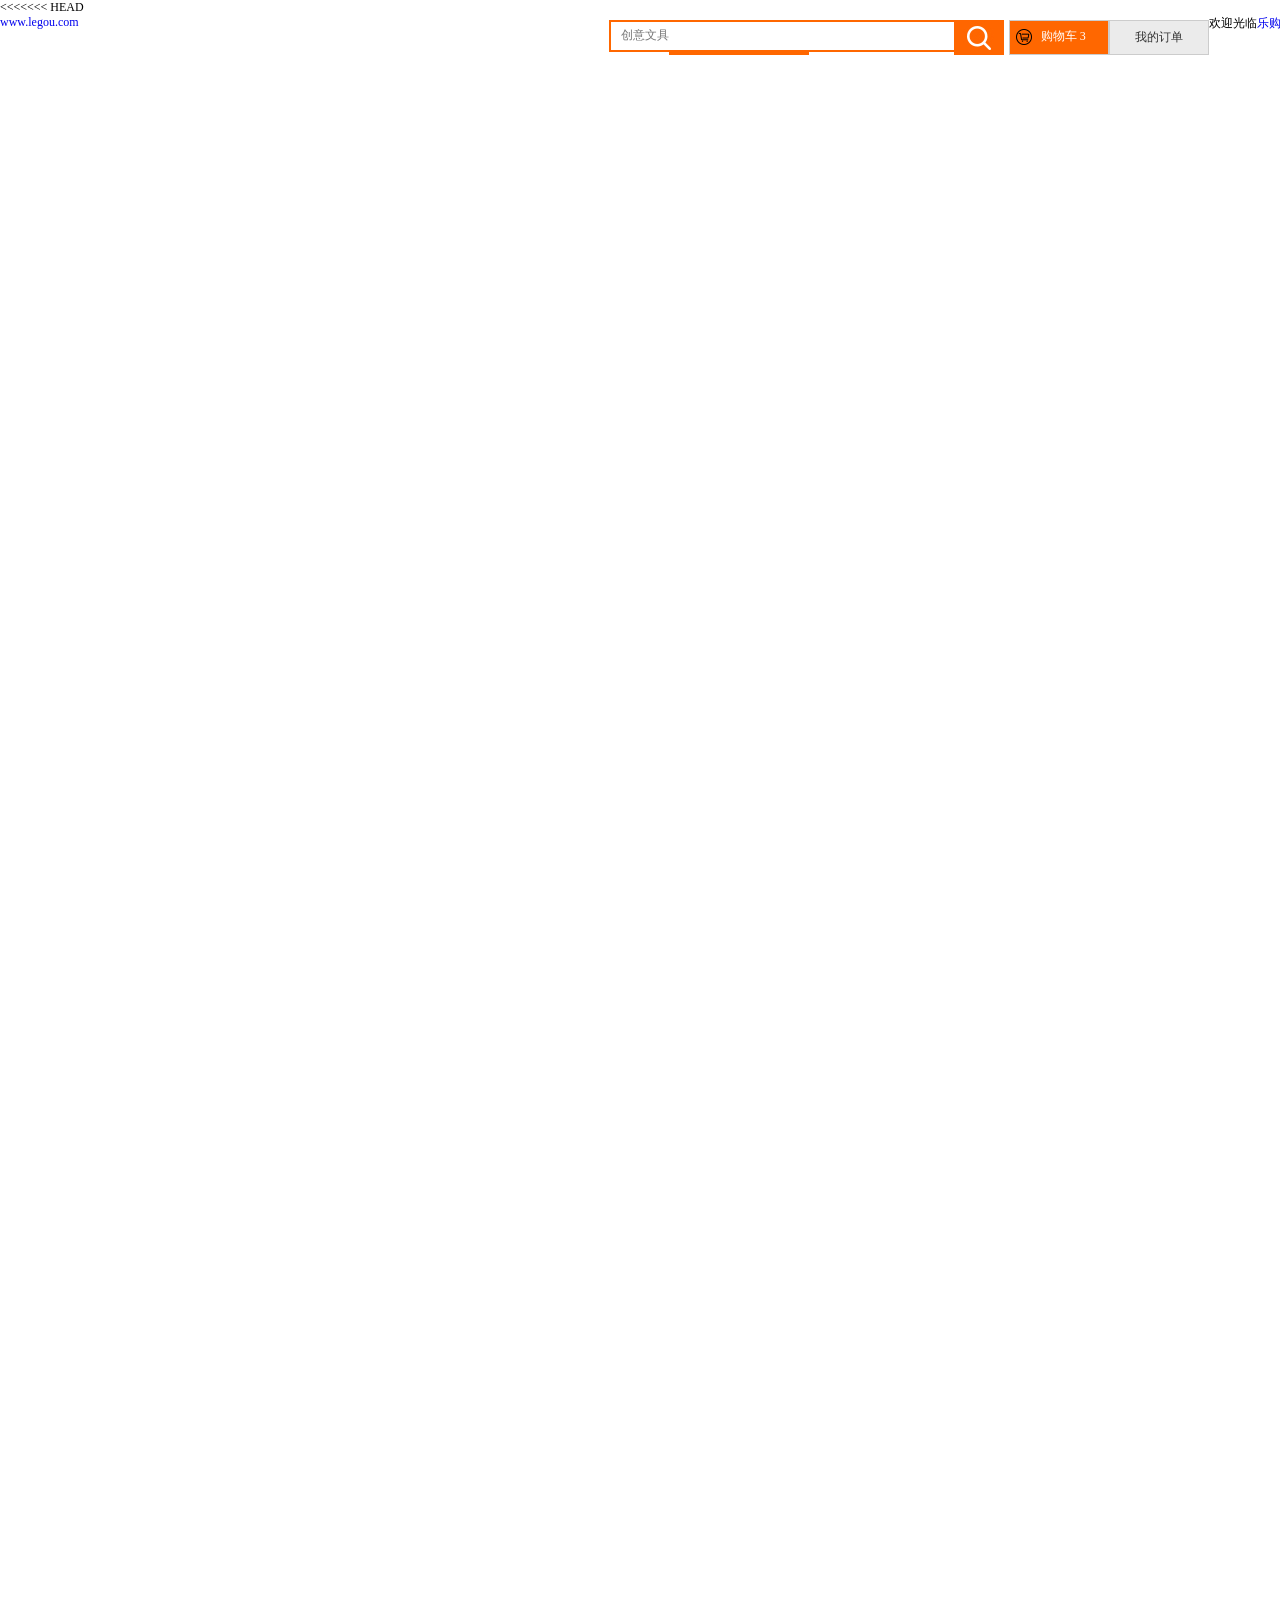
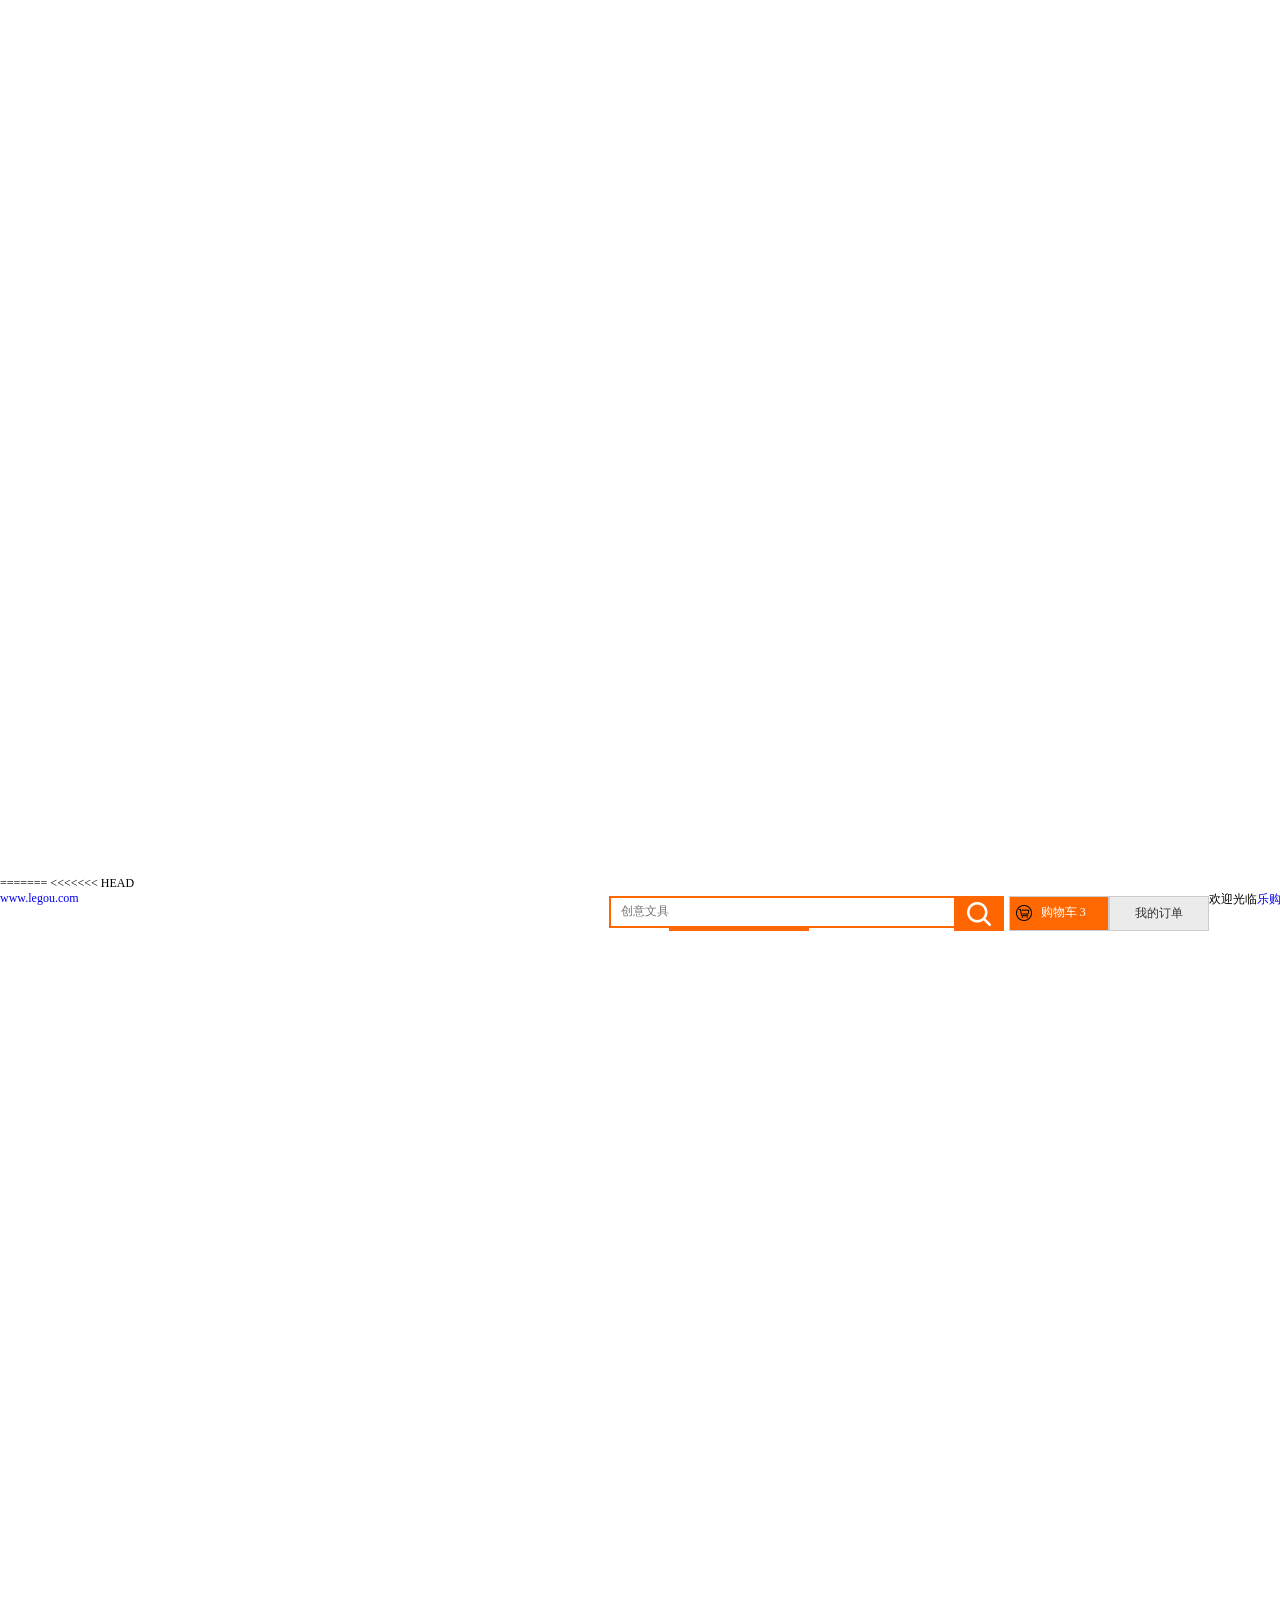
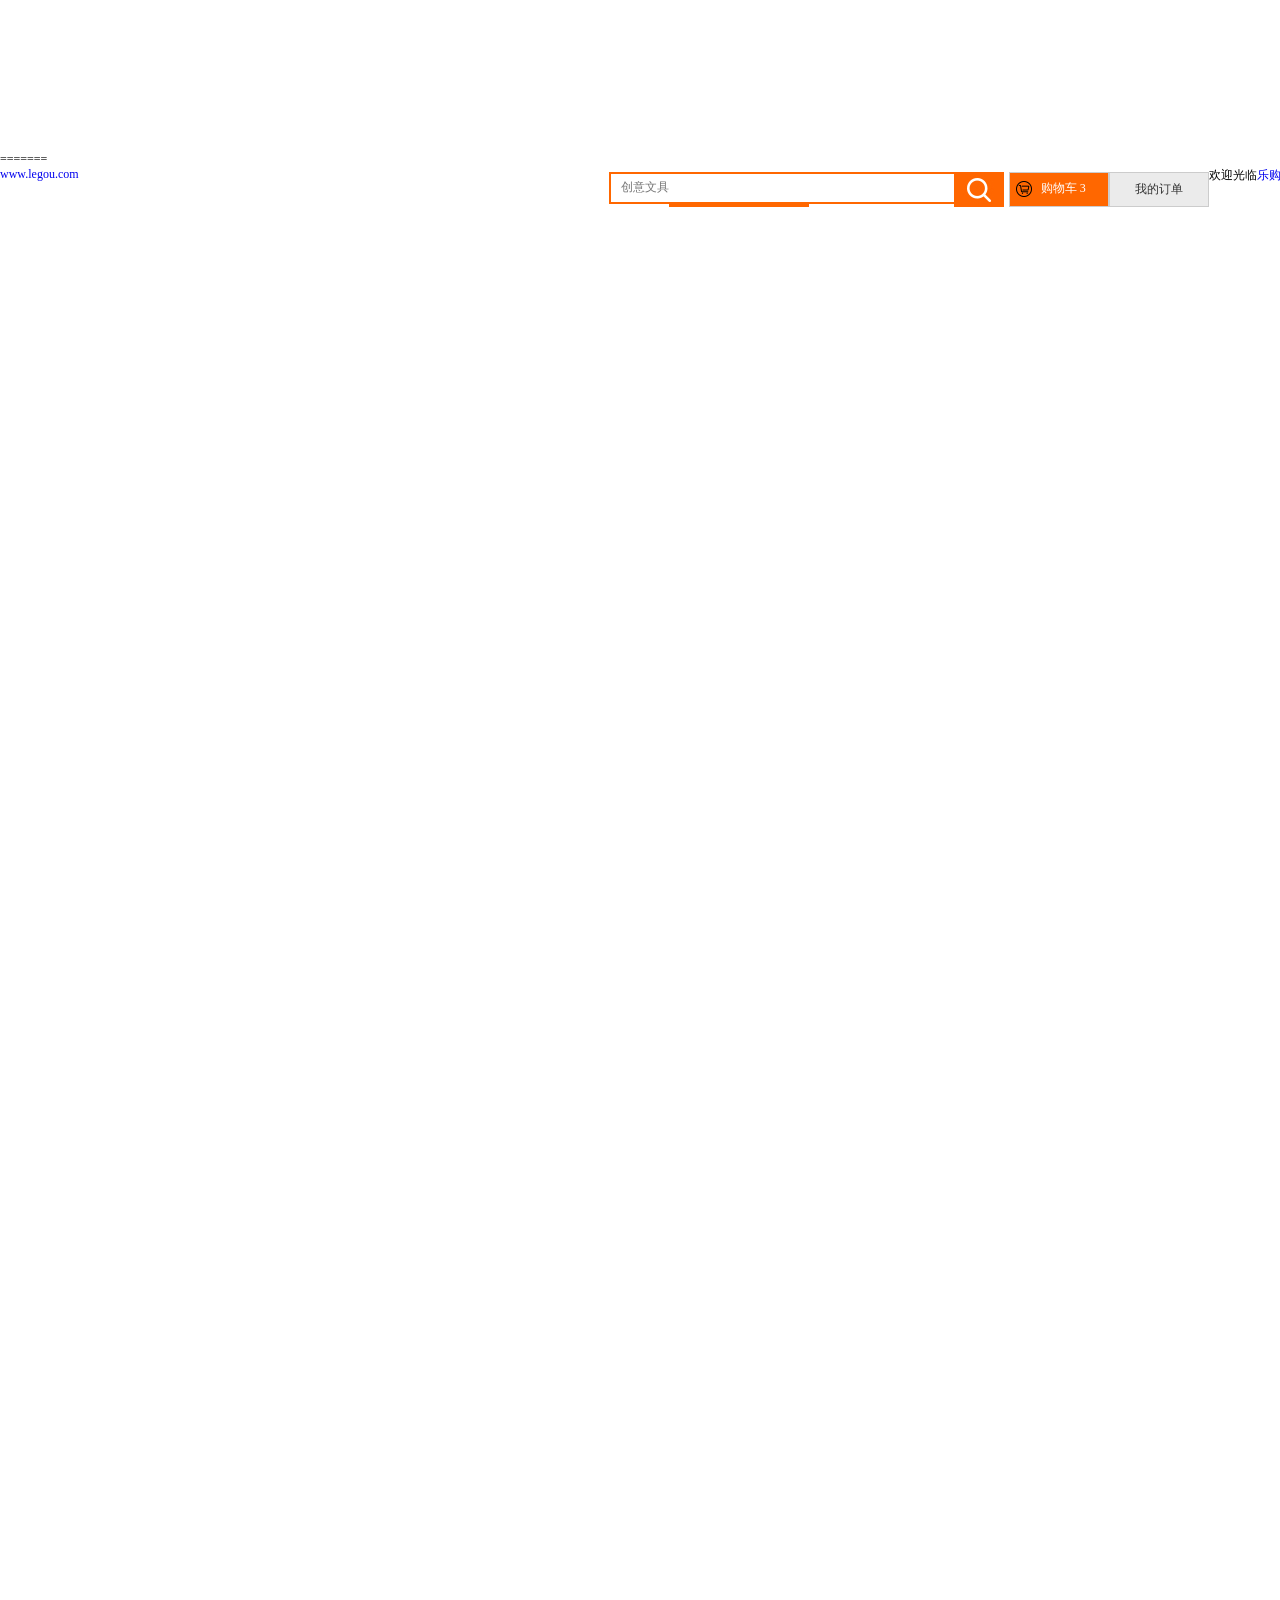
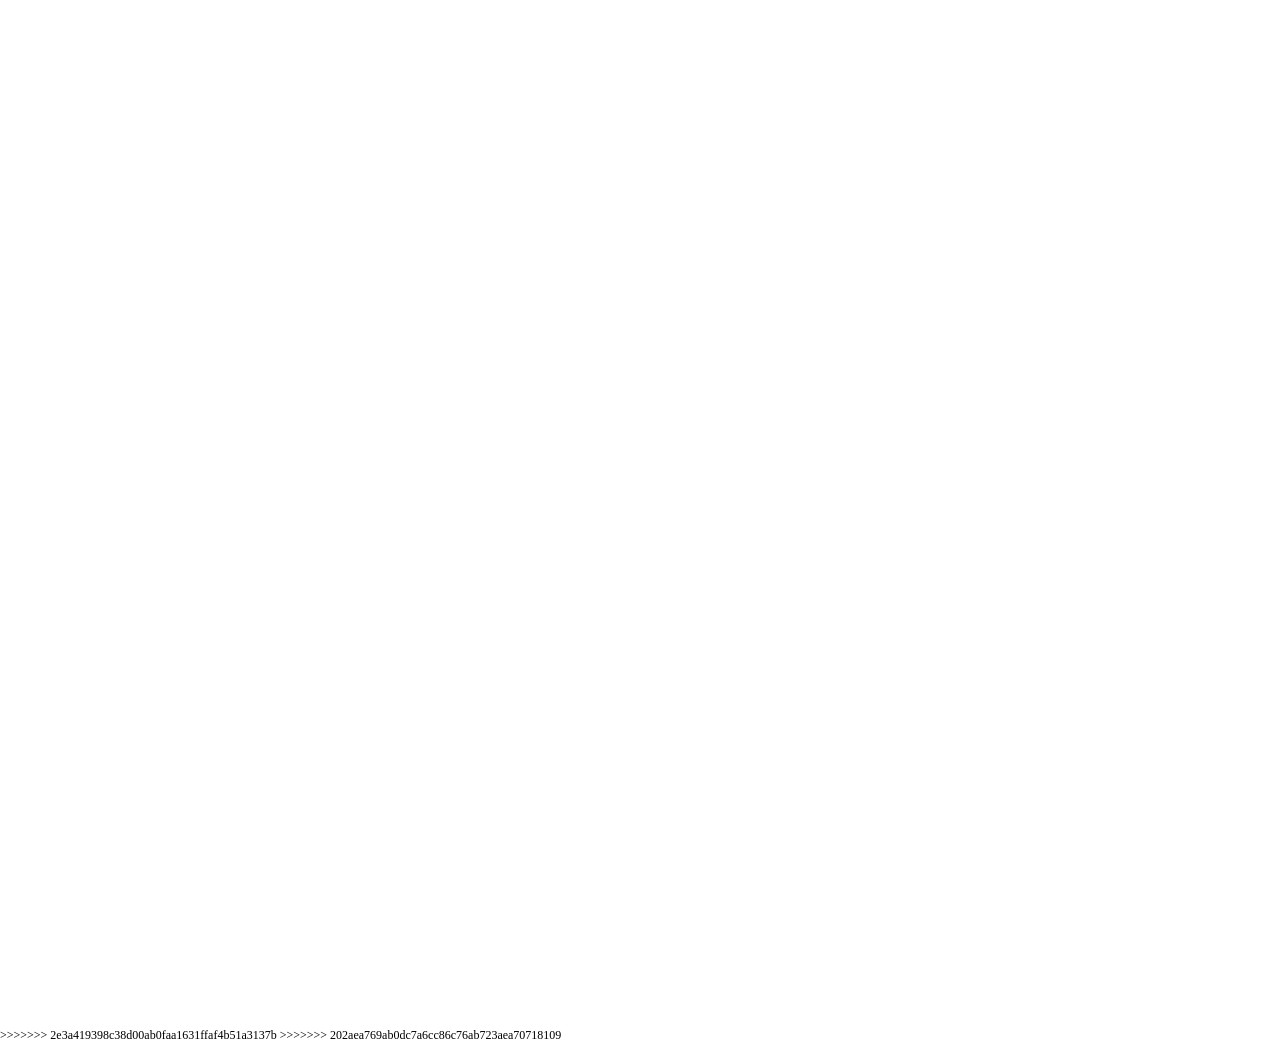
<file: code/ch2/index.html>
<<<<<<< HEAD
<!DOCTYPE html>
<html lang="en">
    <head>
        <meta charset="UTF-8">
        <meta name="viewport" content="width=device-width,initial-scale=1.0">
        <title>乐购(lego.COM)-正品低价、品质保障、配送及时、轻松购物！</title>
        <meta name="description"
          content="乐购LEGOU-专业的综合网上购物商城,销售家电、数码通讯、电脑、家居百货、服装服饰、母婴、图书、食品等数万个品牌优质商品.便捷、诚信的服务，为您提供愉悦的网上购物体验!"/>
    <meta name="Keywords" content="网上购物,网上商城,手机,笔记本,电脑,MP3,CD,VCD,DV,相机,数码,配件,手表,存储卡,乐购"/>
    <!--引入样式-->
     <link rel="stylesheet" href="../../css/reset.css">
     <link rel="stylesheet" href="../../css/common.css">
     <link rel="stylesheet" href="../../css/index.css">
    </head>
    <body>
        <!--1.顶部-->
        <div class="topbar">
      <!--内容容器-->
      <div class="container clearfix">
           <p class="fl"><a href="#">www.legou.com</a></p>
           <p class="fr"><span>欢迎光临<a class="title" href="#">乐购</a></span>,<span>请 <a href="#" class="login">登录</a>\<a class="register" href="#">注册</a></span></p>
      </div> 

        </div>
        <!--2.导航-->
        <div class="nav container">
          <!--搜索框 购物车 订单-->
             <div class="search-shopcart-order clearfix">
               <!--购物车和订单-->
                <div class="shopcart-order fr">
                      <button><span></span><span>购物车 </span><span>3</span></button>  
                      <button>我的订单</button>
                </div>
                <!--搜索框-->
             <div class="search-input fr">
                 <input class="search" placeholder="创意文具" type="text"> 
                 <span></span>
             </div>
             
            </div>
            <!--分类导航-->
             <div class="category-menu"></div>
             
        </div>
        <!--3.分类导航和banner-->
        <div class="menu container">

        </div>
        <!--4.今日推荐-->
        <div class="recommend container">

        </div>
        <!--5.电子书-->
        <div class="ebooks container">

        </div> 

     
        <!--6.服装-->
        <div class="clothes container"> 

        </div>
        <!--7.户外运动-->
        <div class="sport container">

        </div>
        <!--8.童装-->
        <div class="children-clothe container">

        </div>
        <!--9.家居日用-->
        <div class="daily container">

        </div>
        <!--10.推广商品-->
        <div class="promotion container">

        </div>
        <!--11.尾部-->
        <div class="footer">

        </div>
    </body>
=======
<<<<<<< HEAD
<!DOCTYPE html>
<html lang="en">
    <head>
        <meta charset="UTF-8">
        <meta name="viewport" content="width=device-width,initial-scale=1.0">
        <title>乐购(lego.COM)-正品低价、品质保障、配送及时、轻松购物！</title>
        <meta name="description"
          content="乐购LEGOU-专业的综合网上购物商城,销售家电、数码通讯、电脑、家居百货、服装服饰、母婴、图书、食品等数万个品牌优质商品.便捷、诚信的服务，为您提供愉悦的网上购物体验!"/>
    <meta name="Keywords" content="网上购物,网上商城,手机,笔记本,电脑,MP3,CD,VCD,DV,相机,数码,配件,手表,存储卡,乐购"/>
    <!--引入样式-->
     <link rel="stylesheet" href="../../css/reset.css">
     <link rel="stylesheet" href="../../css/common.css">
     <link rel="stylesheet" href="../../css/index.css">
    </head>
    <body>
        <!--1.顶部-->
        <div class="topbar">
      <!--内容容器-->
      <div class="container clearfix">
           <p class="fl"><a href="#">www.legou.com</a></p>
           <p class="fr"><span>欢迎光临<a class="title" href="#">乐购</a></span>,<span>请 <a href="#" class="login">登录</a>\<a class="register" href="#">注册</a></span></p>
      </div> 

        </div>
        <!--2.导航-->
        <div class="nav container">
          <!--搜索框 购物车 订单-->
             <div class="search-shopcart-order clearfix">
               <!--购物车和订单-->
                <div class="shopcart-order fr">
                      <button><span></span><span>购物车 </span><span>3</span></button>  
                      <button>我的订单</button>
                </div>
                <!--搜索框-->
             <div class="search-input fr">
                 <input class="search" placeholder="创意文具" type="text"> 
                 <span></span>
             </div>
             
            </div>
            <!--分类导航-->
             <div class="category-menu"></div>
             
        </div>
        <!--3.分类导航和banner-->
        <div class="menu container">

        </div>
        <!--4.今日推荐-->
        <div class="recommend container">

        </div>
        <!--5.电子书-->
        <div class="ebooks container">

        </div> 

     
        <!--6.服装-->
        <div class="clothes container"> 

        </div>
        <!--7.户外运动-->
        <div class="sport container">

        </div>
        <!--8.童装-->
        <div class="children-clothe container">

        </div>
        <!--9.家居日用-->
        <div class="daily container">

        </div>
        <!--10.推广商品-->
        <div class="promotion container">

        </div>
        <!--11.尾部-->
        <div class="footer">

        </div>
    </body>
=======
<!DOCTYPE html>
<html lang="en">
    <head>
        <meta charset="UTF-8">
        <meta name="viewport" content="width=device-width,initial-scale=1.0">
        <title>乐购(lego.COM)-正品低价、品质保障、配送及时、轻松购物！</title>
        <meta name="description"
          content="乐购LEGOU-专业的综合网上购物商城,销售家电、数码通讯、电脑、家居百货、服装服饰、母婴、图书、食品等数万个品牌优质商品.便捷、诚信的服务，为您提供愉悦的网上购物体验!"/>
    <meta name="Keywords" content="网上购物,网上商城,手机,笔记本,电脑,MP3,CD,VCD,DV,相机,数码,配件,手表,存储卡,乐购"/>
    <!--引入样式-->
     <link rel="stylesheet" href="../../css/reset.css">
     <link rel="stylesheet" href="../../css/common.css">
     <link rel="stylesheet" href="../../css/index.css">
    </head>
    <body>
        <!--1.顶部-->
        <div class="topbar">
      <!--内容容器-->
      <div class="container clearfix">
           <p class="fl"><a href="#">www.legou.com</a></p>
           <p class="fr"><span>欢迎光临<a class="title" href="#">乐购</a></span>,<span>请 <a href="#" class="login">登录</a>\<a class="register" href="#">注册</a></span></p>
      </div> 

        </div>
        <!--2.导航-->
        <div class="nav container">
          <!--搜索框 购物车 订单-->
             <div class="search-shopcart-order clearfix">
               <!--购物车和订单-->
                <div class="shopcart-order fr">
                      <button><span></span><span>购物车 </span><span>3</span></button>  
                      <button>我的订单</button>
                </div>
                <!--搜索框-->
             <div class="search-input fr">
                 <input class="search" placeholder="创意文具" type="text"> 
                 <span></span>
             </div>
             
            </div>
            <!--分类导航-->
             <div class="category-menu"></div>
             
        </div>
        <!--3.分类导航和banner-->
        <div class="menu container">

        </div>
        <!--4.今日推荐-->
        <div class="recommend container">

        </div>
        <!--5.电子书-->
        <div class="ebooks container">

        </div> 

     
        <!--6.服装-->
        <div class="clothes container"> 

        </div>
        <!--7.户外运动-->
        <div class="sport container">

        </div>
        <!--8.童装-->
        <div class="children-clothe container">

        </div>
        <!--9.家居日用-->
        <div class="daily container">

        </div>
        <!--10.推广商品-->
        <div class="promotion container">

        </div>
        <!--11.尾部-->
        <div class="footer">

        </div>
    </body>
>>>>>>> 2e3a419398c38d00ab0faa1631ffaf4b51a3137b
>>>>>>> 202aea769ab0dc7a6cc86c76ab723aea70718109
</html>
</file>
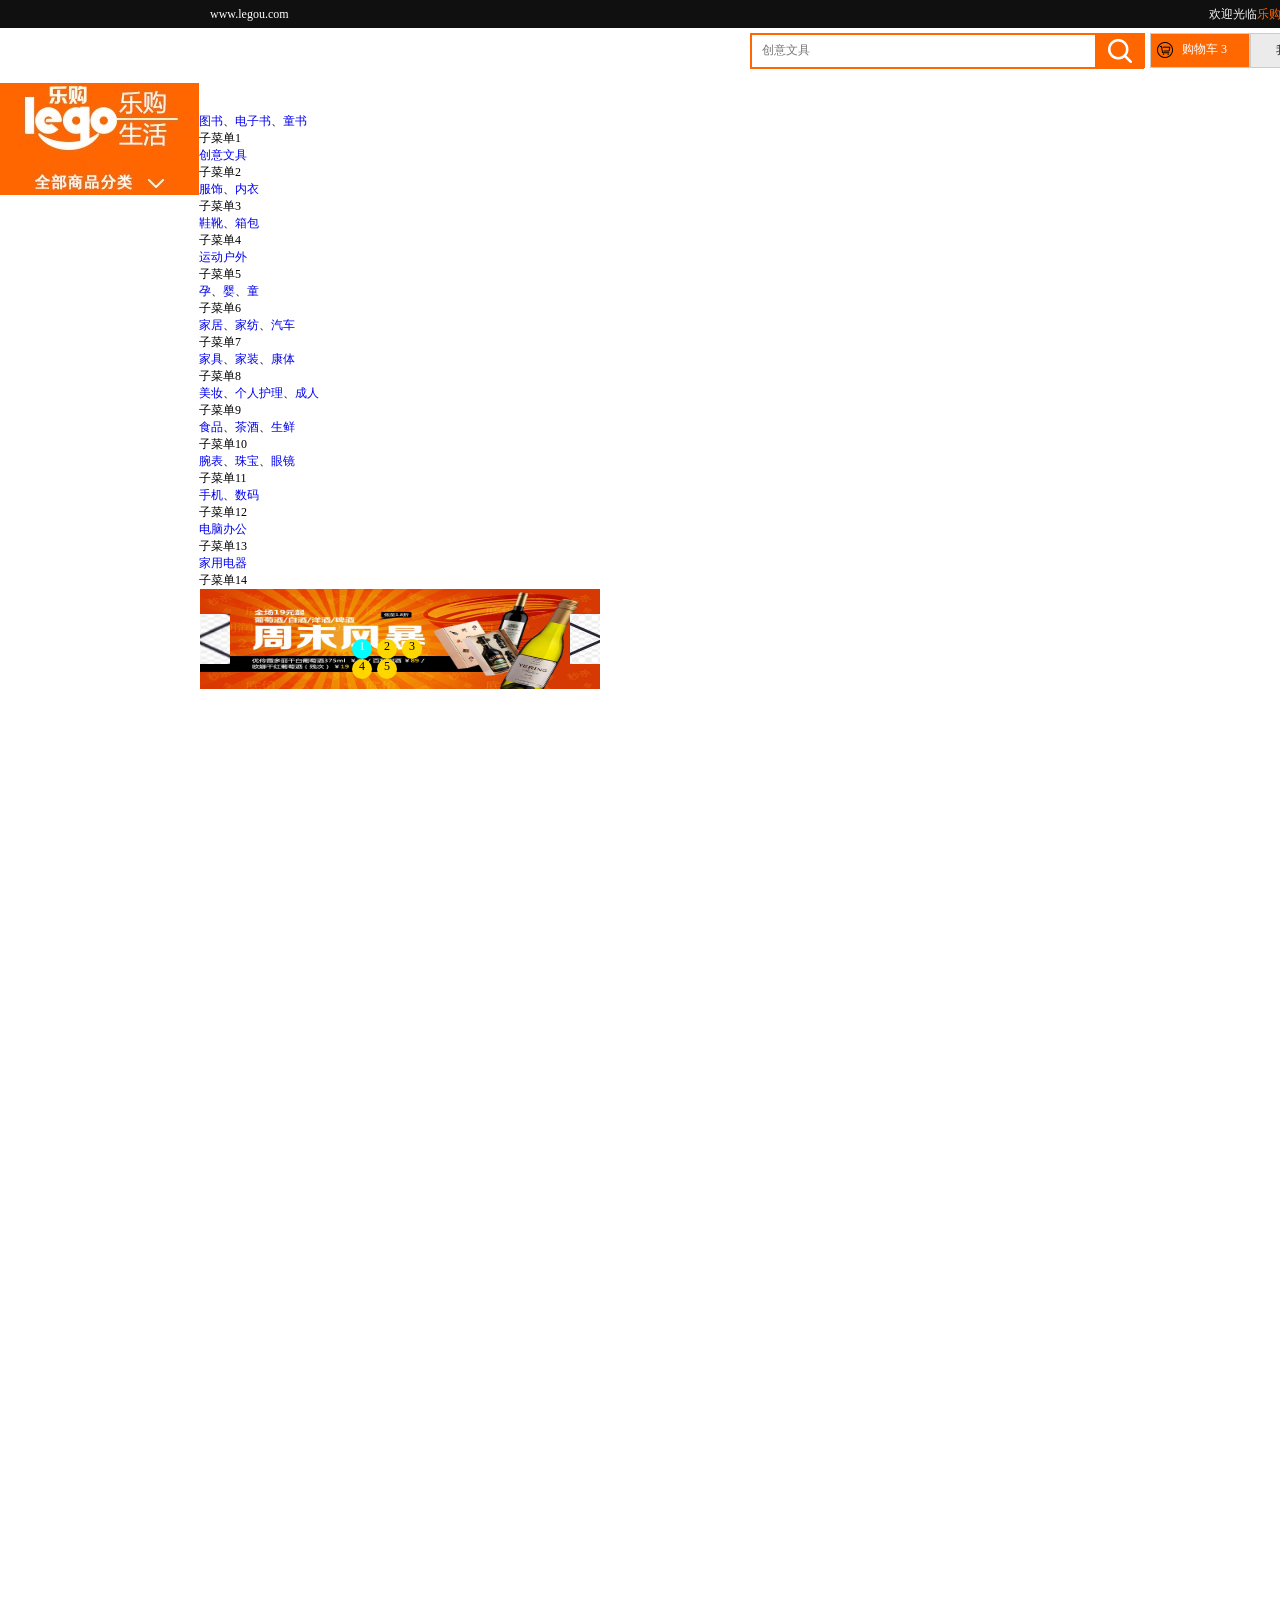
<file: code/ch3/index.html>
<!DOCTYPE html>
<html lang="en">
<head>
    <meta charset="utf8"> 
    <meta name="viewport" content="width=device-width, initial-scale=1.0">
    <title>乐购(legou.com)-正品低价、品质保障、配送及时、轻松购物！</title>
    <meta name="description" content="乐购LEGOU-专业的综合网上购物商城,销售家电、数码通讯、电脑、家居百货、服装服饰、母婴、图书、食品等数万个品牌优质商品.便捷、诚信的服务，为您提供愉悦的网上购物体验!"/>
    <meta name="Keywords" content="网上购物,网上商城,家电,手机,电脑,服装,居家,母婴,美妆,个护,食品,生鲜,乐购"/>
    <!--引入样式-->
    <link rel="stylesheet" href="../../css/common.css">
    <link rel="stylesheet" href="../../css/reset.css">
    <link rel="stylesheet" href="../../css/index.css">
    <!--引入轮播样式-->
    <link rel="stylesheet" href="../../css/slider.css">
</head>
    <body>
        <!--1.顶部-->
        <div class="top">
            <!--内部容器-->
            <div class="container clearfix">
               <p class="fl"><a href="#">www.legou.com</a></p>
               <p class="fr"><span>欢迎光临<a href="#" class="title">乐购</a></span>,<span>请 <a href="#" class="login">登录</a>\<a href="#" class="register">注册</a></span> 
            </div>
        </div>
        <!--2.导航-->
        <div class="nav container">
            <!--搜索框和购物车和订单-->
           <div class="search-shopcart-order clearfix">
               <!--购物车和订单-->
               <div class="shopcart-order fr">
                  <button><span></span><span>购物车</span><span>3</span></button>
                  <button>我的订单</button>
               </div>
               <!--搜索框-->
               <div class="search-input fr">
                   <input class="search" type="text" placeholder="创意文具">
                   <span></span>
               </div>
           </div>
            <!--分类导航-->
           <div class="category-menu clearfix">
               <!--左侧-->
               <div class="left-logo fl">
                   <img src="../../img/logo2.jpg">
               </div>
               <!--右侧-->
               <ul class="fr clearfix">
                   <li>图书</li>
                   <li>电子书</li>
                   <li>原创文字</li>
                   <li>服装</li>
                   <li>运动户外</li>
                   <li>孕婴童</li>
                   <li>家居</li>
                   <li>创意文具</li>
                   <li>地方特产</li>
                   <li>海外购</li>
                   <li>电器城</li>
               </ul>
           </div>
        </div>
        <!--3.分类导航和banner-->
        <div class="menu container clearfix">
            <!--左侧导航-->
            <div class="sideMenu fl">
                <ul>
                    <li>
                        <!--一级导航标题-->
                        <p class="title">
                        <a href="#">图书</a>、<a href="#">电子书</a>、<a href="#">童书</a>
                        </p>
                        <!--二级导航-->
                        <div class="subMenu">
                           子菜单1
                        </div>
                    </li>
                    <li>
                        <p class="title">
                        <a href="#">创意文具</a>
                        </p>
                      <!--二级导航-->
                       <div class="subMenu">
                        子菜单2
                       </div>
                    </li>
                    <li>
                        <p class="title"> 
                        <a href="#">服饰</a>、<a href="#">内衣</a>
                        </p>
                         <!--二级导航-->
                       <div class="subMenu">
                        子菜单3
                       </div>
                    </li>
                    <li>
                        <p class="title">
                        <a href="#">鞋靴</a>、<a href="#">箱包</a>
                    </p>
                       <!--二级导航-->
                       <div class="subMenu">
                        子菜单4
                       </div>
                </li>
                    <li>
                        <p class="title">
                        <a href="#">运动户外</a>
                        </p>
                    <!--二级导航-->
                    <div class="subMenu">
                     子菜单5
                    </div>
                    </li>
                    <li>
                        <p class="title"> 
                        <a href="#">孕</a>、<a href="#">婴</a>、<a href="#">童</a>
                    </p>
                    <!--二级导航-->
                    <div class="subMenu">
                     子菜单6
                    </div>
                    </li>
                    <li>
                        <p class="title">
                        <a href="#">家居</a>、<a href="#">家纺</a>、<a href="#">汽车</a>
                    </p>
                <!--二级导航-->
                <div class="subMenu">
                    子菜单7
                   </div>
                   </li>
                   <li>
                        <p class="title">
                        <a href="#">家具</a>、<a href="#">家装</a>、<a href="#">康体</a>
                    </p>
                 <!--二级导航-->
                 <div class="subMenu">
                    子菜单8
                   </div>
                </li>
                    <li>
                        <p class="title">
                        <a href="#">美妆</a>、<a href="#">个人护理</a>、<a href="#">成人</a>
                    </p>
                <!--二级导航-->
                <div class="subMenu">
                    子菜单9
                   </div>
                </li>
                    <li>
                        <p class="title">
                        <a href="#">食品</a>、<a href="#">茶酒</a>、<a href="#">生鲜</a>
                    </p>
                    <!--二级导航-->
                <div class="subMenu">
                    子菜单10
                   </div>
                </li>
                    <li>
                        <p class="title">
                        <a href="#">腕表</a>、<a href="#">珠宝</a>、<a href="#">眼镜</a>
                    </p>
                     <!--二级导航-->
                <div class="subMenu">
                    子菜单11
                   </div>
                </li>
                    <li>
                        <p class="title">
                        <a href="#">手机</a>、<a href="#">数码</a>
                    </p>
                     <!--二级导航-->
                <div class="subMenu">
                    子菜单12
                   </div>
                </li>
                    <li>
                        <p class="title">
                        <a href="#">电脑办公</a>
                    </p>
                     <!--二级导航-->
                <div class="subMenu">
                    子菜单13
                   </div>
                    </li>
                    <li>
                        <p class="title">
                        <a href="#">家用电器</a>
                    </p>
                    <!--二级导航-->
                <div class="subMenu">
                    子菜单14
                   </div>
                    </li>
                </ul>
            </div>
            <!--右侧banner-->
            <div class="banner fr">
                <!--轮播容器-->
                <div class="pptbox" id="bannerInner">
                    <!--轮播的内容-->
                    <ul class="innerwrapper">
                        <li>
                            <a href="#"><img src="../../img/banner1.jpg" /></a>
                        </li>
                        <li>
                            <a href="#"><img src="../../img/banner2.jpg" /></a>
                        </li>
                        <li>
                            <a href="#"><img src="../../img/banner3.jpg" /></a>
                        </li>
                        <li>
                            <a href="#"><img src="../../img/banner4.jpg" /></a>
                        </li>
                        <li>
                            <a href="#"><img src="../../img/banner5.jpg" /></a>
                        </li>
                    </ul>
                    <!--数字控制器-->
                    <ul class="controls">
                        <li class="current">1</li>
                        <li>2</li>
                        <li>3</li>
                        <li>4</li>
                        <li>5</li>
                    </ul>
                    <!--按钮控制器-->
                    <span class="btnleft"></span>
                    <span class="btnright"></span>
                </div>
            </div>
        </div>
        <!--4.今日推荐-->
        <div class="recommend container"></div>
        <!--5.电子书-->
        <div class="books container"></div>
        <!--6.服装-->
        <div class="clothes container"></div>
        <!--7.户外运动-->
        <div class="sport container"></div>
        <!--8.童装-->
       <div class="children-clothes container"></div>
        <!--9.家居日用-->
        <div class="daily container"></div>
        <!--10.推广商品-->
         <div class="promotion container"></div>
        <!--11.尾部-->
        <div class="footer"></div>

        <!--引入jquery.min.js-->
        <script src="../../js/jquery.min.js"></script>
        <!--引入轮播插件-->
        <script src="../../js/slider.js"></script>
        <!--自己写的js文件-->
        <script src="../../js/index.js"></script>
    </body>
</file>
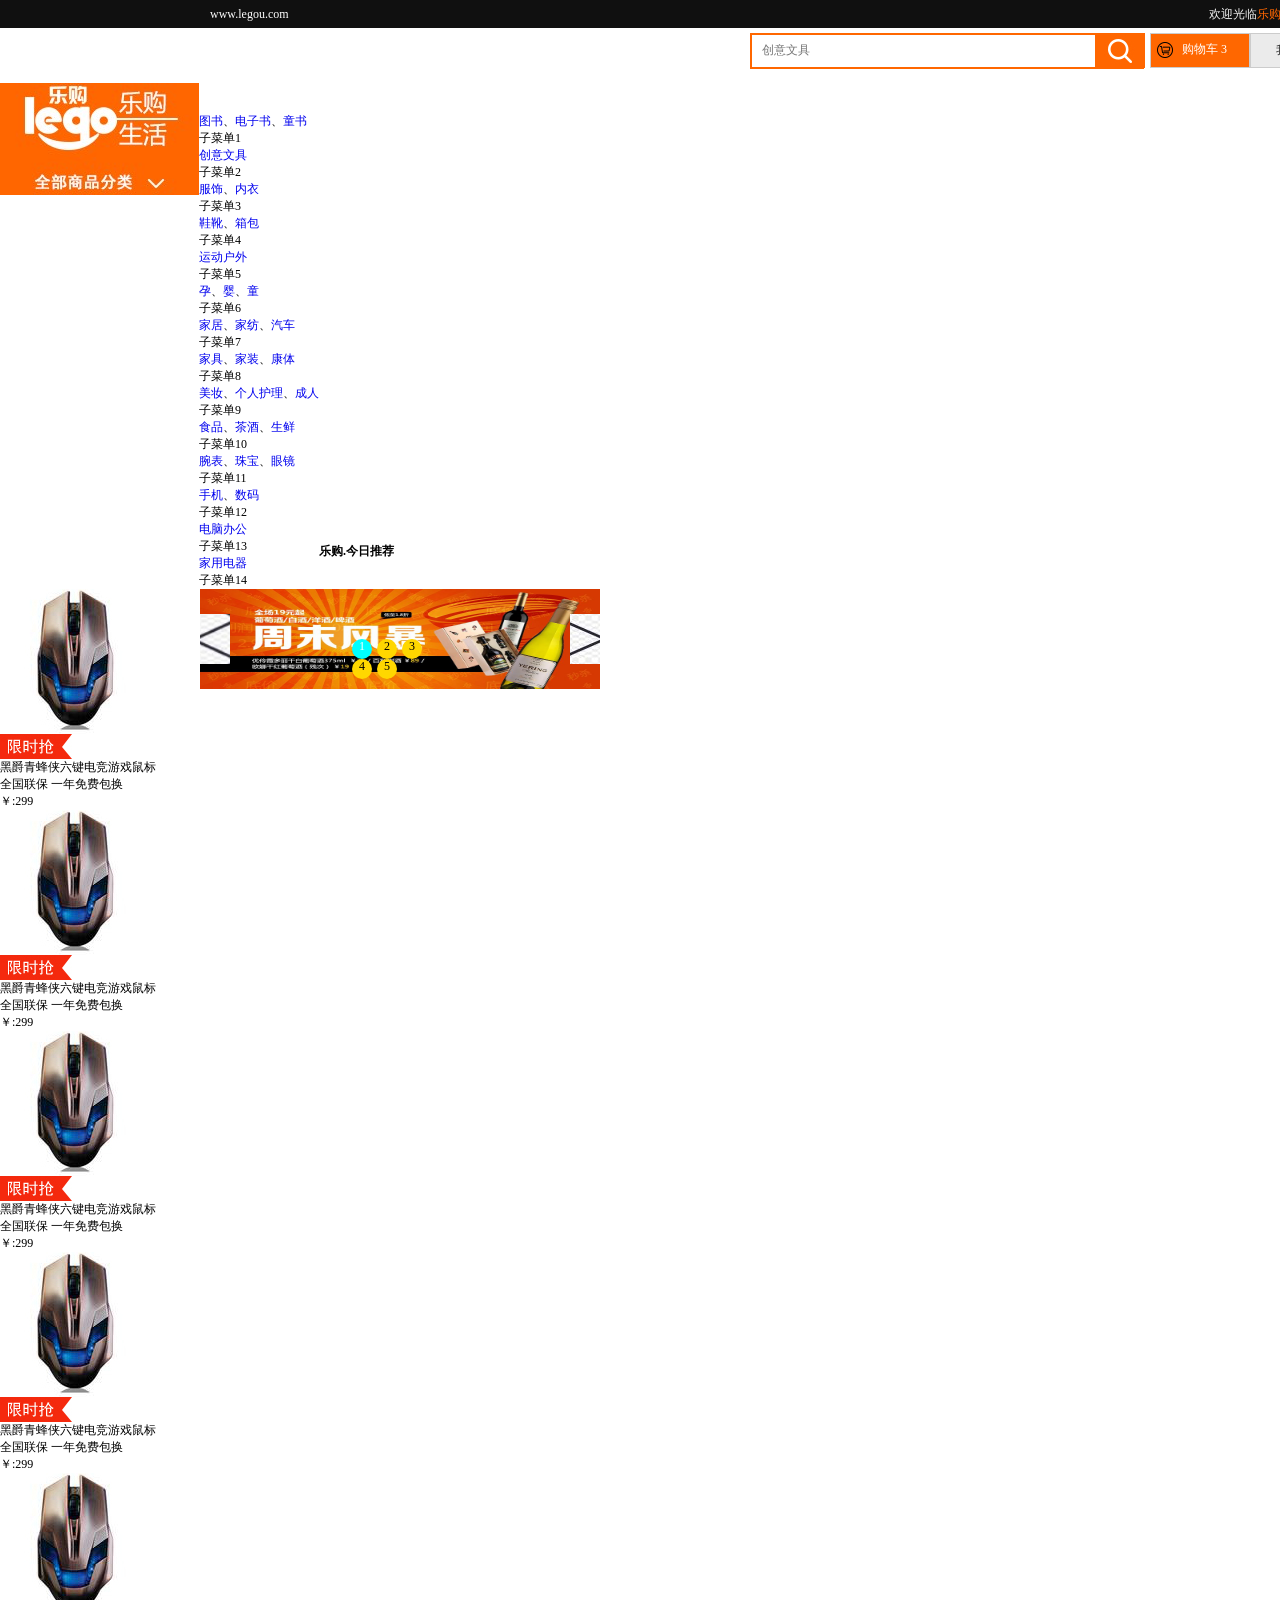
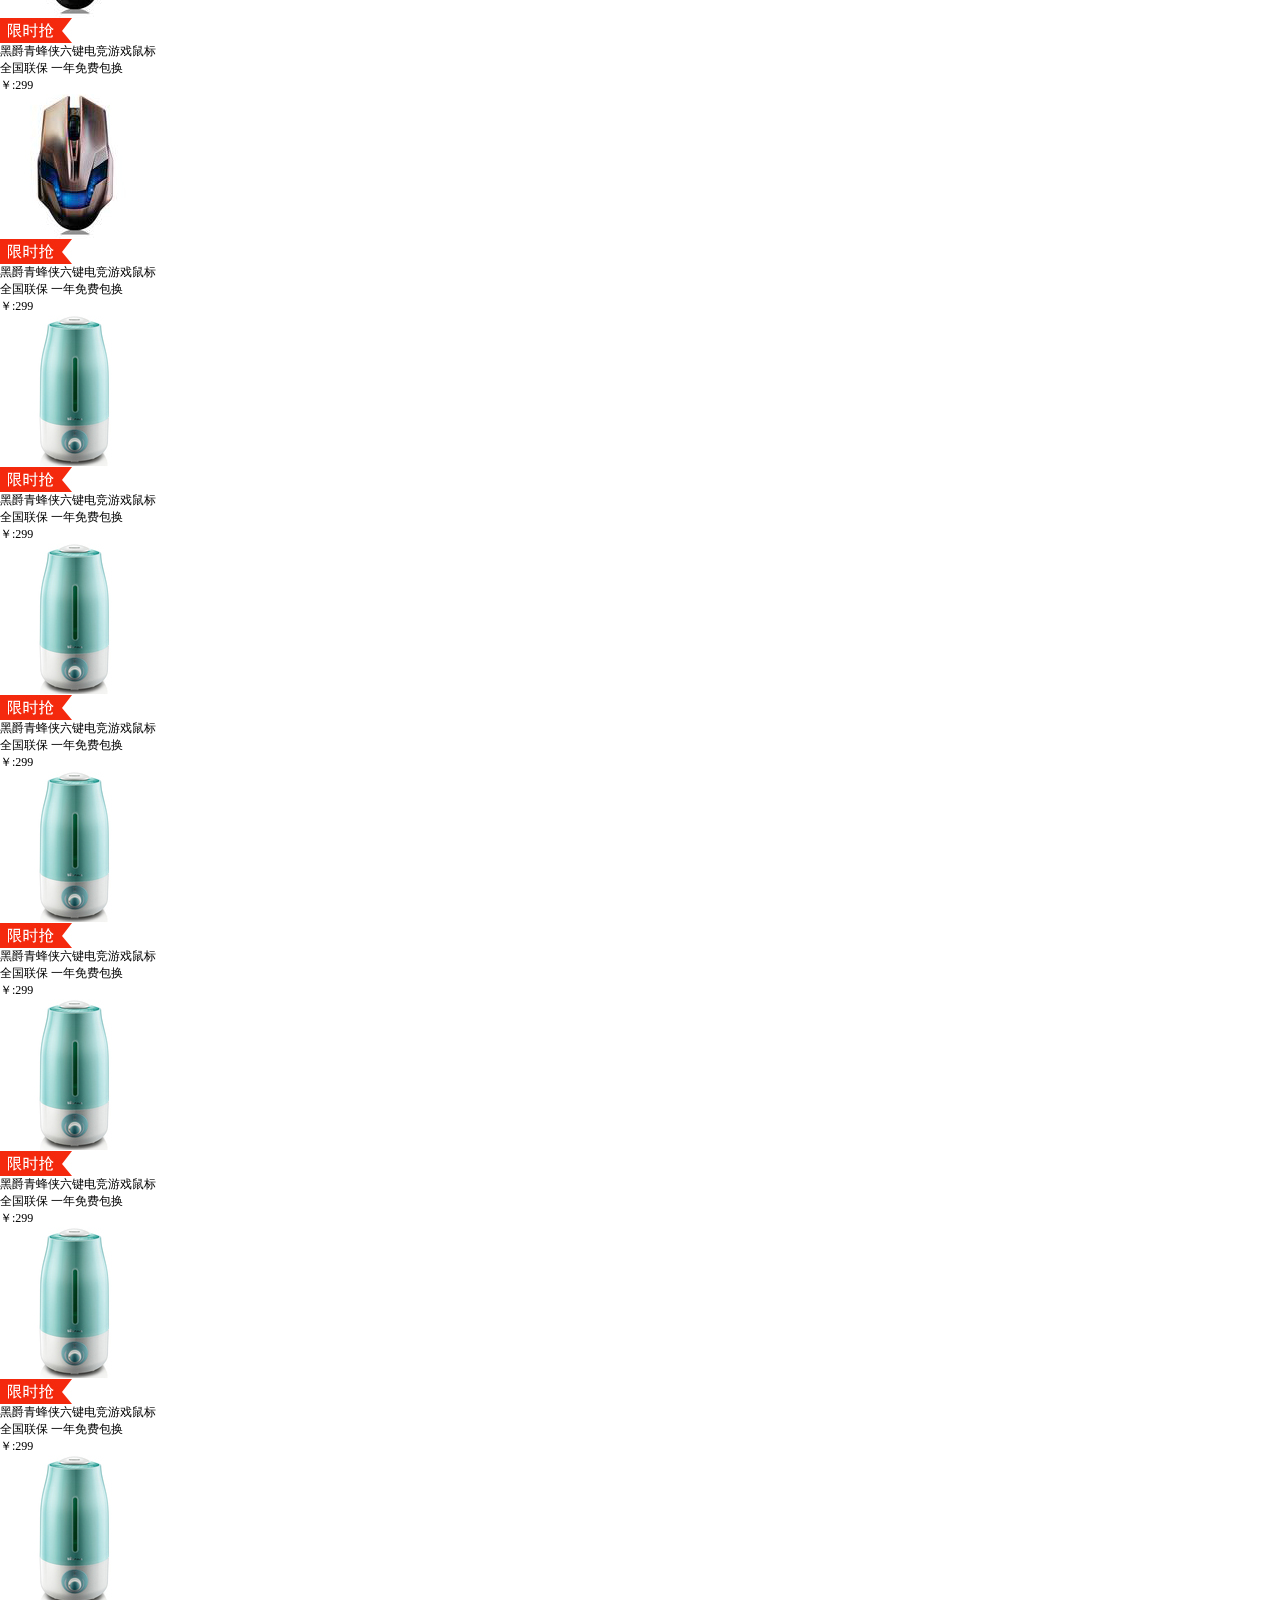
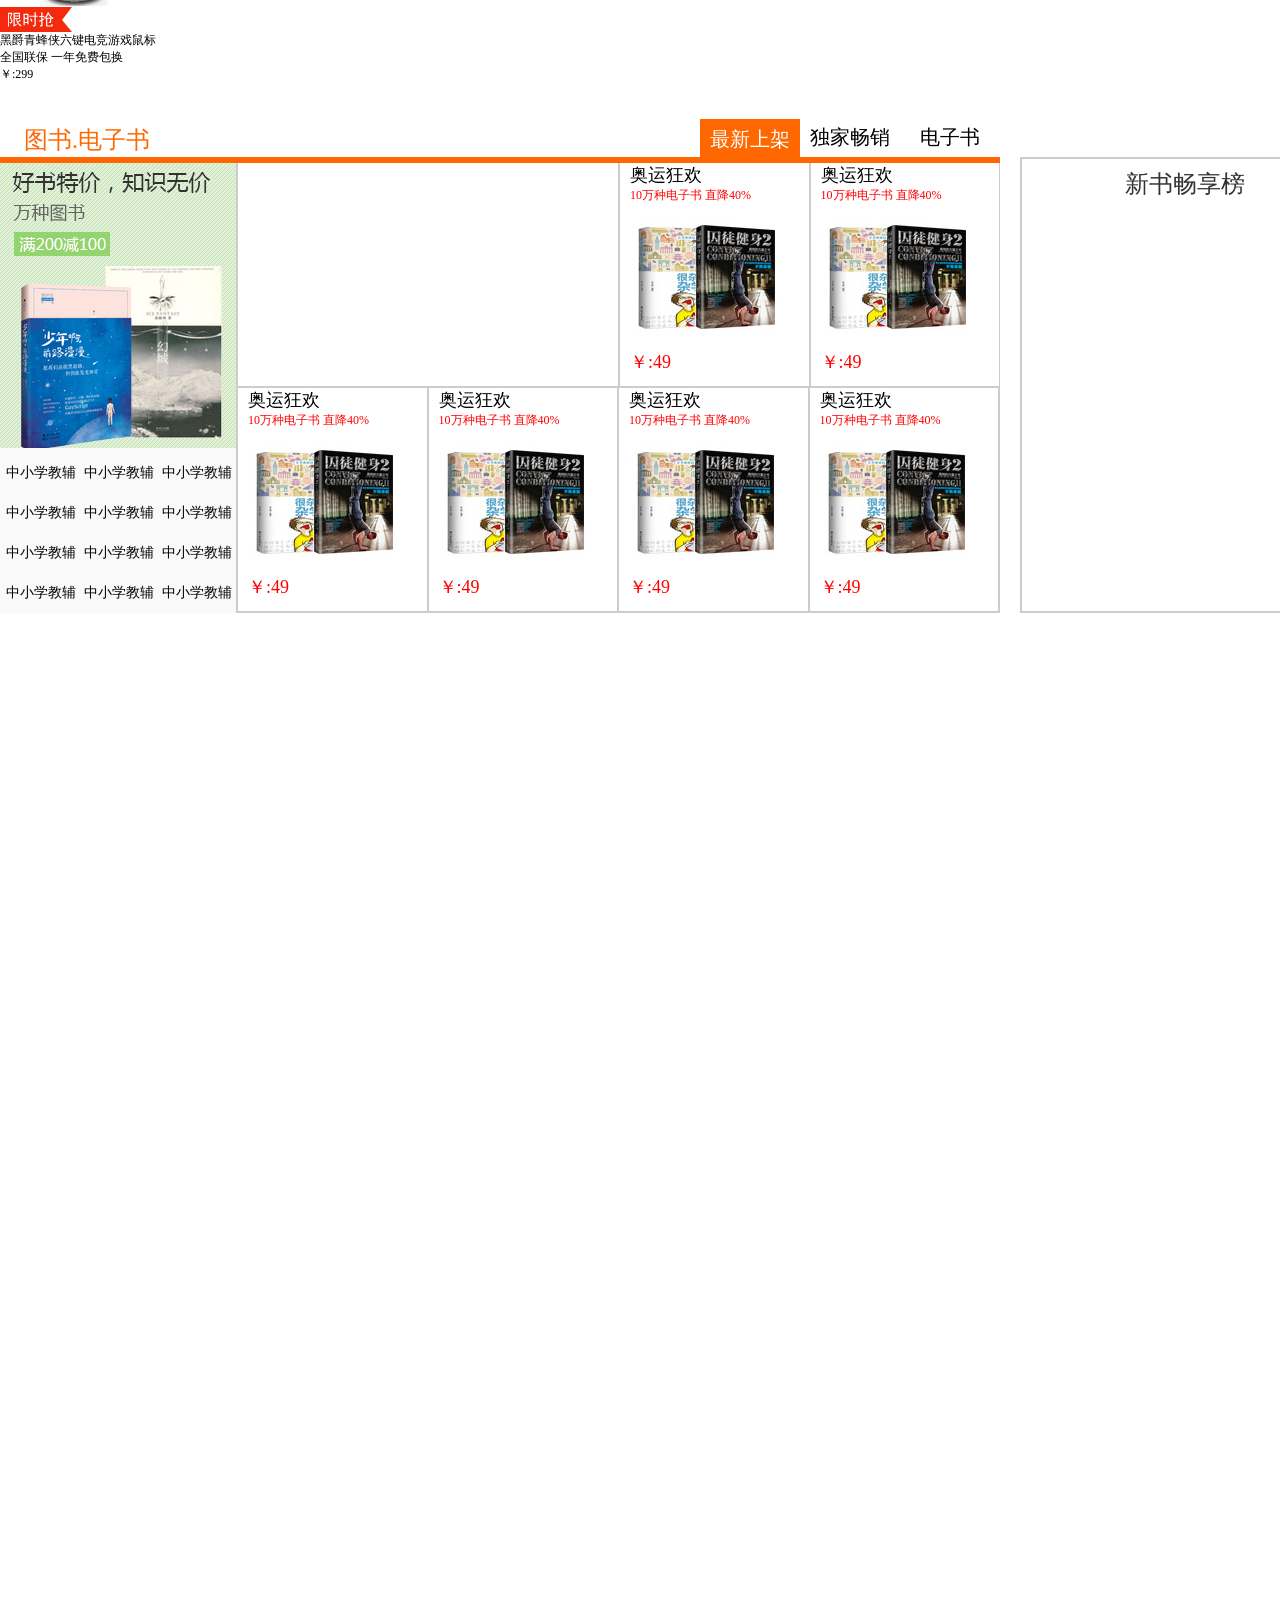
<file: code/ch4/index.html>
<!DOCTYPE html>
<html lang="en">
<head>
    <meta charset="utf8"> 
    <meta name="viewport" content="width=device-width, initial-scale=1.0">
    <title>乐购(legou.com)-正品低价、品质保障、配送及时、轻松购物！</title>
    <meta name="description" content="乐购LEGOU-专业的综合网上购物商城,销售家电、数码通讯、电脑、家居百货、服装服饰、母婴、图书、食品等数万个品牌优质商品.便捷、诚信的服务，为您提供愉悦的网上购物体验!"/>
    <meta name="Keywords" content="网上购物,网上商城,家电,手机,电脑,服装,居家,母婴,美妆,个护,食品,生鲜,乐购"/>
    <!--引入样式-->
    <link rel="stylesheet" href="../../css/common.css">
    <link rel="stylesheet" href="../../css/reset.css">
    <link rel="stylesheet" href="../../css/index.css">
    <!--引入轮播样式-->
    <link rel="stylesheet" href="../../css/slider.css">
</head>
    <body>
        <!--1.顶部-->
        <div class="top">
            <!--内部容器-->
            <div class="container clearfix">
               <p class="fl"><a href="#">www.legou.com</a></p>
               <p class="fr"><span>欢迎光临<a href="#" class="title">乐购</a></span>,<span>请 <a href="#" class="login">登录</a>\<a href="#" class="register">注册</a></span> 
            </div>
        </div>
        <!--2.导航-->
        <div class="nav container">
            <!--搜索框和购物车和订单-->
           <div class="search-shopcart-order clearfix">
               <!--购物车和订单-->
               <div class="shopcart-order fr">
                  <button><span></span><span>购物车</span><span>3</span></button>
                  <button>我的订单</button>
               </div>
               <!--搜索框-->
               <div class="search-input fr">
                   <input class="search" type="text" placeholder="创意文具">
                   <span></span>
               </div>
           </div>
            <!--分类导航-->
           <div class="category-menu clearfix">
               <!--左侧-->
               <div class="left-logo fl">
                   <img src="../../img/logo2.jpg">
               </div>
               <!--右侧-->
               <ul class="fr clearfix">
                   <li>图书</li>
                   <li>电子书</li>
                   <li>原创文字</li>
                   <li>服装</li>
                   <li>运动户外</li>
                   <li>孕婴童</li>
                   <li>家居</li>
                   <li>创意文具</li>
                   <li>地方特产</li>
                   <li>海外购</li>
                   <li>电器城</li>
               </ul>
           </div>
        </div>
        <!--3.分类导航和banner-->
        <div class="menu container clearfix">
            <!--左侧导航-->
            <div class="sideMenu fl">
                <ul>
                    <li>
                        <!--一级导航标题-->
                        <p class="title">
                        <a href="#">图书</a>、<a href="#">电子书</a>、<a href="#">童书</a>
                        </p>
                        <!--二级导航-->
                        <div class="subMenu">
                           子菜单1
                        </div>
                    </li>
                    <li>
                        <p class="title">
                        <a href="#">创意文具</a>
                        </p>
                      <!--二级导航-->
                       <div class="subMenu">
                        子菜单2
                       </div>
                    </li>
                    <li>
                        <p class="title"> 
                        <a href="#">服饰</a>、<a href="#">内衣</a>
                        </p>
                         <!--二级导航-->
                       <div class="subMenu">
                        子菜单3
                       </div>
                    </li>
                    <li>
                        <p class="title">
                        <a href="#">鞋靴</a>、<a href="#">箱包</a>
                    </p>
                       <!--二级导航-->
                       <div class="subMenu">
                        子菜单4
                       </div>
                </li>
                    <li>
                        <p class="title">
                        <a href="#">运动户外</a>
                        </p>
                    <!--二级导航-->
                    <div class="subMenu">
                     子菜单5
                    </div>
                    </li>
                    <li>
                        <p class="title"> 
                        <a href="#">孕</a>、<a href="#">婴</a>、<a href="#">童</a>
                    </p>
                    <!--二级导航-->
                    <div class="subMenu">
                     子菜单6
                    </div>
                    </li>
                    <li>
                        <p class="title">
                        <a href="#">家居</a>、<a href="#">家纺</a>、<a href="#">汽车</a>
                    </p>
                <!--二级导航-->
                <div class="subMenu">
                    子菜单7
                   </div>
                   </li>
                   <li>
                        <p class="title">
                        <a href="#">家具</a>、<a href="#">家装</a>、<a href="#">康体</a>
                    </p>
                 <!--二级导航-->
                 <div class="subMenu">
                    子菜单8
                   </div>
                </li>
                    <li>
                        <p class="title">
                        <a href="#">美妆</a>、<a href="#">个人护理</a>、<a href="#">成人</a>
                    </p>
                <!--二级导航-->
                <div class="subMenu">
                    子菜单9
                   </div>
                </li>
                    <li>
                        <p class="title">
                        <a href="#">食品</a>、<a href="#">茶酒</a>、<a href="#">生鲜</a>
                    </p>
                    <!--二级导航-->
                <div class="subMenu">
                    子菜单10
                   </div>
                </li>
                    <li>
                        <p class="title">
                        <a href="#">腕表</a>、<a href="#">珠宝</a>、<a href="#">眼镜</a>
                    </p>
                     <!--二级导航-->
                <div class="subMenu">
                    子菜单11
                   </div>
                </li>
                    <li>
                        <p class="title">
                        <a href="#">手机</a>、<a href="#">数码</a>
                    </p>
                     <!--二级导航-->
                <div class="subMenu">
                    子菜单12
                   </div>
                </li>
                    <li>
                        <p class="title">
                        <a href="#">电脑办公</a>
                    </p>
                     <!--二级导航-->
                <div class="subMenu">
                    子菜单13
                   </div>
                    </li>
                    <li>
                        <p class="title">
                        <a href="#">家用电器</a>
                    </p>
                    <!--二级导航-->
                <div class="subMenu">
                    子菜单14
                   </div>
                    </li>
                </ul>
            </div>
            <!--右侧banner-->
            <div class="banner fr">
                <!--轮播容器-->
                <div class="pptbox" id="bannerInner">
                    <!--轮播的内容-->
                    <ul class="innerwrapper">
                        <li>
                            <a href="#"><img src="../../img/banner1.jpg" /></a>
                        </li>
                        <li>
                            <a href="#"><img src="../../img/banner2.jpg" /></a>
                        </li>
                        <li>
                            <a href="#"><img src="../../img/banner3.jpg" /></a>
                        </li>
                        <li>
                            <a href="#"><img src="../../img/banner4.jpg" /></a>
                        </li>
                        <li>
                            <a href="#"><img src="../../img/banner5.jpg" /></a>
                        </li>
                    </ul>
                    <!--数字控制器-->
                    <ul class="controls">
                        <li class="current">1</li>
                        <li>2</li>
                        <li>3</li>
                        <li>4</li>
                        <li>5</li>
                    </ul>
                    <!--按钮控制器-->
                    <span class="btnleft"></span>
                    <span class="btnright"></span>
                </div>
            </div>
        </div>
        <!--4.今日推荐-->
        <div class="recommend container">
            <!--标题-->
            <h1 class="title">
                乐购.今日推荐
            </h1>
            <!--推荐内容-->
            <div class="recommend-content">
               <ul>
                   <li>
                       <img src="../../img/index06_05.jpg" alt="">
                       <p class="limit-time"><img src="../../img/index05_18.jpg"></p>
                       <p class="desc">黑爵青蜂侠六键电竞游戏鼠标</p>
                       <p class="text">全国联保 一年免费包换</p>
                       <p class="price">￥:299</p>
                   </li>
                   <li>
                    <img src="../../img/index06_05.jpg" alt="">
                    <p class="limit-time"><img src="../../img/index05_18.jpg"></p>
                    <p class="desc">黑爵青蜂侠六键电竞游戏鼠标</p>
                    <p class="text">全国联保 一年免费包换</p>
                    <p class="price">￥:299</p>
                </li>
                <li>
                    <img src="../../img/index06_05.jpg" alt="">
                    <p class="limit-time"><img src="../../img/index05_18.jpg"></p>
                    <p class="desc">黑爵青蜂侠六键电竞游戏鼠标</p>
                    <p class="text">全国联保 一年免费包换</p>
                    <p class="price">￥:299</p>
                </li>
                <li>
                    <img src="../../img/index06_05.jpg" alt="">
                    <p class="limit-time"><img src="../../img/index05_18.jpg"></p>
                    <p class="desc">黑爵青蜂侠六键电竞游戏鼠标</p>
                    <p class="text">全国联保 一年免费包换</p>
                    <p class="price">￥:299</p>
                </li>
                <li>
                    <img src="../../img/index06_05.jpg" alt="">
                    <p class="limit-time"><img src="../../img/index05_18.jpg"></p>
                    <p class="desc">黑爵青蜂侠六键电竞游戏鼠标</p>
                    <p class="text">全国联保 一年免费包换</p>
                    <p class="price">￥:299</p>
                </li>
                <li>
                    <img src="../../img/index06_05.jpg" alt="">
                    <p class="limit-time"><img src="../../img/index05_18.jpg"></p>
                    <p class="desc">黑爵青蜂侠六键电竞游戏鼠标</p>
                    <p class="text">全国联保 一年免费包换</p>
                    <p class="price">￥:299</p>
                </li>
                <li>
                    <img src="../../img/index06_11.jpg" alt="">
                    <p class="limit-time"><img src="../../img/index05_18.jpg"></p>
                    <p class="desc">黑爵青蜂侠六键电竞游戏鼠标</p>
                    <p class="text">全国联保 一年免费包换</p>
                    <p class="price">￥:299</p>
                </li>
                <li>
                    <img src="../../img/index06_11.jpg" alt="">
                    <p class="limit-time"><img src="../../img/index05_18.jpg"></p>
                    <p class="desc">黑爵青蜂侠六键电竞游戏鼠标</p>
                    <p class="text">全国联保 一年免费包换</p>
                    <p class="price">￥:299</p>
                </li>
                <li>
                    <img src="../../img/index06_11.jpg" alt="">
                    <p class="limit-time"><img src="../../img/index05_18.jpg"></p>
                    <p class="desc">黑爵青蜂侠六键电竞游戏鼠标</p>
                    <p class="text">全国联保 一年免费包换</p>
                    <p class="price">￥:299</p>
                </li>
                <li>
                    <img src="../../img/index06_11.jpg" alt="">
                    <p class="limit-time"><img src="../../img/index05_18.jpg"></p>
                    <p class="desc">黑爵青蜂侠六键电竞游戏鼠标</p>
                    <p class="text">全国联保 一年免费包换</p>
                    <p class="price">￥:299</p>
                </li>
                <li>
                    <img src="../../img/index06_11.jpg" alt="">
                    <p class="limit-time"><img src="../../img/index05_18.jpg"></p>
                    <p class="desc">黑爵青蜂侠六键电竞游戏鼠标</p>
                    <p class="text">全国联保 一年免费包换</p>
                    <p class="price">￥:299</p>
                </li>
                <li>
                    <img src="../../img/index06_11.jpg" alt="">
                    <p class="limit-time"><img src="../../img/index05_18.jpg"></p>
                    <p class="desc">黑爵青蜂侠六键电竞游戏鼠标</p>
                    <p class="text">全国联保 一年免费包换</p>
                    <p class="price">￥:299</p>
                </li>
               </ul>
            </div>
        </div>
        <!--5.电子书-->
        <div class="ebooks container clearfix">
            <!--左侧盒子-->
            <div class="left-box fl">
                <!--顶部-->
                <div class="top clearfix">
                   <!--标题-->
                   <h1 class="title fl">
                       图书.电子书
                   </h1>
                   <!--导航-->
                   <ul class="fr">
                       <li class="active">最新上架</li>
                       <li>独家畅销</li>
                       <li>电子书</li>
                   </ul>
                </div>
                <!--内容-->
                <div class="content clearfix">
                    <!--左侧广告-->
                    <div class="ads fl">
                        <div class="top-img">
                            <img src="../../img/index7_07.jpg" alt="">
                        </div>
                        <div class="bottom-text">
                            <ul>
                                <li>中小学教辅</li>
                                <li>中小学教辅</li>
                                <li>中小学教辅</li>
                                <li>中小学教辅</li>
                                <li>中小学教辅</li>
                                <li>中小学教辅</li>
                                <li>中小学教辅</li>
                                <li>中小学教辅</li>
                                <li>中小学教辅</li>
                                <li>中小学教辅</li>
                                <li>中小学教辅</li>
                                <li>中小学教辅</li>
                            </ul>
                        </div>
                    </div>
                    <!--右侧内容-->
                    <div class="ebooks-list fr">
                        <ul>
                            <li></li>
                            <li>
                                <p class="title">奥运狂欢</p>
                                <p class="promotion-text">10万种电子书 直降40%</p>
                                <img src="../../img/index09_05.jpg">
                                <p class="price">￥:49</p>
                            </li>
                            <li>
                                <p class="title">奥运狂欢</p>
                                <p class="promotion-text">10万种电子书 直降40%</p>
                                <img src="../../img/index09_05.jpg">
                                <p class="price">￥:49</p>
                            </li>
                            <li>
                                <p class="title">奥运狂欢</p>
                                <p class="promotion-text">10万种电子书 直降40%</p>
                                <img src="../../img/index09_05.jpg">
                                <p class="price">￥:49</p>
                            </li>
                            <li>
                                <p class="title">奥运狂欢</p>
                                <p class="promotion-text">10万种电子书 直降40%</p>
                                <img src="../../img/index09_05.jpg">
                                <p class="price">￥:49</p>
                            </li>
                            <li>
                                <p class="title">奥运狂欢</p>
                                <p class="promotion-text">10万种电子书 直降40%</p>
                                <img src="../../img/index09_05.jpg">
                                <p class="price">￥:49</p>
                            </li>
                            <li>
                                <p class="title">奥运狂欢</p>
                                <p class="promotion-text">10万种电子书 直降40%</p>
                                <img src="../../img/index09_05.jpg">
                                <p class="price">￥:49</p>
                            </li>
                        </ul>
                    </div>
                </div>
            </div>
           
            <!--右侧盒子-->
            <div class="right-box fr">
                <!--标题-->
                <h3 class="title">新书畅享榜</h3>
                <ul>
                    <li></li>
                    <li></li>
                    <li></li>
                    <li></li>
                    <li></li>
                    <li></li>
                    <li></li>
                </ul>
            </div>
        </div>
        <!--6.服装-->
        <div class="clothes container"></div>
        <!--7.户外运动-->
        <div class="sport container"></div>
        <!--8.童装-->
       <div class="children-clothes container"></div>
        <!--9.家居日用-->
        <div class="daily container"></div>
        <!--10.推广商品-->
         <div class="promotion container"></div>
        <!--11.尾部-->
        <div class="footer"></div>

        <!--引入jquery.min.js-->
        <script src="../../js/jquery.min.js"></script>
        <!--引入轮播插件-->
        <script src="../../js/slider.js"></script>
        <!--自己写的js文件-->
        <script src="../../js/index.js"></script>
    </body>
</file>
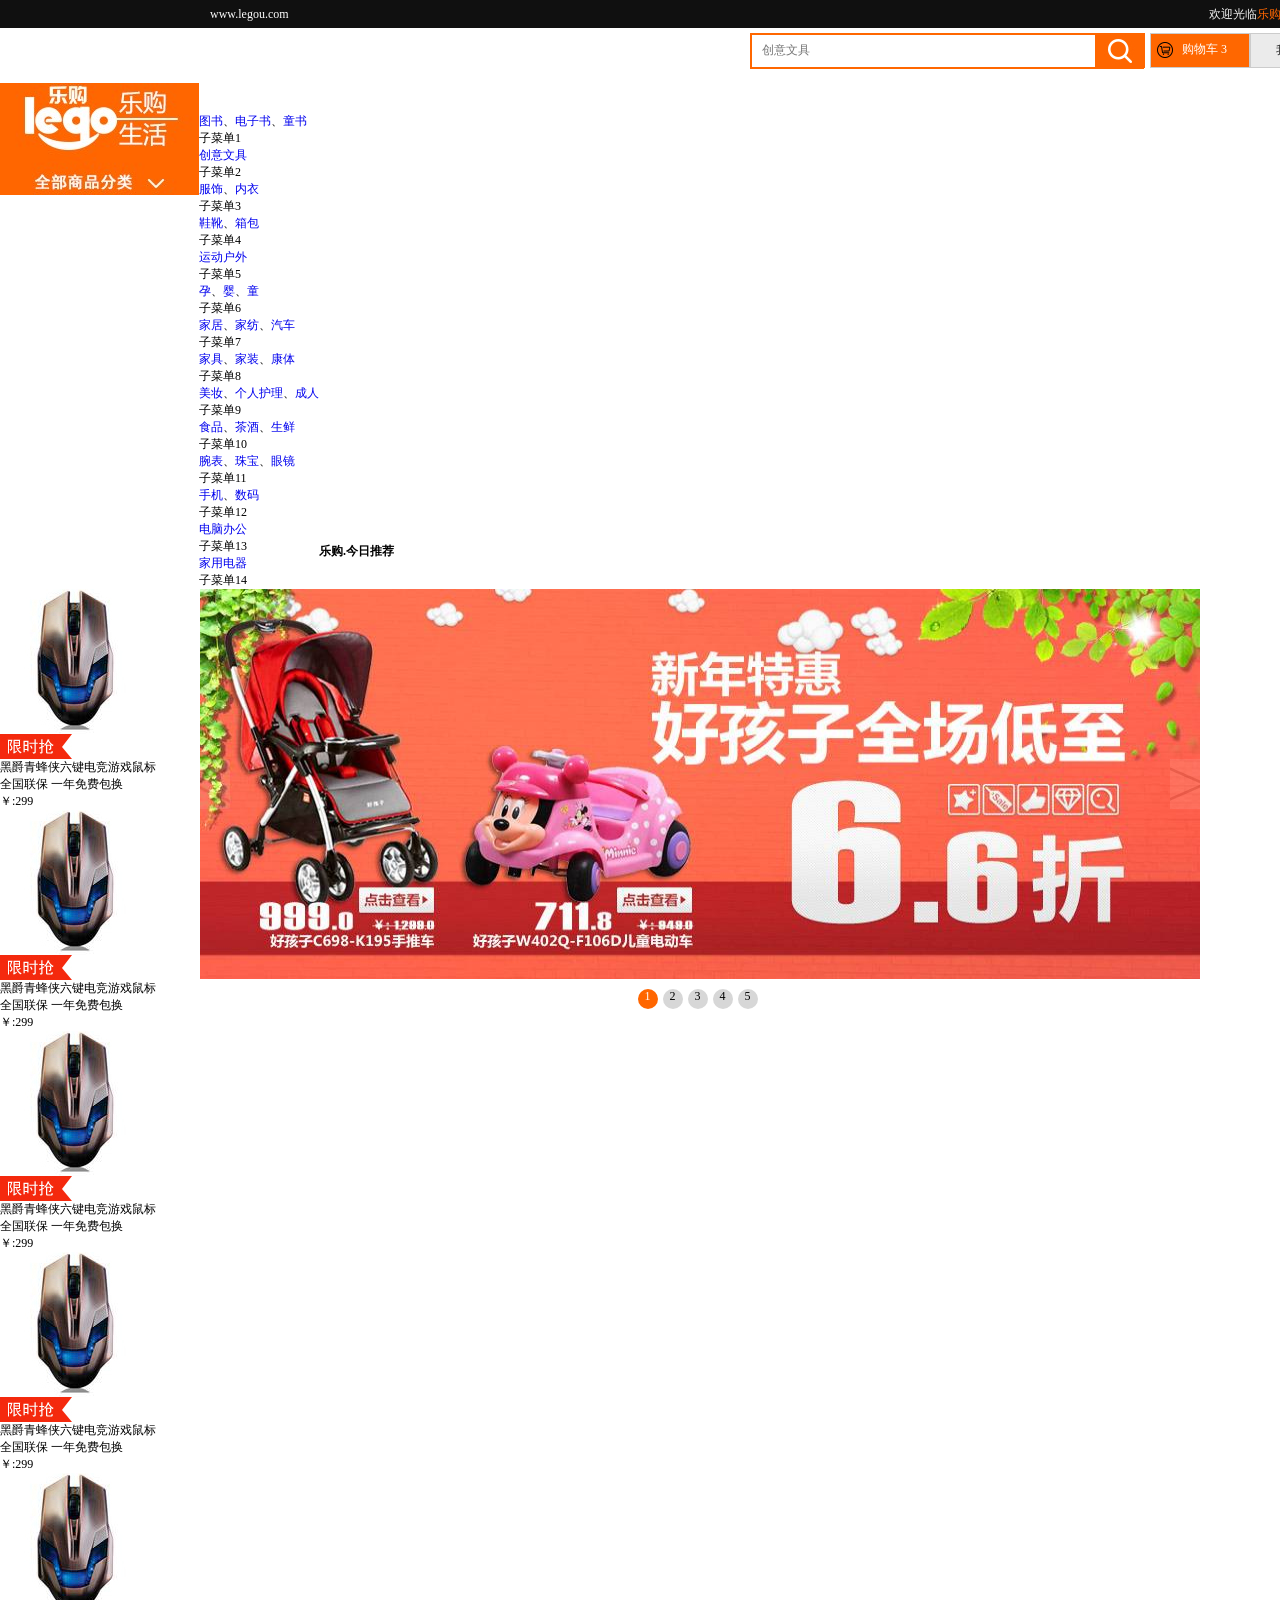
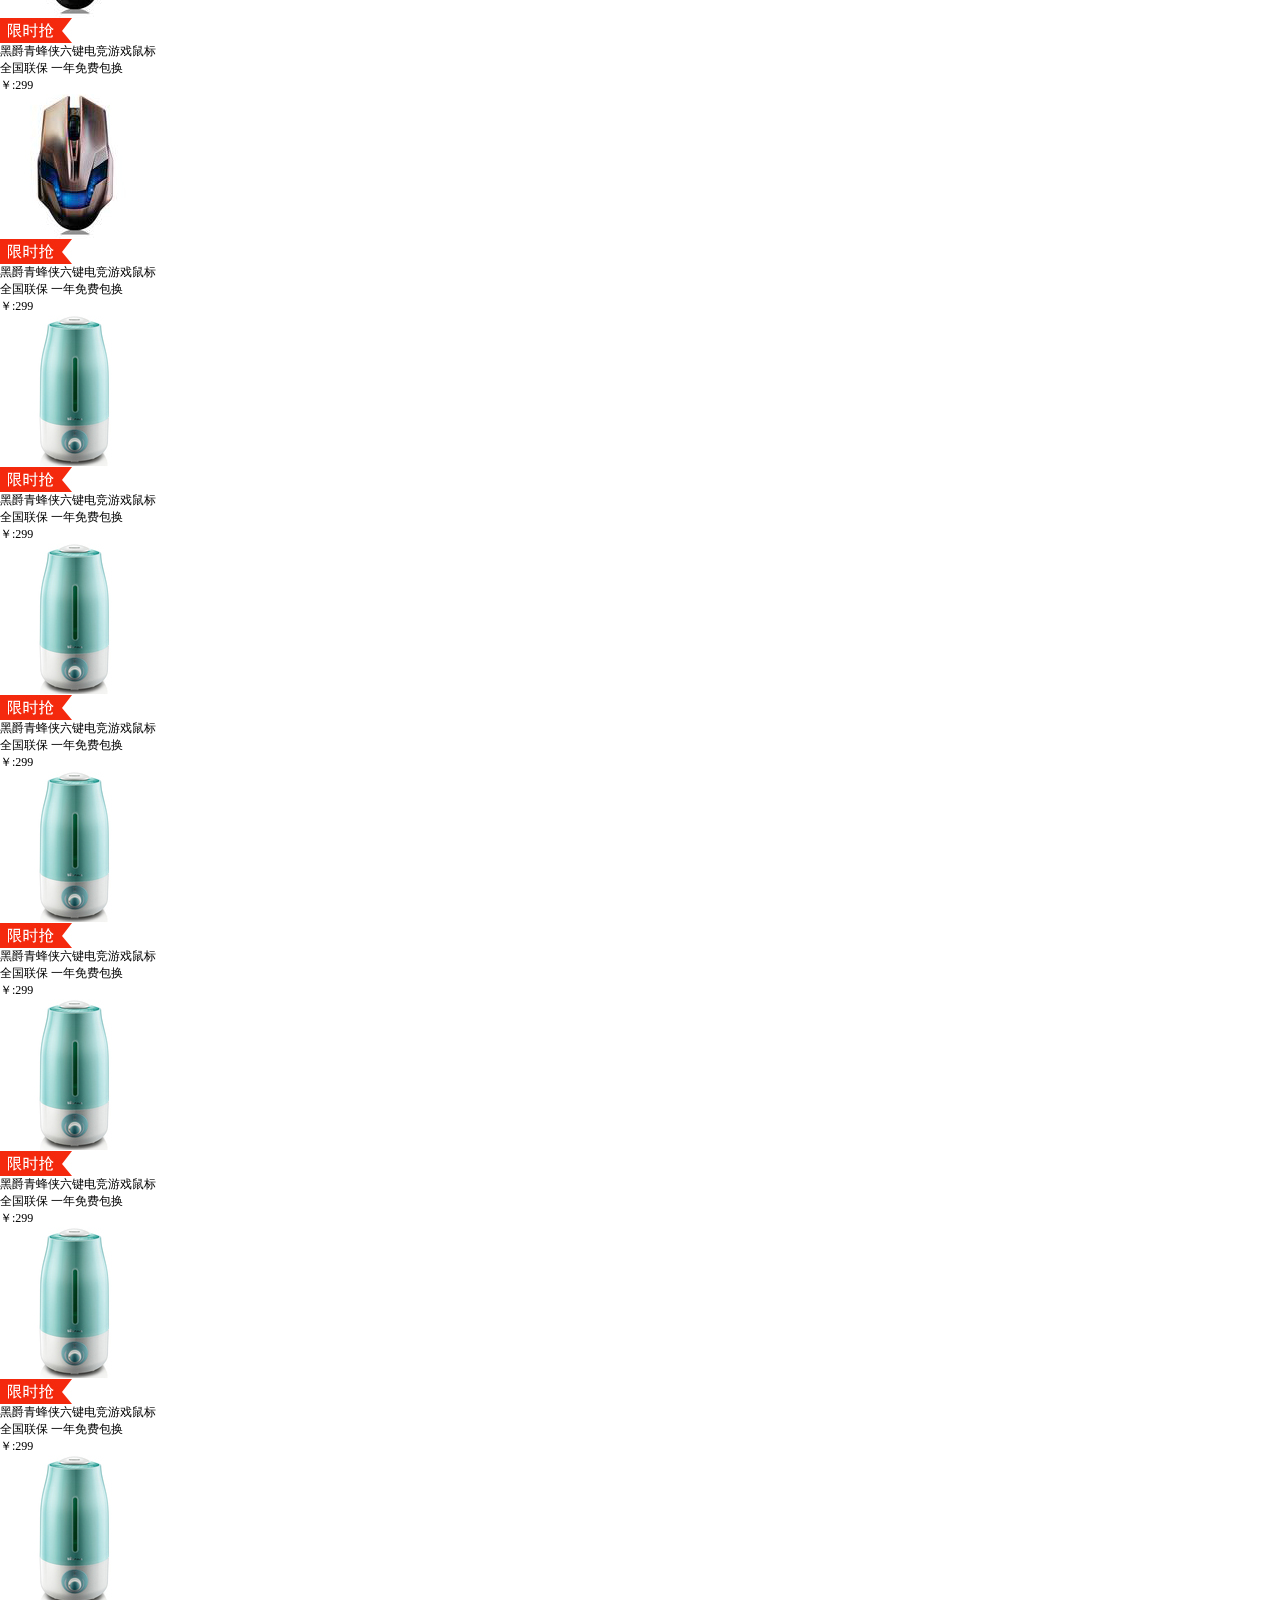
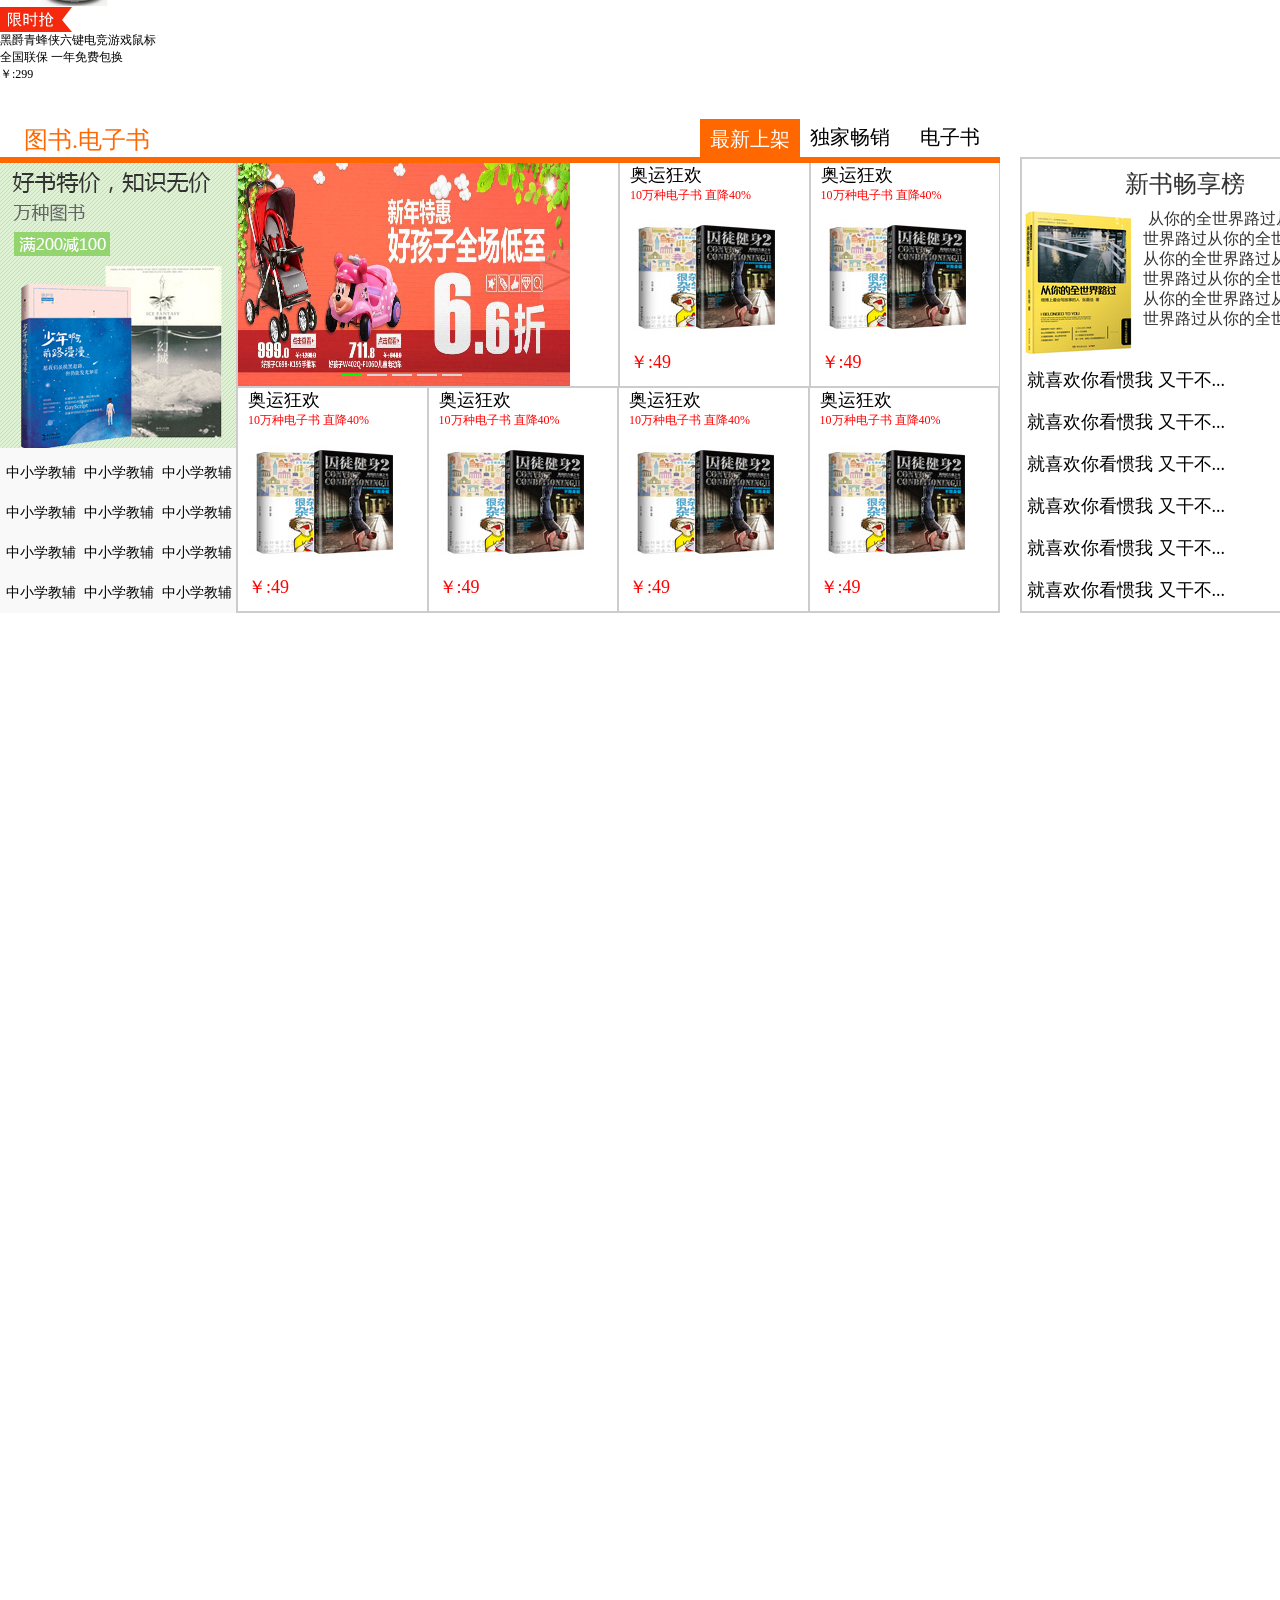
<file: code/ch5/index.html>
<!DOCTYPE html>
<html lang="en">
<head>
    <meta charset="utf8"> 
    <meta name="viewport" content="width=device-width, initial-scale=1.0">
    <title>乐购(legou.com)-正品低价、品质保障、配送及时、轻松购物！</title>
    <meta name="description" content="乐购LEGOU-专业的综合网上购物商城,销售家电、数码通讯、电脑、家居百货、服装服饰、母婴、图书、食品等数万个品牌优质商品.便捷、诚信的服务，为您提供愉悦的网上购物体验!"/>
    <meta name="Keywords" content="网上购物,网上商城,家电,手机,电脑,服装,居家,母婴,美妆,个护,食品,生鲜,乐购"/>
    <!--引入样式-->
    <link rel="stylesheet" href="../../css/common.css">
    <link rel="stylesheet" href="../../css/reset.css">
    <link rel="stylesheet" href="../../css/index.css">
    <!--引入轮播样式-->
    <link rel="stylesheet" href="../../css/slider.css">
</head>
    <body>
        <!--1.顶部-->
        <div class="top">
            <!--内部容器-->
            <div class="container clearfix">
               <p class="fl"><a href="#">www.legou.com</a></p>
               <p class="fr"><span>欢迎光临<a href="#" class="title">乐购</a></span>,<span>请 <a href="#" class="login">登录</a>\<a href="#" class="register">注册</a></span> 
            </div>
        </div>
        <!--2.导航-->
        <div class="nav container">
            <!--搜索框和购物车和订单-->
           <div class="search-shopcart-order clearfix">
               <!--购物车和订单-->
               <div class="shopcart-order fr">
                  <button><span></span><span>购物车</span><span>3</span></button>
                  <button>我的订单</button>
               </div>
               <!--搜索框-->
               <div class="search-input fr">
                   <input class="search" type="text" placeholder="创意文具">
                   <span></span>
               </div>
           </div>
            <!--分类导航-->
           <div class="category-menu clearfix">
               <!--左侧-->
               <div class="left-logo fl">
                   <img src="../../img/logo2.jpg">
               </div>
               <!--右侧-->
               <ul class="fr clearfix">
                   <li>图书</li>
                   <li>电子书</li>
                   <li>原创文字</li>
                   <li>服装</li>
                   <li>运动户外</li>
                   <li>孕婴童</li>
                   <li>家居</li>
                   <li>创意文具</li>
                   <li>地方特产</li>
                   <li>海外购</li>
                   <li>电器城</li>
               </ul>
           </div>
        </div>
        <!--3.分类导航和banner-->
        <div class="menu container clearfix">
            <!--左侧导航-->
            <div class="sideMenu fl">
                <ul>
                    <li>
                        <!--一级导航标题-->
                        <p class="title">
                        <a href="#">图书</a>、<a href="#">电子书</a>、<a href="#">童书</a>
                        </p>
                        <!--二级导航-->
                        <div class="subMenu">
                           子菜单1
                        </div>
                    </li>
                    <li>
                        <p class="title">
                        <a href="#">创意文具</a>
                        </p>
                      <!--二级导航-->
                       <div class="subMenu">
                        子菜单2
                       </div>
                    </li>
                    <li>
                        <p class="title"> 
                        <a href="#">服饰</a>、<a href="#">内衣</a>
                        </p>
                         <!--二级导航-->
                       <div class="subMenu">
                        子菜单3
                       </div>
                    </li>
                    <li>
                        <p class="title">
                        <a href="#">鞋靴</a>、<a href="#">箱包</a>
                    </p>
                       <!--二级导航-->
                       <div class="subMenu">
                        子菜单4
                       </div>
                </li>
                    <li>
                        <p class="title">
                        <a href="#">运动户外</a>
                        </p>
                    <!--二级导航-->
                    <div class="subMenu">
                     子菜单5
                    </div>
                    </li>
                    <li>
                        <p class="title"> 
                        <a href="#">孕</a>、<a href="#">婴</a>、<a href="#">童</a>
                    </p>
                    <!--二级导航-->
                    <div class="subMenu">
                     子菜单6
                    </div>
                    </li>
                    <li>
                        <p class="title">
                        <a href="#">家居</a>、<a href="#">家纺</a>、<a href="#">汽车</a>
                    </p>
                <!--二级导航-->
                <div class="subMenu">
                    子菜单7
                   </div>
                   </li>
                   <li>
                        <p class="title">
                        <a href="#">家具</a>、<a href="#">家装</a>、<a href="#">康体</a>
                    </p>
                 <!--二级导航-->
                 <div class="subMenu">
                    子菜单8
                   </div>
                </li>
                    <li>
                        <p class="title">
                        <a href="#">美妆</a>、<a href="#">个人护理</a>、<a href="#">成人</a>
                    </p>
                <!--二级导航-->
                <div class="subMenu">
                    子菜单9
                   </div>
                </li>
                    <li>
                        <p class="title">
                        <a href="#">食品</a>、<a href="#">茶酒</a>、<a href="#">生鲜</a>
                    </p>
                    <!--二级导航-->
                <div class="subMenu">
                    子菜单10
                   </div>
                </li>
                    <li>
                        <p class="title">
                        <a href="#">腕表</a>、<a href="#">珠宝</a>、<a href="#">眼镜</a>
                    </p>
                     <!--二级导航-->
                <div class="subMenu">
                    子菜单11
                   </div>
                </li>
                    <li>
                        <p class="title">
                        <a href="#">手机</a>、<a href="#">数码</a>
                    </p>
                     <!--二级导航-->
                <div class="subMenu">
                    子菜单12
                   </div>
                </li>
                    <li>
                        <p class="title">
                        <a href="#">电脑办公</a>
                    </p>
                     <!--二级导航-->
                <div class="subMenu">
                    子菜单13
                   </div>
                    </li>
                    <li>
                        <p class="title">
                        <a href="#">家用电器</a>
                    </p>
                    <!--二级导航-->
                <div class="subMenu">
                    子菜单14
                   </div>
                    </li>
                </ul>
            </div>
            <!--右侧banner-->
            <div class="banner fr">
                <!--轮播容器-->
                <div class="pptbox" id="banner">
                    <!--轮播的内容-->
                    <ul class="innerwrapper">
                        <li>
                            <a href="#"><img src="../../img/banner1.jpg" /></a>
                        </li>
                        <li>
                            <a href="#"><img src="../../img/banner2.jpg" /></a>
                        </li>
                        <li>
                            <a href="#"><img src="../../img/banner3.jpg" /></a>
                        </li>
                        <li>
                            <a href="#"><img src="../../img/banner4.jpg" /></a>
                        </li>
                        <li>
                            <a href="#"><img src="../../img/banner5.jpg" /></a>
                        </li>
                    </ul>
                    <!--数字控制器-->
                    <ul class="controls">
                        <li class="current">1</li>
                        <li>2</li>
                        <li>3</li>
                        <li>4</li>
                        <li>5</li>
                    </ul>
                    <!--按钮控制器-->
                    <span class="btnleft"></span>
                    <span class="btnright"></span>
                </div>
            </div>
        </div>
        <!--4.今日推荐-->
        <div class="recommend container">
            <!--标题-->
            <h1 class="title">
                乐购.今日推荐
            </h1>
            <!--推荐内容-->
            <div class="recommend-content">
               <ul>
                   <li>
                       <img src="../../img/index06_05.jpg" alt="">
                       <p class="limit-time"><img src="../../img/index05_18.jpg"></p>
                       <p class="desc">黑爵青蜂侠六键电竞游戏鼠标</p>
                       <p class="text">全国联保 一年免费包换</p>
                       <p class="price">￥:299</p>
                   </li>
                   <li>
                    <img src="../../img/index06_05.jpg" alt="">
                    <p class="limit-time"><img src="../../img/index05_18.jpg"></p>
                    <p class="desc">黑爵青蜂侠六键电竞游戏鼠标</p>
                    <p class="text">全国联保 一年免费包换</p>
                    <p class="price">￥:299</p>
                </li>
                <li>
                    <img src="../../img/index06_05.jpg" alt="">
                    <p class="limit-time"><img src="../../img/index05_18.jpg"></p>
                    <p class="desc">黑爵青蜂侠六键电竞游戏鼠标</p>
                    <p class="text">全国联保 一年免费包换</p>
                    <p class="price">￥:299</p>
                </li>
                <li>
                    <img src="../../img/index06_05.jpg" alt="">
                    <p class="limit-time"><img src="../../img/index05_18.jpg"></p>
                    <p class="desc">黑爵青蜂侠六键电竞游戏鼠标</p>
                    <p class="text">全国联保 一年免费包换</p>
                    <p class="price">￥:299</p>
                </li>
                <li>
                    <img src="../../img/index06_05.jpg" alt="">
                    <p class="limit-time"><img src="../../img/index05_18.jpg"></p>
                    <p class="desc">黑爵青蜂侠六键电竞游戏鼠标</p>
                    <p class="text">全国联保 一年免费包换</p>
                    <p class="price">￥:299</p>
                </li>
                <li>
                    <img src="../../img/index06_05.jpg" alt="">
                    <p class="limit-time"><img src="../../img/index05_18.jpg"></p>
                    <p class="desc">黑爵青蜂侠六键电竞游戏鼠标</p>
                    <p class="text">全国联保 一年免费包换</p>
                    <p class="price">￥:299</p>
                </li>
                <li>
                    <img src="../../img/index06_11.jpg" alt="">
                    <p class="limit-time"><img src="../../img/index05_18.jpg"></p>
                    <p class="desc">黑爵青蜂侠六键电竞游戏鼠标</p>
                    <p class="text">全国联保 一年免费包换</p>
                    <p class="price">￥:299</p>
                </li>
                <li>
                    <img src="../../img/index06_11.jpg" alt="">
                    <p class="limit-time"><img src="../../img/index05_18.jpg"></p>
                    <p class="desc">黑爵青蜂侠六键电竞游戏鼠标</p>
                    <p class="text">全国联保 一年免费包换</p>
                    <p class="price">￥:299</p>
                </li>
                <li>
                    <img src="../../img/index06_11.jpg" alt="">
                    <p class="limit-time"><img src="../../img/index05_18.jpg"></p>
                    <p class="desc">黑爵青蜂侠六键电竞游戏鼠标</p>
                    <p class="text">全国联保 一年免费包换</p>
                    <p class="price">￥:299</p>
                </li>
                <li>
                    <img src="../../img/index06_11.jpg" alt="">
                    <p class="limit-time"><img src="../../img/index05_18.jpg"></p>
                    <p class="desc">黑爵青蜂侠六键电竞游戏鼠标</p>
                    <p class="text">全国联保 一年免费包换</p>
                    <p class="price">￥:299</p>
                </li>
                <li>
                    <img src="../../img/index06_11.jpg" alt="">
                    <p class="limit-time"><img src="../../img/index05_18.jpg"></p>
                    <p class="desc">黑爵青蜂侠六键电竞游戏鼠标</p>
                    <p class="text">全国联保 一年免费包换</p>
                    <p class="price">￥:299</p>
                </li>
                <li>
                    <img src="../../img/index06_11.jpg" alt="">
                    <p class="limit-time"><img src="../../img/index05_18.jpg"></p>
                    <p class="desc">黑爵青蜂侠六键电竞游戏鼠标</p>
                    <p class="text">全国联保 一年免费包换</p>
                    <p class="price">￥:299</p>
                </li>
               </ul>
            </div>
        </div>
        <!--5.电子书-->
        <div class="ebooks container clearfix">
            <!--左侧盒子-->
            <div class="left-box fl">
                <!--顶部-->
                <div class="top clearfix">
                   <!--标题-->
                   <h1 class="title fl">
                       图书.电子书
                   </h1>
                   <!--导航-->
                   <ul class="fr">
                       <li class="active">最新上架</li>
                       <li>独家畅销</li>
                       <li>电子书</li>
                   </ul>
                </div>
                <!--内容-->
                <div class="content clearfix">
                    <!--左侧广告-->
                    <div class="ads fl">
                        <div class="top-img">
                            <img src="../../img/index7_07.jpg" alt="">
                        </div>
                        <div class="bottom-text">
                            <ul>
                                <li>中小学教辅</li>
                                <li>中小学教辅</li>
                                <li>中小学教辅</li>
                                <li>中小学教辅</li>
                                <li>中小学教辅</li>
                                <li>中小学教辅</li>
                                <li>中小学教辅</li>
                                <li>中小学教辅</li>
                                <li>中小学教辅</li>
                                <li>中小学教辅</li>
                                <li>中小学教辅</li>
                                <li>中小学教辅</li>
                            </ul>
                        </div>
                    </div>
                    <!--右侧内容-->
                    <div class="ebooks-list fr">
                        <ul>
                            <li>
                                <!--轮播容器-->
                                <div class="pptbox" id="ebooks-banner">
                                    <!--轮播的内容-->
                                    <ul class="innerwrapper">
                                        <li>
                                            <a href="#"><img src="../../img/banner1.jpg" /></a>
                                        </li>
                                        <li>
                                            <a href="#"><img src="../../img/banner2.jpg" /></a>
                                        </li>
                                        <li>
                                            <a href="#"><img src="../../img/banner3.jpg" /></a>
                                        </li>
                                        <li>
                                            <a href="#"><img src="../../img/banner4.jpg" /></a>
                                        </li>
                                        <li>
                                            <a href="#"><img src="../../img/banner5.jpg" /></a>
                                        </li>
                                    </ul>
                                    <!--数字控制器-->
                                    <ul class="controls">
                                       <li class="current">1</li>
                         <li>2</li>
                         <li>3</li>
                         <li>4</li>
                         <li>5</li>
                    </ul>
                    <!--按钮控制器-->
                    <span class="btnleft"></span>
                    <span class="btnright"></span>
                </div>
           
                            </li>
                            <li>
                                <p class="title">奥运狂欢</p>
                                <p class="promotion-text">10万种电子书 直降40%</p>
                                <img src="../../img/index09_05.jpg">
                                <p class="price">￥:49</p>
                            </li>
                            <li>
                                <p class="title">奥运狂欢</p>
                                <p class="promotion-text">10万种电子书 直降40%</p>
                                <img src="../../img/index09_05.jpg">
                                <p class="price">￥:49</p>
                            </li>
                            <li>
                                <p class="title">奥运狂欢</p>
                                <p class="promotion-text">10万种电子书 直降40%</p>
                                <img src="../../img/index09_05.jpg">
                                <p class="price">￥:49</p>
                            </li>
                            <li>
                                <p class="title">奥运狂欢</p>
                                <p class="promotion-text">10万种电子书 直降40%</p>
                                <img src="../../img/index09_05.jpg">
                                <p class="price">￥:49</p>
                            </li>
                            <li>
                                <p class="title">奥运狂欢</p>
                                <p class="promotion-text">10万种电子书 直降40%</p>
                                <img src="../../img/index09_05.jpg">
                                <p class="price">￥:49</p>
                            </li>
                            <li>
                                <p class="title">奥运狂欢</p>
                                <p class="promotion-text">10万种电子书 直降40%</p>
                                <img src="../../img/index09_05.jpg">
                                <p class="price">￥:49</p>
                            </li>
                        </ul>
                    </div>
                </div>
            </div>
           
            <!--右侧盒子-->
            <div class="right-box fr">
                <!--标题-->
                <h3 class="title">新书畅享榜</h3>
                <ul>
                    <li>
                        <p class="ebooks-title">就喜欢你看惯我 又干不...</p>
                        <p class="clearfix desc">
                            <img src="../../img/index08_05.jpg" class="fl">从你的全世界路过从你的全世界路过从你的全世界路过从你的全世界路过从你的全世界路过从你的全世界路过从你的全世界路过从你的全世界路过从你的全世界路过
                            
                        </p>
                    </li>
                    <li>
                        <p class="ebooks-title">就喜欢你看惯我 又干不...</p>
                        <p class="clearfix desc">
                            <img src="../../img/index08_05.jpg" class="fl">从你的全世界路过从你的全世界路过从你的全世界路过从你的全世界路过从你的全世界路过从你的全世界路过从你的全世界路过从你的全世界路过从你的全世界路过
                            
                        </p>
                    </li>
                    <li>
                        <p class="ebooks-title">就喜欢你看惯我 又干不...</p>
                        <p class="clearfix desc">
                            <img src="../../img/index08_05.jpg" class="fl">从你的全世界路过从你的全世界路过从你的全世界路过从你的全世界路过从你的全世界路过从你的全世界路过从你的全世界路过从你的全世界路过从你的全世界路过
                            
                        </p>
                    </li>
                    <li>
                        <p class="ebooks-title">就喜欢你看惯我 又干不...</p>
                        <p class="clearfix desc">
                            <img src="../../img/index08_05.jpg" class="fl">从你的全世界路过从你的全世界路过从你的全世界路过从你的全世界路过从你的全世界路过从你的全世界路过从你的全世界路过从你的全世界路过从你的全世界路过
                            
                        </p>
                    </li>
                    <li>
                        <p class="ebooks-title">就喜欢你看惯我 又干不...</p>
                        <p class="clearfix desc">
                            <img src="../../img/index08_05.jpg" class="fl">从你的全世界路过从你的全世界路过从你的全世界路过从你的全世界路过从你的全世界路过从你的全世界路过从你的全世界路过从你的全世界路过从你的全世界路过
                            
                        </p>
                    </li>
                    <li>
                        <p class="ebooks-title">就喜欢你看惯我 又干不...</p>
                        <p class="clearfix desc">
                            <img src="../../img/index08_05.jpg" class="fl">从你的全世界路过从你的全世界路过从你的全世界路过从你的全世界路过从你的全世界路过从你的全世界路过从你的全世界路过从你的全世界路过从你的全世界路过
                            
                        </p>
                    </li>
                    <li>
                        <p class="ebooks-title">就喜欢你看惯我 又干不...</p>
                        <p class="clearfix desc">
                            <img src="../../img/index08_05.jpg" class="fl">从你的全世界路过从你的全世界路过从你的全世界路过从你的全世界路过从你的全世界路过从你的全世界路过从你的全世界路过从你的全世界路过从你的全世界路过
                            
                        </p>
                    </li>
                </ul>
            </div>
        </div>
        <!--6.服装-->
        <div class="clothes container"></div>
        <!--7.户外运动-->
        <div class="sport container"></div>
        <!--8.童装-->
       <div class="children-clothes container"></div>
        <!--9.家居日用-->
        <div class="daily container"></div>
        <!--10.推广商品-->
         <div class="promotion container"></div>
        <!--11.尾部-->
        <div class="footer"></div>

        <!--引入jquery.min.js-->
        <script src="../../js/jquery.min.js"></script>
        <!--引入轮播插件-->
        <script src="../../js/slider.js"></script>
        <!--自己写的js文件-->
        <script src="../../js/index.js"></script>
    </body>
</file>
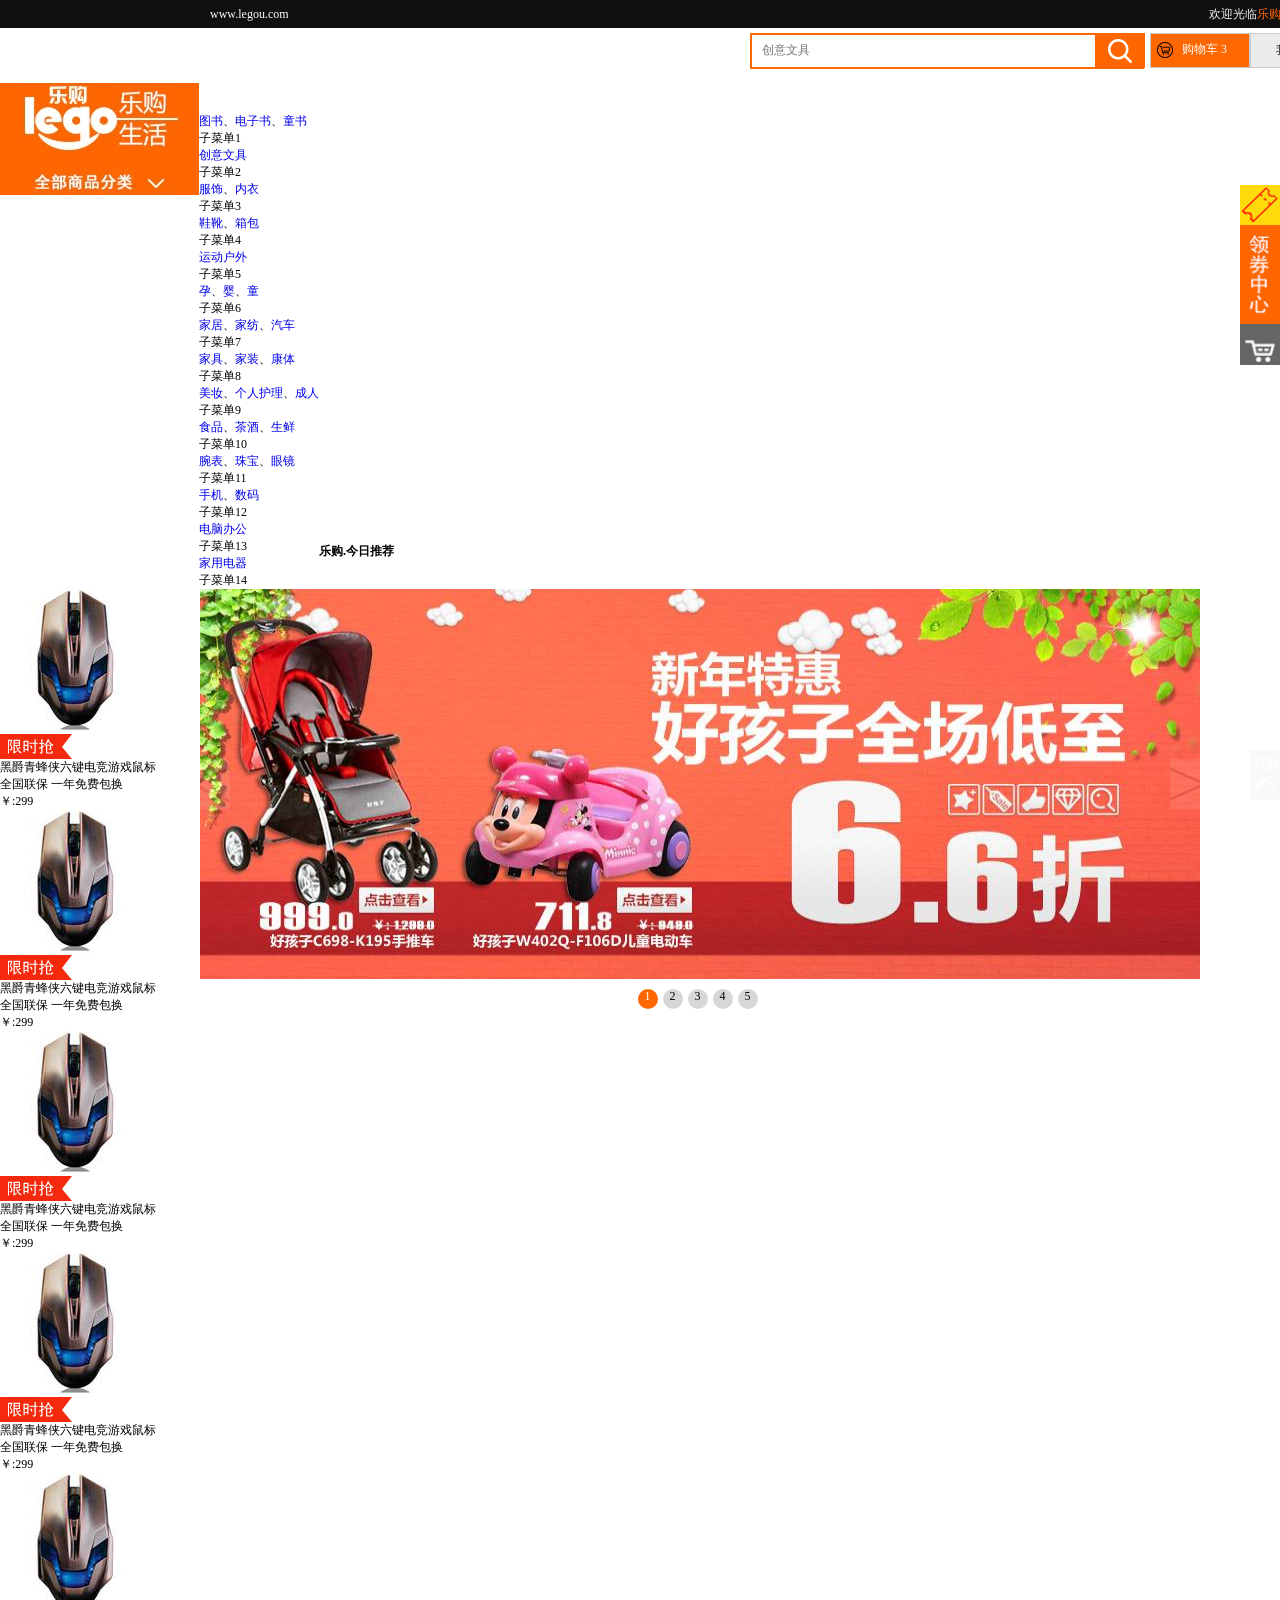
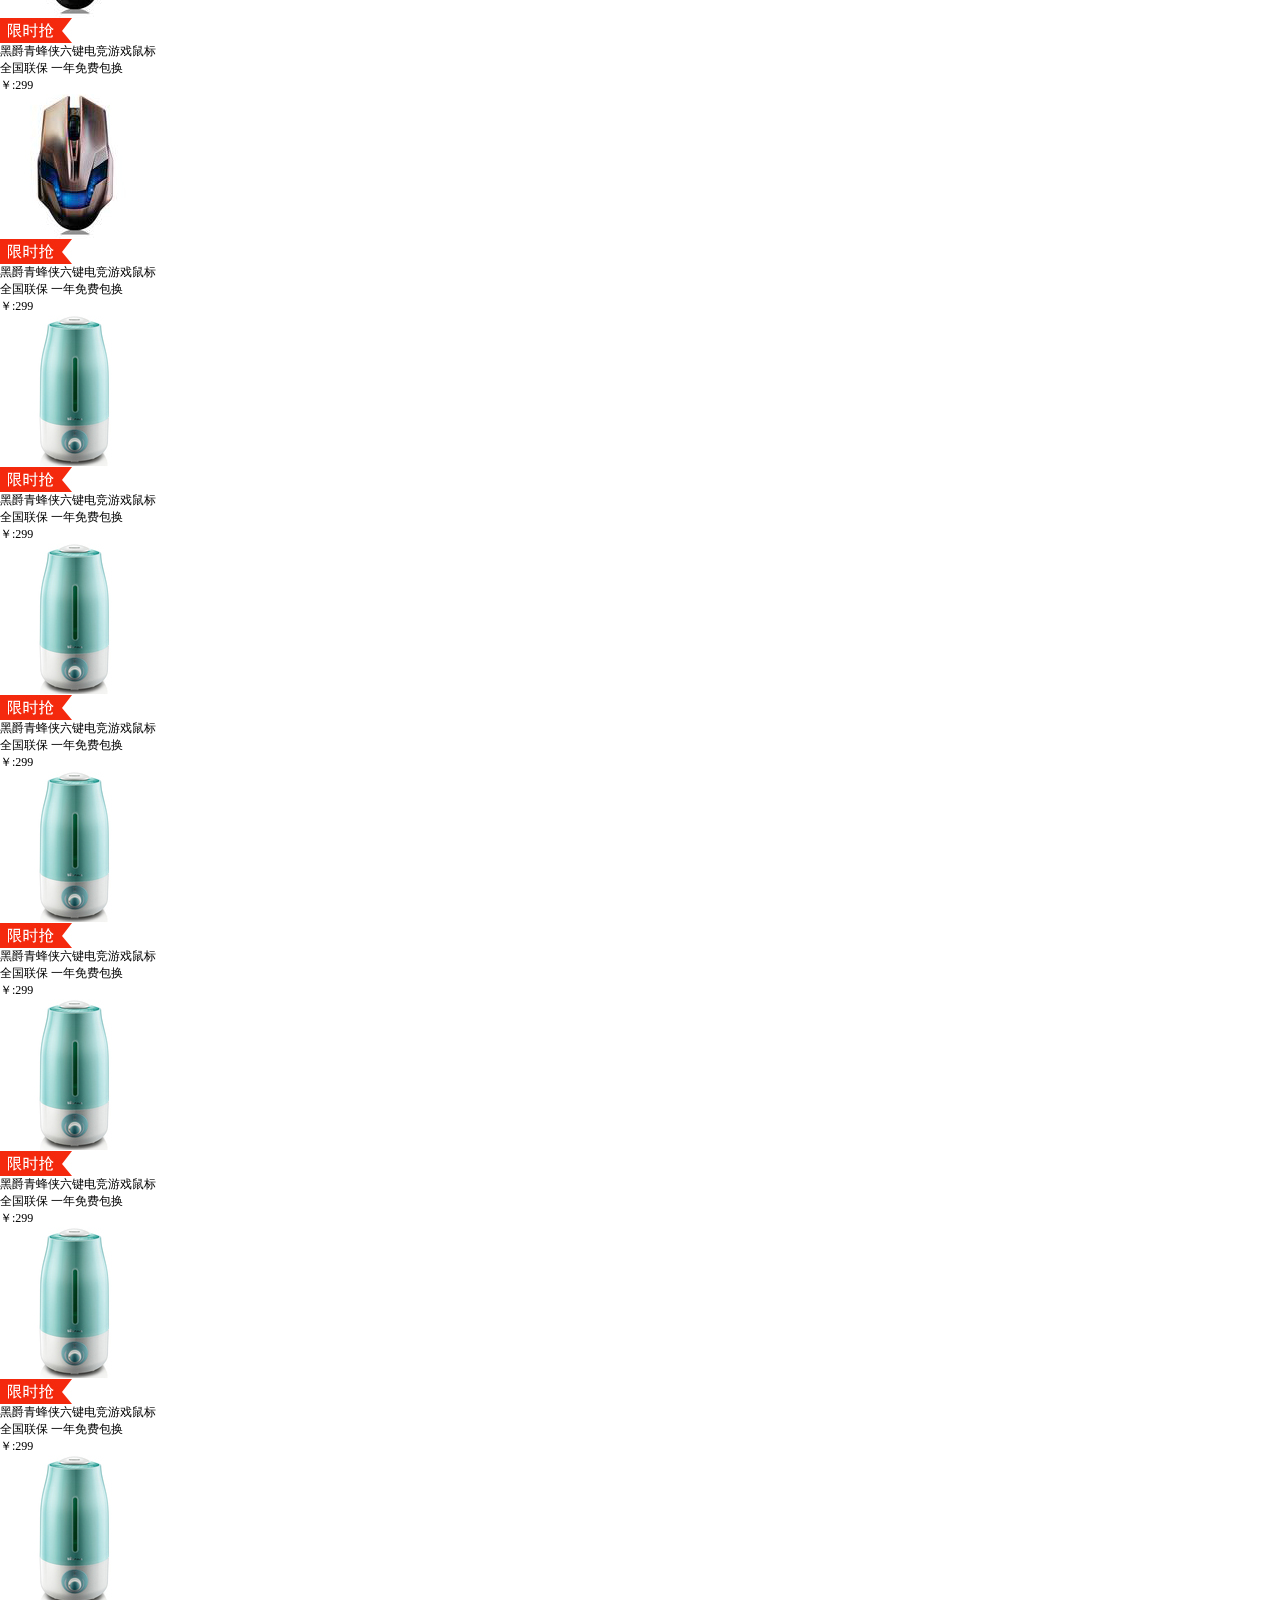
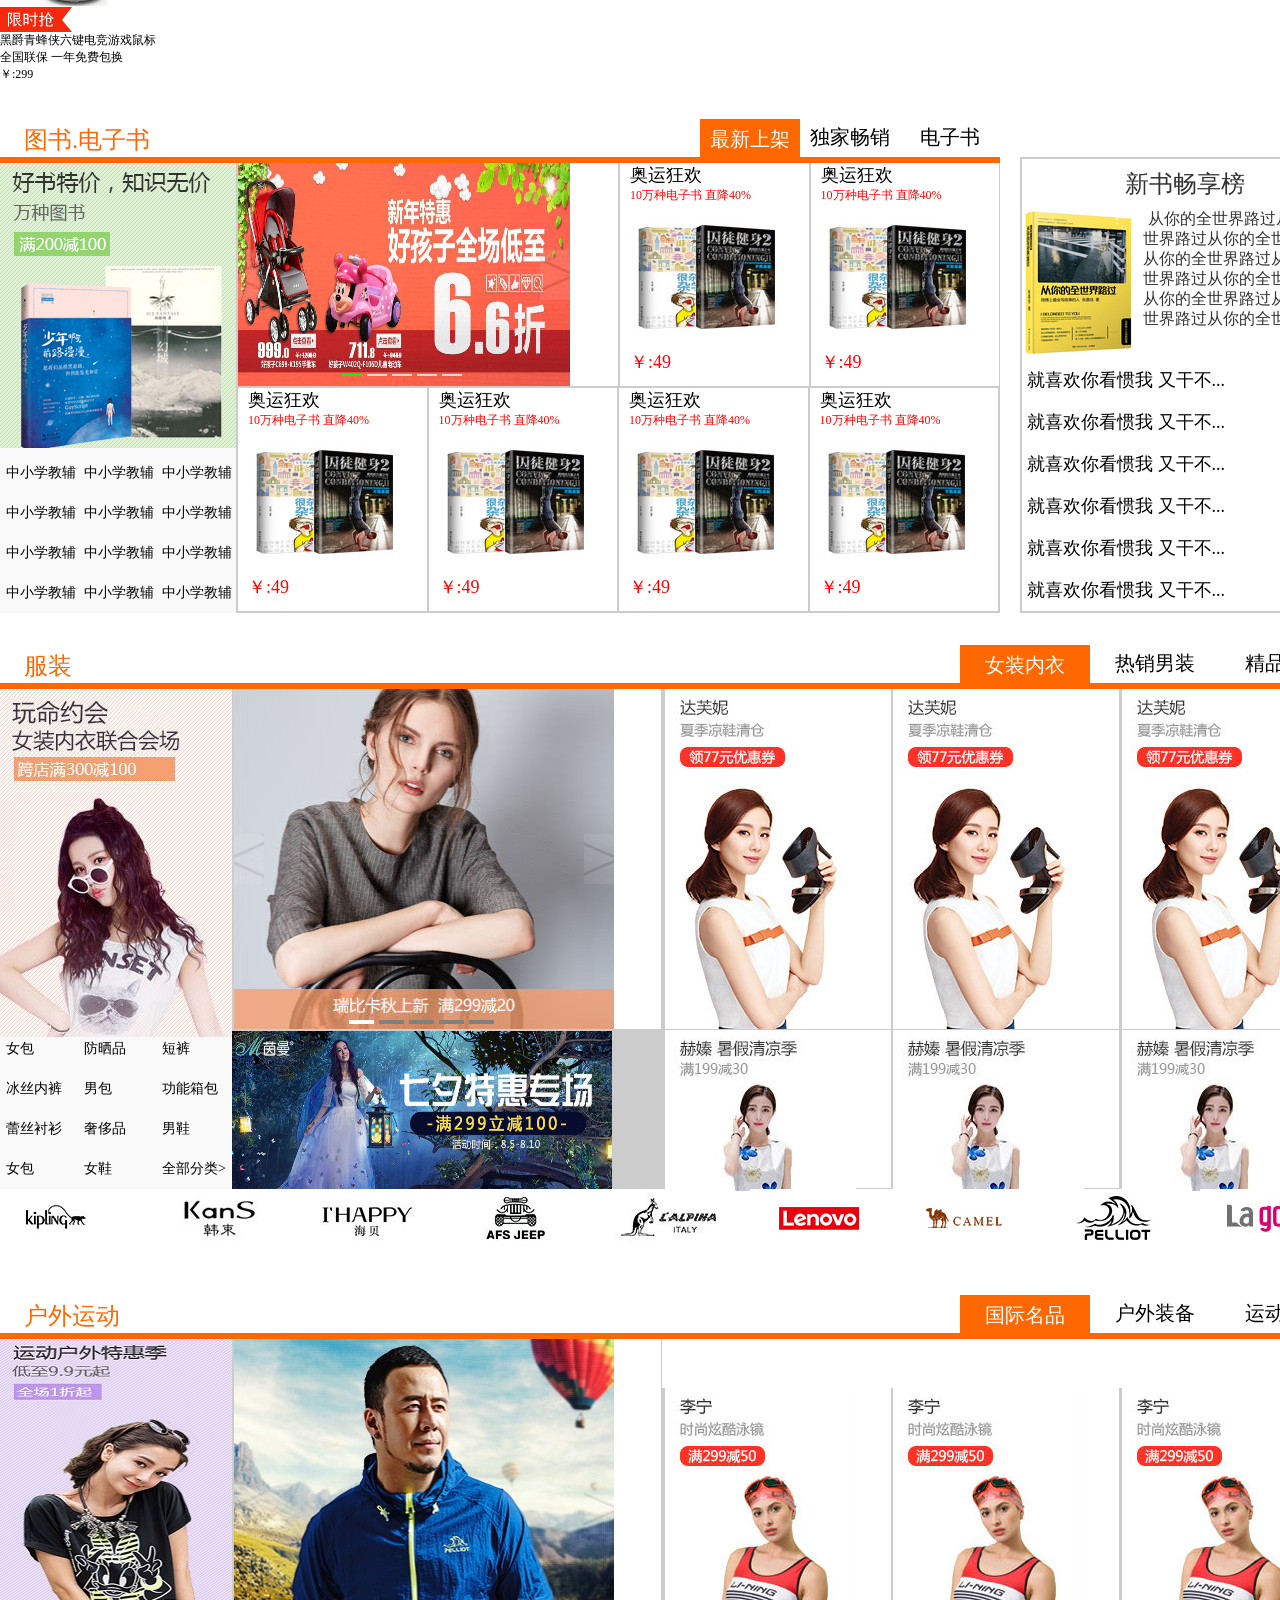
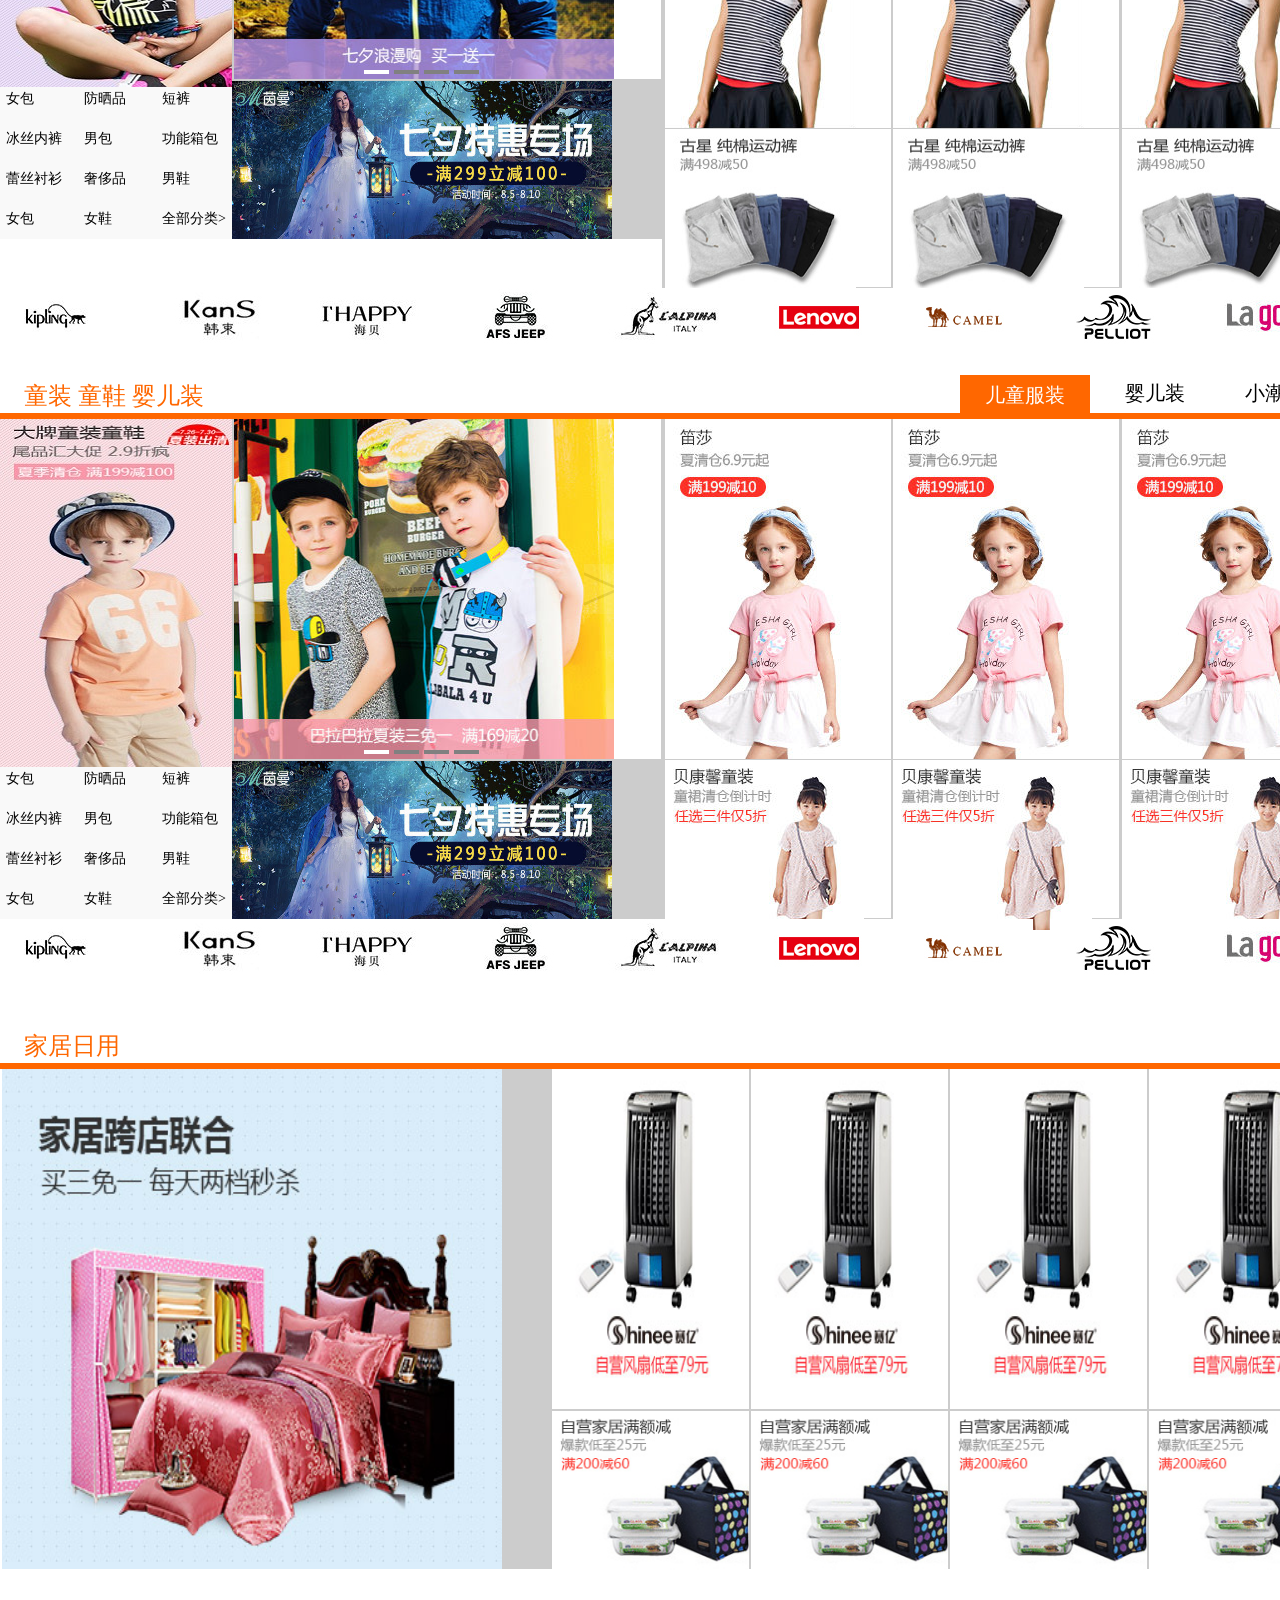
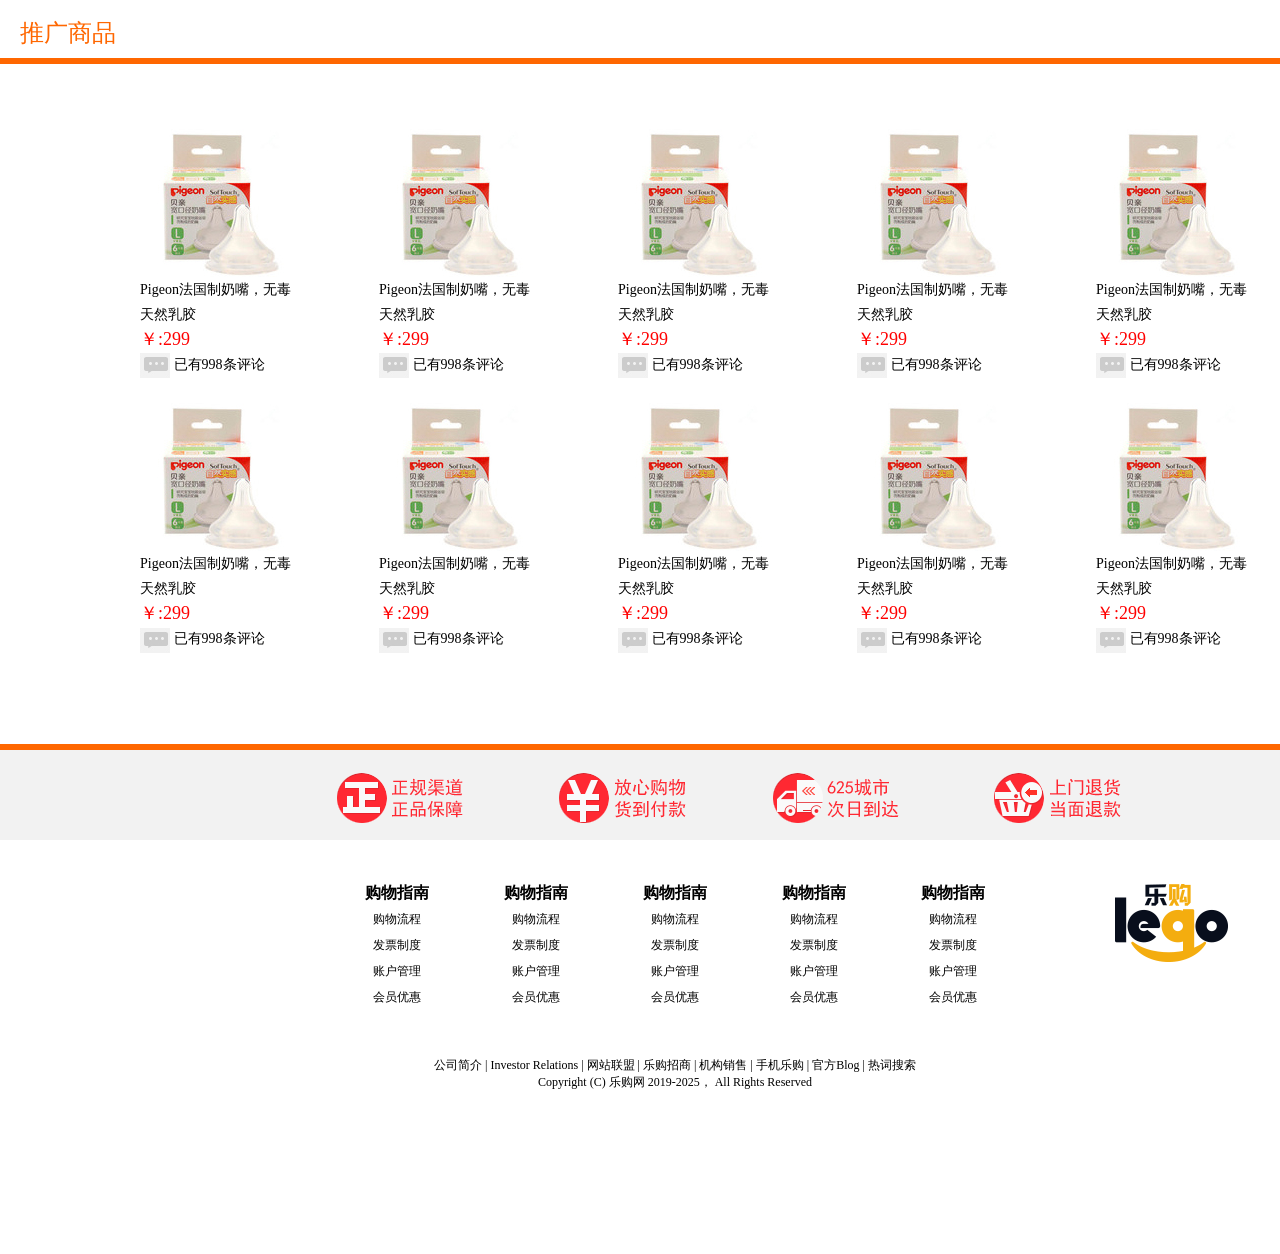
<file: code/ch7/index.html>
<!DOCTYPE html>
<html lang="en">
<head>
    <meta charset="utf8"> 
    <meta name="viewport" content="width=device-width, initial-scale=1.0">
    <title>乐购(legou.com)-正品低价、品质保障、配送及时、轻松购物！</title>
    <meta name="description" content="乐购LEGOU-专业的综合网上购物商城,销售家电、数码通讯、电脑、家居百货、服装服饰、母婴、图书、食品等数万个品牌优质商品.便捷、诚信的服务，为您提供愉悦的网上购物体验!"/>
    <meta name="Keywords" content="网上购物,网上商城,家电,手机,电脑,服装,居家,母婴,美妆,个护,食品,生鲜,乐购"/>
    <!--引入样式-->
    <link rel="stylesheet" href="../../css/common.css">
    <link rel="stylesheet" href="../../css/reset.css">
    <link rel="stylesheet" href="../../css/index.css">
    <!--引入轮播样式-->
    <link rel="stylesheet" href="../../css/slider.css">
</head>
    <body>
        <!--1.顶部-->
        <div class="top">
            <!--内部容器-->
            <div class="container clearfix">
               <p class="fl"><a href="#">www.legou.com</a></p>
               <p class="fr"><span>欢迎光临<a href="#" class="title">乐购</a></span>,<span>请 <a href="#" class="login">登录</a>\<a href="#" class="register">注册</a></span> 
            </div>
        </div>
        <!--2.导航-->
        <div class="nav container">
            <!--搜索框和购物车和订单-->
           <div class="search-shopcart-order clearfix">
               <!--购物车和订单-->
               <div class="shopcart-order fr">
                  <button><span></span><span>购物车</span><span>3</span></button>
                  <button>我的订单</button>
               </div>
               <!--搜索框-->
               <div class="search-input fr">
                   <input class="search" type="text" placeholder="创意文具">
                   <span></span>
               </div>
           </div>
            <!--分类导航-->
           <div class="category-menu clearfix">
               <!--左侧-->
               <div class="left-logo fl">
                   <img src="../../img/logo2.jpg">
               </div>
               <!--右侧-->
               <ul class="fr clearfix">
                   <li>图书</li>
                   <li>电子书</li>
                   <li>原创文字</li>
                   <li>服装</li>
                   <li>运动户外</li>
                   <li>孕婴童</li>
                   <li>家居</li>
                   <li>创意文具</li>
                   <li>地方特产</li>
                   <li>海外购</li>
                   <li>电器城</li>
               </ul>
           </div>
        </div>
        <!--3.分类导航和banner-->
        <div class="menu container clearfix">
            <!--左侧导航-->
            <div class="sideMenu fl">
                <ul>
                    <li>
                        <!--一级导航标题-->
                        <p class="title">
                        <a href="#">图书</a>、<a href="#">电子书</a>、<a href="#">童书</a>
                        </p>
                        <!--二级导航-->
                        <div class="subMenu">
                           子菜单1
                        </div>
                    </li>
                    <li>
                        <p class="title">
                        <a href="#">创意文具</a>
                        </p>
                      <!--二级导航-->
                       <div class="subMenu">
                        子菜单2
                       </div>
                    </li>
                    <li>
                        <p class="title"> 
                        <a href="#">服饰</a>、<a href="#">内衣</a>
                        </p>
                         <!--二级导航-->
                       <div class="subMenu">
                        子菜单3
                       </div>
                    </li>
                    <li>
                        <p class="title">
                        <a href="#">鞋靴</a>、<a href="#">箱包</a>
                    </p>
                       <!--二级导航-->
                       <div class="subMenu">
                        子菜单4
                       </div>
                </li>
                    <li>
                        <p class="title">
                        <a href="#">运动户外</a>
                        </p>
                    <!--二级导航-->
                    <div class="subMenu">
                     子菜单5
                    </div>
                    </li>
                    <li>
                        <p class="title"> 
                        <a href="#">孕</a>、<a href="#">婴</a>、<a href="#">童</a>
                    </p>
                    <!--二级导航-->
                    <div class="subMenu">
                     子菜单6
                    </div>
                    </li>
                    <li>
                        <p class="title">
                        <a href="#">家居</a>、<a href="#">家纺</a>、<a href="#">汽车</a>
                    </p>
                <!--二级导航-->
                <div class="subMenu">
                    子菜单7
                   </div>
                   </li>
                   <li>
                        <p class="title">
                        <a href="#">家具</a>、<a href="#">家装</a>、<a href="#">康体</a>
                    </p>
                 <!--二级导航-->
                 <div class="subMenu">
                    子菜单8
                   </div>
                </li>
                    <li>
                        <p class="title">
                        <a href="#">美妆</a>、<a href="#">个人护理</a>、<a href="#">成人</a>
                    </p>
                <!--二级导航-->
                <div class="subMenu">
                    子菜单9
                   </div>
                </li>
                    <li>
                        <p class="title">
                        <a href="#">食品</a>、<a href="#">茶酒</a>、<a href="#">生鲜</a>
                    </p>
                    <!--二级导航-->
                <div class="subMenu">
                    子菜单10
                   </div>
                </li>
                    <li>
                        <p class="title">
                        <a href="#">腕表</a>、<a href="#">珠宝</a>、<a href="#">眼镜</a>
                    </p>
                     <!--二级导航-->
                <div class="subMenu">
                    子菜单11
                   </div>
                </li>
                    <li>
                        <p class="title">
                        <a href="#">手机</a>、<a href="#">数码</a>
                    </p>
                     <!--二级导航-->
                <div class="subMenu">
                    子菜单12
                   </div>
                </li>
                    <li>
                        <p class="title">
                        <a href="#">电脑办公</a>
                    </p>
                     <!--二级导航-->
                <div class="subMenu">
                    子菜单13
                   </div>
                    </li>
                    <li>
                        <p class="title">
                        <a href="#">家用电器</a>
                    </p>
                    <!--二级导航-->
                <div class="subMenu">
                    子菜单14
                   </div>
                    </li>
                </ul>
            </div>
            <!--右侧banner-->
            <div class="banner fr">
                <!--轮播容器-->
                <div class="pptbox" id="banner">
                    <!--轮播的内容-->
                    <ul class="innerwrapper">
                        <li>
                            <a href="#"><img src="../../img/banner1.jpg" /></a>
                        </li>
                        <li>
                            <a href="#"><img src="../../img/banner2.jpg" /></a>
                        </li>
                        <li>
                            <a href="#"><img src="../../img/banner3.jpg" /></a>
                        </li>
                        <li>
                            <a href="#"><img src="../../img/banner4.jpg" /></a>
                        </li>
                        <li>
                            <a href="#"><img src="../../img/banner5.jpg" /></a>
                        </li>
                    </ul>
                    <!--数字控制器-->
                    <ul class="controls">
                        <li class="current">1</li>
                        <li>2</li>
                        <li>3</li>
                        <li>4</li>
                        <li>5</li>
                    </ul>
                    <!--按钮控制器-->
                    <span class="btnleft"></span>
                    <span class="btnright"></span>
                </div>
            </div>
        </div>
        <!--4.今日推荐-->
        <div class="recommend container">
            <!--标题-->
            <h1 class="title">
                乐购.今日推荐
            </h1>
            <!--推荐内容-->
            <div class="recommend-content">
               <ul>
                   <li>
                       <img src="../../img/index06_05.jpg" alt="">
                       <p class="limit-time"><img src="../../img/index05_18.jpg"></p>
                       <p class="desc">黑爵青蜂侠六键电竞游戏鼠标</p>
                       <p class="text">全国联保 一年免费包换</p>
                       <p class="price">￥:299</p>
                   </li>
                   <li>
                    <img src="../../img/index06_05.jpg" alt="">
                    <p class="limit-time"><img src="../../img/index05_18.jpg"></p>
                    <p class="desc">黑爵青蜂侠六键电竞游戏鼠标</p>
                    <p class="text">全国联保 一年免费包换</p>
                    <p class="price">￥:299</p>
                </li>
                <li>
                    <img src="../../img/index06_05.jpg" alt="">
                    <p class="limit-time"><img src="../../img/index05_18.jpg"></p>
                    <p class="desc">黑爵青蜂侠六键电竞游戏鼠标</p>
                    <p class="text">全国联保 一年免费包换</p>
                    <p class="price">￥:299</p>
                </li>
                <li>
                    <img src="../../img/index06_05.jpg" alt="">
                    <p class="limit-time"><img src="../../img/index05_18.jpg"></p>
                    <p class="desc">黑爵青蜂侠六键电竞游戏鼠标</p>
                    <p class="text">全国联保 一年免费包换</p>
                    <p class="price">￥:299</p>
                </li>
                <li>
                    <img src="../../img/index06_05.jpg" alt="">
                    <p class="limit-time"><img src="../../img/index05_18.jpg"></p>
                    <p class="desc">黑爵青蜂侠六键电竞游戏鼠标</p>
                    <p class="text">全国联保 一年免费包换</p>
                    <p class="price">￥:299</p>
                </li>
                <li>
                    <img src="../../img/index06_05.jpg" alt="">
                    <p class="limit-time"><img src="../../img/index05_18.jpg"></p>
                    <p class="desc">黑爵青蜂侠六键电竞游戏鼠标</p>
                    <p class="text">全国联保 一年免费包换</p>
                    <p class="price">￥:299</p>
                </li>
                <li>
                    <img src="../../img/index06_11.jpg" alt="">
                    <p class="limit-time"><img src="../../img/index05_18.jpg"></p>
                    <p class="desc">黑爵青蜂侠六键电竞游戏鼠标</p>
                    <p class="text">全国联保 一年免费包换</p>
                    <p class="price">￥:299</p>
                </li>
                <li>
                    <img src="../../img/index06_11.jpg" alt="">
                    <p class="limit-time"><img src="../../img/index05_18.jpg"></p>
                    <p class="desc">黑爵青蜂侠六键电竞游戏鼠标</p>
                    <p class="text">全国联保 一年免费包换</p>
                    <p class="price">￥:299</p>
                </li>
                <li>
                    <img src="../../img/index06_11.jpg" alt="">
                    <p class="limit-time"><img src="../../img/index05_18.jpg"></p>
                    <p class="desc">黑爵青蜂侠六键电竞游戏鼠标</p>
                    <p class="text">全国联保 一年免费包换</p>
                    <p class="price">￥:299</p>
                </li>
                <li>
                    <img src="../../img/index06_11.jpg" alt="">
                    <p class="limit-time"><img src="../../img/index05_18.jpg"></p>
                    <p class="desc">黑爵青蜂侠六键电竞游戏鼠标</p>
                    <p class="text">全国联保 一年免费包换</p>
                    <p class="price">￥:299</p>
                </li>
                <li>
                    <img src="../../img/index06_11.jpg" alt="">
                    <p class="limit-time"><img src="../../img/index05_18.jpg"></p>
                    <p class="desc">黑爵青蜂侠六键电竞游戏鼠标</p>
                    <p class="text">全国联保 一年免费包换</p>
                    <p class="price">￥:299</p>
                </li>
                <li>
                    <img src="../../img/index06_11.jpg" alt="">
                    <p class="limit-time"><img src="../../img/index05_18.jpg"></p>
                    <p class="desc">黑爵青蜂侠六键电竞游戏鼠标</p>
                    <p class="text">全国联保 一年免费包换</p>
                    <p class="price">￥:299</p>
                </li>
               </ul>
            </div>
        </div>
        <!--5.电子书-->
        <div class="floorBox ebooks container clearfix">
            <!--左侧盒子-->
            <div class="left-box fl">
                <!--顶部-->
                <div class="top clearfix">
                   <!--标题-->
                   <h1 class="title fl">
                       图书.电子书
                   </h1>
                   <!--导航-->
                   <ul class="fr">
                       <li class="active">最新上架</li>
                       <li>独家畅销</li>
                       <li>电子书</li>
                   </ul>
                </div>
                <!--内容-->
                <div class="content clearfix">
                    <!--左侧广告-->
                    <div class="ads fl">
                        <div class="top-img">
                            <img src="../../img/index7_07.jpg" alt="">
                        </div>
                        <div class="bottom-text">
                            <ul>
                                <li>中小学教辅</li>
                                <li>中小学教辅</li>
                                <li>中小学教辅</li>
                                <li>中小学教辅</li>
                                <li>中小学教辅</li>
                                <li>中小学教辅</li>
                                <li>中小学教辅</li>
                                <li>中小学教辅</li>
                                <li>中小学教辅</li>
                                <li>中小学教辅</li>
                                <li>中小学教辅</li>
                                <li>中小学教辅</li>
                            </ul>
                        </div>
                    </div>
                    <!--右侧内容-->
                    <div class="ebooks-list fr">
                        <ul>
                            <li>
                                <!--轮播容器-->
                                <div class="pptbox" id="ebooks-banner">
                                    <!--轮播的内容-->
                                    <ul class="innerwrapper">
                                        <li>
                                            <a href="#"><img src="../../img/banner1.jpg" /></a>
                                        </li>
                                        <li>
                                            <a href="#"><img src="../../img/banner2.jpg" /></a>
                                        </li>
                                        <li>
                                            <a href="#"><img src="../../img/banner3.jpg" /></a>
                                        </li>
                                        <li>
                                            <a href="#"><img src="../../img/banner4.jpg" /></a>
                                        </li>
                                        <li>
                                            <a href="#"><img src="../../img/banner5.jpg" /></a>
                                        </li>
                                    </ul>
                                    <!--数字控制器-->
                                    <ul class="controls">
                                       <li class="current">1</li>
                         <li>2</li>
                         <li>3</li>
                         <li>4</li>
                         <li>5</li>
                    </ul>
                    <!--按钮控制器-->
                    <span class="btnleft"></span>
                    <span class="btnright"></span>
                </div>
           
                            </li>
                            <li>
                                <p class="title">奥运狂欢</p>
                                <p class="promotion-text">10万种电子书 直降40%</p>
                                <img src="../../img/index09_05.jpg">
                                <p class="price">￥:49</p>
                            </li>
                            <li>
                                <p class="title">奥运狂欢</p>
                                <p class="promotion-text">10万种电子书 直降40%</p>
                                <img src="../../img/index09_05.jpg">
                                <p class="price">￥:49</p>
                            </li>
                            <li>
                                <p class="title">奥运狂欢</p>
                                <p class="promotion-text">10万种电子书 直降40%</p>
                                <img src="../../img/index09_05.jpg">
                                <p class="price">￥:49</p>
                            </li>
                            <li>
                                <p class="title">奥运狂欢</p>
                                <p class="promotion-text">10万种电子书 直降40%</p>
                                <img src="../../img/index09_05.jpg">
                                <p class="price">￥:49</p>
                            </li>
                            <li>
                                <p class="title">奥运狂欢</p>
                                <p class="promotion-text">10万种电子书 直降40%</p>
                                <img src="../../img/index09_05.jpg">
                                <p class="price">￥:49</p>
                            </li>
                            <li>
                                <p class="title">奥运狂欢</p>
                                <p class="promotion-text">10万种电子书 直降40%</p>
                                <img src="../../img/index09_05.jpg">
                                <p class="price">￥:49</p>
                            </li>
                        </ul>
                    </div>
                </div>
            </div>
           
            <!--右侧盒子-->
            <div class="right-box fr">
                <!--标题-->
                <h3 class="title">新书畅享榜</h3>
                <ul>
                    <li>
                        <p class="ebooks-title">就喜欢你看惯我 又干不...</p>
                        <p class="clearfix desc">
                            <img src="../../img/index08_05.jpg" class="fl">从你的全世界路过从你的全世界路过从你的全世界路过从你的全世界路过从你的全世界路过从你的全世界路过从你的全世界路过从你的全世界路过从你的全世界路过
                            
                        </p>
                    </li>
                    <li>
                        <p class="ebooks-title">就喜欢你看惯我 又干不...</p>
                        <p class="clearfix desc">
                            <img src="../../img/index08_05.jpg" class="fl">从你的全世界路过从你的全世界路过从你的全世界路过从你的全世界路过从你的全世界路过从你的全世界路过从你的全世界路过从你的全世界路过从你的全世界路过
                            
                        </p>
                    </li>
                    <li>
                        <p class="ebooks-title">就喜欢你看惯我 又干不...</p>
                        <p class="clearfix desc">
                            <img src="../../img/index08_05.jpg" class="fl">从你的全世界路过从你的全世界路过从你的全世界路过从你的全世界路过从你的全世界路过从你的全世界路过从你的全世界路过从你的全世界路过从你的全世界路过
                            
                        </p>
                    </li>
                    <li>
                        <p class="ebooks-title">就喜欢你看惯我 又干不...</p>
                        <p class="clearfix desc">
                            <img src="../../img/index08_05.jpg" class="fl">从你的全世界路过从你的全世界路过从你的全世界路过从你的全世界路过从你的全世界路过从你的全世界路过从你的全世界路过从你的全世界路过从你的全世界路过
                            
                        </p>
                    </li>
                    <li>
                        <p class="ebooks-title">就喜欢你看惯我 又干不...</p>
                        <p class="clearfix desc">
                            <img src="../../img/index08_05.jpg" class="fl">从你的全世界路过从你的全世界路过从你的全世界路过从你的全世界路过从你的全世界路过从你的全世界路过从你的全世界路过从你的全世界路过从你的全世界路过
                            
                        </p>
                    </li>
                    <li>
                        <p class="ebooks-title">就喜欢你看惯我 又干不...</p>
                        <p class="clearfix desc">
                            <img src="../../img/index08_05.jpg" class="fl">从你的全世界路过从你的全世界路过从你的全世界路过从你的全世界路过从你的全世界路过从你的全世界路过从你的全世界路过从你的全世界路过从你的全世界路过
                            
                        </p>
                    </li>
                    <li>
                        <p class="ebooks-title">就喜欢你看惯我 又干不...</p>
                        <p class="clearfix desc">
                            <img src="../../img/index08_05.jpg" class="fl">从你的全世界路过从你的全世界路过从你的全世界路过从你的全世界路过从你的全世界路过从你的全世界路过从你的全世界路过从你的全世界路过从你的全世界路过
                            
                        </p>
                    </li>
                </ul>
            </div>
        </div>
        <!--6.服装-->
        <div class="floorBox clothes container clearfix">
            <!--左侧盒子-->
            <div class="left-box fl">
                <!--顶部-->
              <div class="top">
                <!--标题-->
                <h1 class="title fl">服装</h1>
                <!--导航-->
                 <ul class="fr">
                     <li class="active">女装内衣</li>
                     <li>热销男装</li>
                     <li>精品鞋靴</li>
                 </ul>
            </div>
              <!--内容-->
              <div class="content clearfix">
                <!--左侧广告-->
                <div class="ads fl">
                  <div class="top-img">
                      <img src="../../img/index7_17.jpg" alt="">
                  </div>
                  <div class="bottom-text">
                      <ul>
                          <li>女包</li>
                          <li>防晒品</li>
                          <li>短裤</li>
                          <li>冰丝内裤</li>
                          <li>男包</li>
                          <li>功能箱包</li>
                          <li>蕾丝衬衫</li>
                          <li>奢侈品</li>
                          <li>男鞋</li>
                          <li>女包</li>
                          <li>女鞋</li>
                          <li>全部分类></li>
                      </ul>
                  </div>
              </div>
            <!--右侧内容-->
            <div class="clothes-list fr">
                <ul>
                    <li>
                        <!--轮播容器-->
                        <div class="pptbox" id="clothes-banner">
                            <!--轮播的内容-->
                            <ul class="innerwrapper">
                                <li>
                                    <a href="#"><img src="../../img/img/女装内衣/5.jpg" /></a>
                                </li>
                                <li>
                                    <a href="#"><img src="../../img/img/女装内衣/3.jpg" /></a>
                                </li>
                                <li>
                                    <a href="#"><img src="../../img/img/女装内衣/2.jpg" /></a>
                                </li>
                                <li>
                                    <a href="#"><img src="../../img/img/女装内衣/7.jpg" /></a>
                                </li>
                                <li>
                                    <a href="#"><img src="../../img/img/女装内衣/1.jpg" /></a>
                                </li>
                            </ul>
                             <!--数字控制器-->
                             <ul class="controls">
                                <li class="current">1</li>
                  <li>2</li>
                  <li>3</li>
                  <li>4</li>
                  <li>5</li>
             </ul>
            <!--按钮控制器-->
            <span class="btnleft"></span>
            <span class="btnright"></span>
        </div>
        </li>
                </ul>
                <div class="bottom-img">
                    <img src="../../img/img/22.jpg" alt="" width="380px" height="158px">
                </div>
            </div>
        </div>
        </div>
            <!--右侧盒子-->
            <div class="right-box fr">
                <!--右边上部分图片-->
               <div class="top3-img">
                  <ul>
                      <li>
                        <img src="../../img/img/女装内衣/top.jpg" alt="">
                      </li>
                      <li>
                        <img src="../../img/img/女装内衣/top.jpg" alt="">
                      </li>
                      <li>
                        <img src="../../img/img/女装内衣/top.jpg" alt="">
                      </li>
                  </ul>
               </div>
                <!--右边下部分图片-->
                <div class="bottom3-img">
                    <ul>
                        <li>
                            <img src="../../img/img/女装内衣/bottom1.jpg" alt="">
                        </li>
                        <li>
                            <img src="../../img/img/女装内衣/bottom1.jpg" alt="">
                        </li>
                        <li>
                            <img src="../../img/img/女装内衣/bottom1.jpg" alt="">
                        </li>
                    </ul>
                 </div>
            </div>
            <!--底部盒子-->
            <div class="footer-list fl">
               <ul>
                   <li>
                       <img src="../../img/index15_13.jpg" alt="">
                   </li>
                   <li>
                    <img src="../../img/index15_14.jpg" alt="">
                   </li>
                   <li>
                    <img src="../../img/logo13_11.jpg" alt="">
                   </li>
                   <li>
                    <img src="../../img/logo13_12.jpg" alt="">
                   </li>
                   <li>
                    <img src="../../img/logo13_13.jpg" alt="">
                   </li>
                   <li>
                       <img src="../../img/logo13_14.jpg" alt="">
                    </li>
                   <li>
                    <img src="../../img/logo13_15.jpg" alt="">
                   </li>
                   <li>
                    <img src="../../img/logo13_16.jpg" alt="">
                   </li>
                   <li>
                    <img src="../../img/logo13_17.jpg" alt="">
                   </li>
                    
                   </ul>
            </div>
        </div>
        <!--7.户外运动-->
        <div class="floorBox sport container clearfix">
            <!--左侧盒子-->
            <div class="left-box fl">
                <!--顶部-->
              <div class="top">
                <!--标题-->
                <h1 class="title fl">户外运动</h1>
                <!--导航-->
                 <ul class="fr">
                     <li class="active">国际名品</li>
                     <li>户外装备</li>
                     <li>运动潮流</li>
                 </ul>
            </div>
              <!--内容-->
              <div class="content clearfix">
                <!--左侧广告-->
                <div class="ads fl">
                  <div class="top-img">
                      <img src="../../img/img/户外运动/1.jpg" alt="">
                  </div>
                  <div class="bottom-text">
                      <ul>
                          <li>女包</li>
                          <li>防晒品</li>
                          <li>短裤</li>
                          <li>冰丝内裤</li>
                          <li>男包</li>
                          <li>功能箱包</li>
                          <li>蕾丝衬衫</li>
                          <li>奢侈品</li>
                          <li>男鞋</li>
                          <li>女包</li>
                          <li>女鞋</li>
                          <li>全部分类></li>
                      </ul>
                  </div>
              </div>
            <!--右侧内容-->
            <div class="sport-list fr">
                <ul>
                    <li>
                        <!--轮播容器-->
                        <div class="pptbox" id="sport-banner">
                            <!--轮播的内容-->
                            <ul class="innerwrapper">
                                <li>
                                    <a href="#"><img src="../../img/img/户外运动/2.jpg" /></a>
                                </li>
                                <li>
                                    <a href="#"><img src="../../img/img/户外运动/3.jpg" /></a>
                                </li>
                                <li>
                                    <a href="#"><img src="../../img/img/户外运动/5.jpg" /></a>
                                </li>
                                <li>
                                    <a href="#"><img src="../../img/img/户外运动/6.jpg" /></a>
                                </li>
                            </ul>
                             <!--数字控制器-->
                             <ul class="controls">
                                <li class="current">1</li>
                  <li>2</li>
                  <li>3</li>
                  <li>4</li>
             </ul>
            <!--按钮控制器-->
            <span class="btnleft"></span>
            <span class="btnright"></span>
        </div>
        </li>
                </ul>
                <div class="bottom-img">
                    <img src="../../img/img/22.jpg" alt="" width="380px" height="158px">
                </div>
            </div>
        </div>
        </div>
            <!--右侧盒子-->
            <div class="right-box fr">
                <!--右边上部分图片-->
               <div class="top3-img">
                  <ul>
                      <li>
                        <img src="../../img/img/运动潮流/12.jpg" alt="">
                      </li>
                      <li>
                        <img src="../../img/img/运动潮流/12.jpg" alt="">
                      </li>
                      <li>
                        <img src="../../img/img/运动潮流/12.jpg" alt="">
                      </li>
                  </ul>
               </div>
                <!--右边下部分图片-->
                <div class="bottom3-img">
                    <ul>
                        <li>
                            <img src="../../img/img/运动潮流/13.jpg" alt="" height="163px" width="191px">
                        </li>
                        <li>
                            <img src="../../img/img/运动潮流/13.jpg" alt="" height="163px" width="191px">
                        </li>
                        <li>
                            <img src="../../img/img/运动潮流/13.jpg" alt="" height="163px" width="191px">
                        </li>
                    </ul>
                 </div>
            </div>
            <!--底部盒子-->
            <div class="footer-list fl">
                <ul>
                    <li>
                        <img src="../../img/index15_13.jpg" alt="">
                    </li>
                    <li>
                     <img src="../../img/index15_14.jpg" alt="">
                    </li>
                    <li>
                     <img src="../../img/logo13_11.jpg" alt="">
                    </li>
                    <li>
                     <img src="../../img/logo13_12.jpg" alt="">
                    </li>
                    <li>
                     <img src="../../img/logo13_13.jpg" alt="">
                    </li>
                    <li>
                        <img src="../../img/logo13_14.jpg" alt="">
                     </li>
                    <li>
                     <img src="../../img/logo13_15.jpg" alt="">
                    </li>
                    <li>
                     <img src="../../img/logo13_16.jpg" alt="">
                    </li>
                    <li>
                     <img src="../../img/logo13_17.jpg" alt="">
                    </li>
                     
                    </ul>
            </div>
        </div>
        <!--8.童装-->
        <div class="floorBox kid container clearfix">
            <!--左侧盒子-->
            <div class="left-box fl">
                <!--顶部-->
              <div class="top">
                <!--标题-->
                <h1 class="title fl">童装 童鞋 婴儿装</h1>
                <!--导航-->
                 <ul class="fr">
                     <li class="active">儿童服装</li>
                     <li>婴儿装</li>
                     <li>小潮童鞋</li>
                 </ul>
            </div>
              <!--内容-->
              <div class="content clearfix">
                <!--左侧广告-->
                <div class="ads fl">
                  <div class="top-img">
                      <img src="../../img/img/儿童服装/1.jpg" alt="">
                  </div>
                  <div class="bottom-text">
                      <ul>
                          <li>女包</li>
                          <li>防晒品</li>
                          <li>短裤</li>
                          <li>冰丝内裤</li>
                          <li>男包</li>
                          <li>功能箱包</li>
                          <li>蕾丝衬衫</li>
                          <li>奢侈品</li>
                          <li>男鞋</li>
                          <li>女包</li>
                          <li>女鞋</li>
                          <li>全部分类></li>
                      </ul>
                  </div>
              </div>
            <!--右侧内容-->
            <div class="kid-list fr">
                <ul>
                    <li>
                        <!--轮播容器-->
                        <div class="pptbox" id="kid-banner">
                            <!--轮播的内容-->
                            <ul class="innerwrapper">
                                <li>
                                    <a href="#"><img src="../../img/img/儿童服装/2.jpg" /></a>
                                </li>
                                <li>
                                    <a href="#"><img src="../../img/img/儿童服装/3.jpg" /></a>
                                </li>
                                <li>
                                    <a href="#"><img src="../../img/img/儿童服装/4.jpg" /></a>
                                </li>
                                <li>
                                    <a href="#"><img src="../../img/img/儿童服装/5.jpg" /></a>
                                </li>
                            </ul>
                             <!--数字控制器-->
                             <ul class="controls">
                                <li class="current">1</li>
                  <li>2</li>
                  <li>3</li>
                  <li>4</li>
             </ul>
            <!--按钮控制器-->
            <span class="btnleft"></span>
            <span class="btnright"></span>
        </div>
        </li>
                </ul>
                <div class="bottom-img">
                    <img src="../../img/img/22.jpg" alt="" width="380px" height="158px">
                </div>
            </div>
        </div>
        </div>
            <!--右侧盒子-->
            <div class="right-box fr">
                <!--右边上部分图片-->
               <div class="top3-img">
                  <ul>
                      <li>
                        <img src="../../img/img/儿童服装/6.jpg" alt="">
                      </li>
                      <li>
                        <img src="../../img/img/儿童服装/6.jpg" alt="">
                      </li>
                      <li>
                        <img src="../../img/img/儿童服装/6.jpg" alt="">
                      </li>
                  </ul>
               </div>
                <!--右边下部分图片-->
                <div class="bottom3-img">
                    <ul>
                        <li>
                            <img src="../../img/img/儿童服装/7.jpg" alt="">
                        </li>
                        <li>
                            <img src="../../img/img/儿童服装/7.jpg" alt="">
                        </li>
                        <li>
                            <img src="../../img/img/儿童服装/7.jpg" alt="">
                        </li>
                    </ul>
        
                 </div>
            </div>
            <!--底部盒子-->
            <div class="footer-list fl">
                <ul>
                    <li>
                        <img src="../../img/index15_13.jpg" alt="">
                    </li>
                    <li>
                     <img src="../../img/index15_14.jpg" alt="">
                    </li>
                    <li>
                     <img src="../../img/logo13_11.jpg" alt="">
                    </li>
                    <li>
                     <img src="../../img/logo13_12.jpg" alt="">
                    </li>
                    <li>
                     <img src="../../img/logo13_13.jpg" alt="">
                    </li>
                    <li>
                        <img src="../../img/logo13_14.jpg" alt="">
                     </li>
                    <li>
                     <img src="../../img/logo13_15.jpg" alt="">
                    </li>
                    <li>
                     <img src="../../img/logo13_16.jpg" alt="">
                    </li>
                    <li>
                     <img src="../../img/logo13_17.jpg" alt="">
                    </li>
                     
                    </ul>
            </div>
        </div>
        <!--9.家居日用-->
        <div class="floorBox daily container clearfix">
            <!--左侧盒子-->
            <div class="left-box fl">
                <!--顶部-->
              <div class="top">
                <!--标题-->
                <h1 class="title fl">家居日用</h1>
            <div class="left-img fl">
               <img src="../../img/img/家居日用/1.jpg" alt=""  width='500px'
               height='500px'>
            </div>
        </div>
        </div>
        <!--右侧盒子-->
        <div class="right-box fr">
           <!--右侧上部图片-->
           <div class="right-top3">
            <ul>
                <li>
                    <img src="../../img/img/促销活动用图/2.jpg" alt="" height="340px" width="197px">
                </li>
                <li>
                    <img src="../../img/img/促销活动用图/2.jpg" alt="" height="340px" width="197px">
                </li>
                <li>
                    <img src="../../img/img/促销活动用图/2.jpg" alt="" height="340px" width="197px">
                </li>
                <li>
                    <img src="../../img/img/促销活动用图/2.jpg" alt="" height="340px" width="197px">
                </li>
            </ul>
        </div>
           <!--右侧下部图片-->
           <div class="right-bottom3">
            <ul>
                <li>
                    <img src="../../img/img/促销活动用图/3.jpg" alt="" width="197px" height="160px">
                </li>
                <li><img src="../../img/img/促销活动用图/3.jpg" alt="" width="197px" height="160px"></li>
                <li><img src="../../img/img/促销活动用图/3.jpg" alt="" width="197px" height="160px"></li>
                <li><img src="../../img/img/促销活动用图/3.jpg" alt="" width="197px" height="160px"></li>
            </ul>
        </div>
        </div>
        </div>
        <!--10.推广商品-->
         <div class="promotion container">
                <!--标题-->
                <h3 class="promotion-title clearfix">
                   <p class="fl">推广商品</p>
                   <ul class="fr">
                       <li class="active"></li>
                       <li></li>
                   </ul>  
                   </h3>
                
                <!--推荐内容-->
                <div class="promotion-content">
                    <div class="out-box">
                        <div class="inner-box clearfix">
                      <ul class="promotion-list clearfix fl">
                       <li>
                           <p><img src="../../img/index25_12.jpg" alt=""></p>
                           <p>Pigeon法国制奶嘴，无毒</p>
                           <p>天然乳胶</p>
                           <p>￥:299</p>
                           <p><img src="../../img/index27_14.jpg"> 已有<span>998</span>条评论
                        </p>
                       </li>
                       <li>
                        <p><img src="../../img/index25_12.jpg" alt=""></p>
                        <p>Pigeon法国制奶嘴，无毒</p>
                        <p>天然乳胶</p>
                        <p>￥:299</p>
                        <p><img src="../../img/index27_14.jpg"> 已有<span>998</span>条评论
                     </p>
                    </li>
                    <li>
                        <p><img src="../../img/index25_12.jpg" alt=""></p>
                        <p>Pigeon法国制奶嘴，无毒</p>
                        <p>天然乳胶</p>
                        <p>￥:299</p>
                        <p><img src="../../img/index27_14.jpg"> 已有<span>998</span>条评论
                     </p>
                    </li>
                    <li>
                        <p><img src="../../img/index25_12.jpg" alt=""></p>
                        <p>Pigeon法国制奶嘴，无毒</p>
                        <p>天然乳胶</p>
                        <p>￥:299</p>
                        <p><img src="../../img/index27_14.jpg"> 已有<span>998</span>条评论
                     </p>
                    </li>
                    <li>
                        <p><img src="../../img/index25_12.jpg" alt=""></p>
                        <p>Pigeon法国制奶嘴，无毒</p>
                        <p>天然乳胶</p>
                        <p>￥:299</p>
                        <p><img src="../../img/index27_14.jpg"> 已有<span>998</span>条评论
                     </p>
                    </li>
                    <li>
                        <p><img src="../../img/index25_12.jpg" alt=""></p>
                        <p>Pigeon法国制奶嘴，无毒</p>
                        <p>天然乳胶</p>
                        <p>￥:299</p>
                        <p><img src="../../img/index27_14.jpg"> 已有<span>998</span>条评论
                     </p>
                    </li>
                    <li>
                        <p><img src="../../img/index25_12.jpg" alt=""></p>
                        <p>Pigeon法国制奶嘴，无毒</p>
                        <p>天然乳胶</p>
                        <p>￥:299</p>
                        <p><img src="../../img/index27_14.jpg"> 已有<span>998</span>条评论
                     </p>
                    </li>
                    <li>
                        <p><img src="../../img/index25_12.jpg" alt=""></p>
                        <p>Pigeon法国制奶嘴，无毒</p>
                        <p>天然乳胶</p>
                        <p>￥:299</p>
                        <p><img src="../../img/index27_14.jpg"> 已有<span>998</span>条评论
                     </p>
                    </li>
                    <li>
                        <p><img src="../../img/index25_12.jpg" alt=""></p>
                        <p>Pigeon法国制奶嘴，无毒</p>
                        <p>天然乳胶</p>
                        <p>￥:299</p>
                        <p><img src="../../img/index27_14.jpg"> 已有<span>998</span>条评论
                     </p>
                    </li>
                    <li>
                        <p><img src="../../img/index25_12.jpg" alt=""></p>
                        <p>Pigeon法国制奶嘴，无毒</p>
                        <p>天然乳胶</p>
                        <p>￥:299</p>
                        <p><img src="../../img/index27_14.jpg"> 已有<span>998</span>条评论
                     </p>
                    </li>
                   </ul> 
                   <ul class="promotion-list clearfix fl">
                    <li>
                        <img src="../../img/index25_12.jpg" alt="">
                        <p>Pigeon法国制奶嘴，无毒</p>
                        <p>天然乳胶</p>
                        <p>￥:299</p>
                        <p><img src="../../img/index27_14.jpg"> 已有<span class="text">998</span>条评论
                     </p>
                    </li>
                    <li>
                     <img src="../../img/index25_12.jpg" alt="">
                     <p>Pigeon法国制奶嘴，无毒</p>
                     <p>天然乳胶</p>
                     <p>￥:299</p>
                     <p><img src="../../img/index27_14.jpg"> 已有<span class="text">998</span>条评论
                  </p>
                 </li>
                 <li>
                     <img src="../../img/index25_12.jpg" alt="">
                     <p>Pigeon法国制奶嘴，无毒</p>
                     <p>天然乳胶</p>
                     <p>￥:299</p>
                     <p><img src="../../img/index27_14.jpg"> 已有<span class="text">998</span>条评论
                  </p>
                 </li>
                 <li>
                     <img src="../../img/index25_12.jpg" alt="">
                     <p>Pigeon法国制奶嘴，无毒</p>
                     <p>天然乳胶</p>
                     <p>￥:299</p>
                     <p><img src="../../img/index27_14.jpg"> 已有<span class="text">998</span>条评论
                  </p>
                 </li>
                 <li>
                     <img src="../../img/index25_12.jpg" alt="">
                     <p>Pigeon法国制奶嘴，无毒</p>
                     <p>天然乳胶</p>
                     <p>￥:299</p>
                     <p><img src="../../img/index27_14.jpg"> 已有<span class="text">998</span>条评论
                  </p>
                 </li>
                 <li>
                     <img src="../../img/index25_12.jpg" alt="">
                     <p>Pigeon法国制奶嘴，无毒</p>
                     <p>天然乳胶</p>
                     <p>￥:299</p>
                     <p><img src="../../img/index27_14.jpg"> 已有<span class="text">998</span>条评论
                  </p>
                 </li>
                 <li>
                     <img src="../../img/index25_12.jpg" alt="">
                     <p>Pigeon法国制奶嘴，无毒</p>
                     <p>天然乳胶</p>
                     <p>￥:299</p>
                     <p><img src="../../img/index27_14.jpg"> 已有<span class="text">998</span>条评论
                  </p>
                 </li>
                 <li>
                     <img src="../../img/index25_12.jpg" alt="">
                     <p>Pigeon法国制奶嘴，无毒</p>
                     <p>天然乳胶</p>
                     <p>￥:299</p>
                     <p><img src="../../img/index27_14.jpg"> 已有<span class="text">998</span>条评论
                  </p>
                 </li>
                 <li>
                     <img src="../../img/index25_12.jpg" alt="">
                     <p>Pigeon法国制奶嘴，无毒</p>
                     <p>天然乳胶</p>
                     <p>￥:299</p>
                     <p><img src="../../img/index27_14.jpg"> 已有<span class="text">998</span>条评论
                  </p>
                 </li>
                 <li>
                     <img src="../../img/index25_12.jpg" alt="">
                     <p>Pigeon法国制奶嘴，无毒</p>
                     <p>天然乳胶</p>
                     <p>￥:299</p>
                     <p><img src="../../img/index27_14.jpg"> 已有<span class="text">998</span>条评论
                  </p>
                 </li>
                </ul>
                      </div>
                    </div>
                </div>
            </div>
        <!--11.尾部-->
            <div class="footer container">
                <h3 class="footer-title clearfix"></h3>
                <div class="logo-list">
                    <ul class="logo-wrap">
                        <li>
                            <img src="../../img/222_11.png" alt="">
                        </li>
                        <li>
                            <img src="../../img/222_13(1).png" alt="">
                        </li>
                        <li>
                            <img src="../../img/222_15.png" alt="">
                        </li>
                        <li> 
                            <img src="../../img/222_17.png" alt="">
                        </li>
                    </ul>
                </div>
                <div class="footer-text container">
                    <img src="../../img/logo_00.png" alt="">
                    <ul>
                        <li>
                            <dl>
                                <dt>购物指南</dt>
                                <dd>购物流程</dd>
                                <dd>发票制度</dd>
                                <dd>账户管理</dd>
                                <dd>会员优惠</dd>
                            </dl>
                        </li>
                        <li>
                            <dl>
                                <dt>购物指南</dt>
                                <dd>购物流程</dd>
                                <dd>发票制度</dd>
                                <dd>账户管理</dd>
                                <dd>会员优惠</dd>
                            </dl>
                        </li>
                        <li>
                            <dl>
                                <dt>购物指南</dt>
                                <dd>购物流程</dd>
                                <dd>发票制度</dd>
                                <dd>账户管理</dd>
                                <dd>会员优惠</dd>
                            </dl>
                        </li>
                        <li>
                            <dl>
                                <dt>购物指南</dt>
                                <dd>购物流程</dd>
                                <dd>发票制度</dd>
                                <dd>账户管理</dd>
                                <dd>会员优惠</dd>
                            </dl>
                        </li>
                        <li>
                            <dl>
                                <dt>购物指南</dt>
                                <dd>购物流程</dd>
                                <dd>发票制度</dd>
                                <dd>账户管理</dd>
                                <dd>会员优惠</dd>
                            </dl>
                        </li>
                    </ul>
                    <p>
                        公司简介 | Investor Relations | 网站联盟 | 乐购招商 | 机构销售 | 手机乐购 | 官方Blog | 热词搜索
                        <br> Copyright (C) 乐购网 2019-2025， All Rights Reserved    
                    </p>
                </div>
            </div>
        <!--二维码-->
        <div class="qr-code">
            <p><img src="../../img/two_30.jpg"></p>
            <p class="ticket"><img src="../../img/two_35.jpg"></p>
            <div><img src="../../img/two_34.jpg"></div>
            <p><img src="../../img/two_40.jpg"></p>
        </div>
        <!--顶部搜索框-->
        <div class="top-search-box">
           <div class="search-box">
               <input class="search" type="text" placeholder="创意文具">
               <span></span>
           </div>
            
        </div>
        <!--楼层滚动-->
            <ul class="floor">
                <li><img src="../../img/indexleft_05.png">图书</li>
                <li><img src="../../img/indexleft_08.png">服装</li>
                <li><img src="../../img/indexleft_11.png">运动</li>
                <li><img src="../../img/indexleft_14.png">童装</li>
                <li><img src="../../img/indexleft_17.png">家居</li>
            </ul>
        <!--引入jquery.min.js-->
        <script src="../../js/jquery.min.js"></script>
        <!--引入轮播插件-->
        <script src="../../js/slider.js"></script>
        <!--自己写的js文件-->
        <script src="../../js/index.js"></script>
         <!--返回顶部-->
        <script src="../../js/gotoTop.js"></script>
        <script>
            $(function(){
                gotoTop({
                    imgUrl:'../../img/gototop_05.jpg'
                });
            })
        </script>
    </body>
</file>
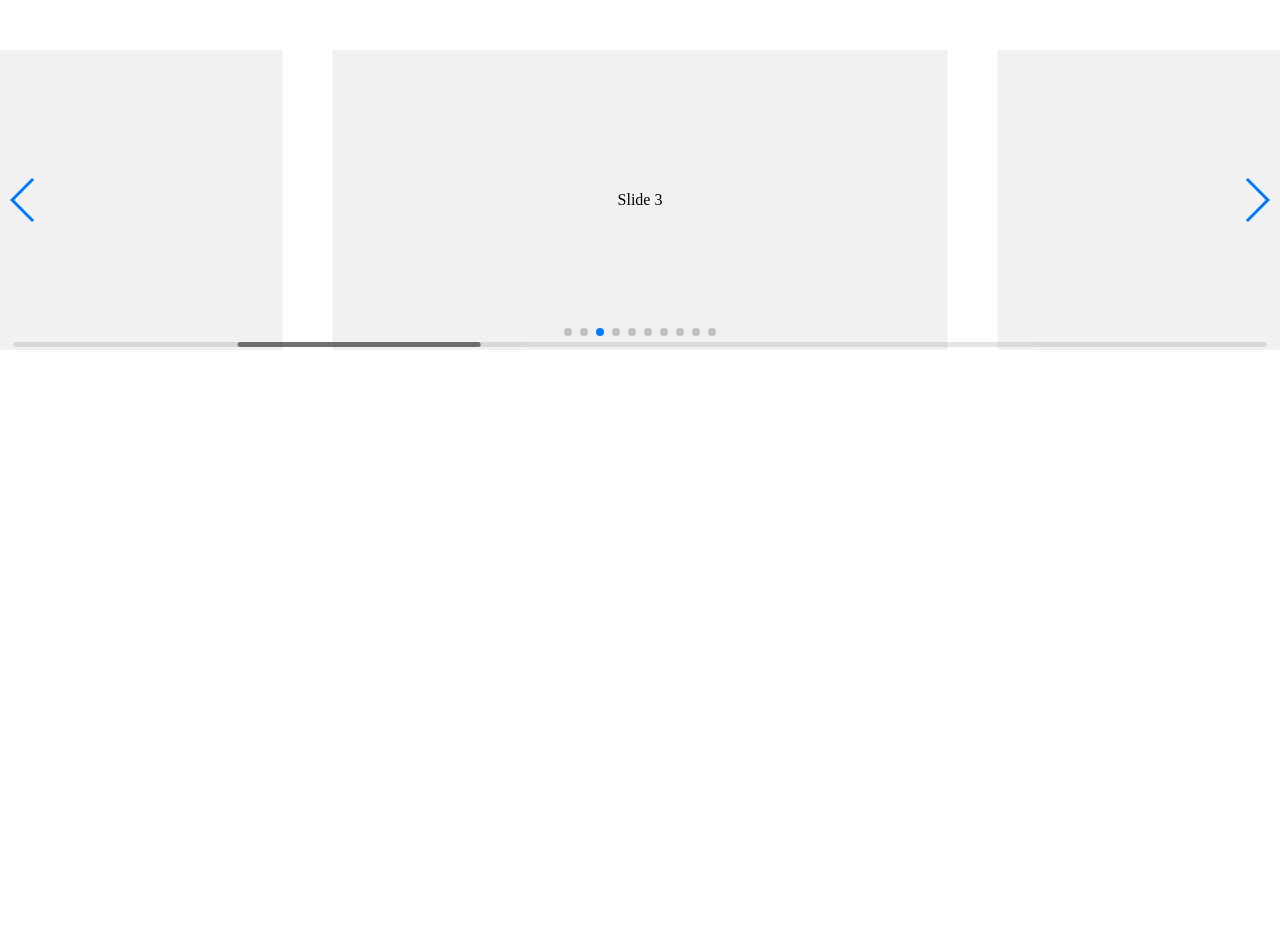
<file: code/ch11/swiper-4.5.3/playground/index.html>
<!doctype html>
<html lang="en">
<head>
    <meta charset="UTF-8">
    <title>Swiper Playground</title>
    <link rel="stylesheet" href="../dist/css/swiper.min.css">
    <meta name="viewport" content="width=device-width">
</head>
<body>
    <div class="swiper-container">
        <div class="swiper-scrollbar"></div>
        <div class="swiper-button-prev"></div>
        <div class="swiper-button-next"></div>
        <div class="swiper-wrapper">
            <div class="swiper-slide">Slide 1</div>
            <div class="swiper-slide">Slide 2</div>
            <div class="swiper-slide">Slide 3</div>
            <div class="swiper-slide">Slide 4</div>
            <div class="swiper-slide">Slide 5</div>
            <div class="swiper-slide">Slide 6</div>
            <div class="swiper-slide">Slide 7</div>
            <div class="swiper-slide">Slide 8</div>
            <div class="swiper-slide">Slide 9</div>
            <div class="swiper-slide">Slide 10</div>
        </div>
        <div class="swiper-pagination"></div>
    </div>
    <style>
    body, html {
        padding: 0;
        margin: 0;
        position: relative;
        height: 100%;
    }
    .swiper-container {
        width: 100%;
        height: 300px;
        margin: 50px auto;
    }
    .swiper-slide {
        background: #f1f1f1;
        color:#000;
        text-align: center;
        line-height: 300px;
    }
    </style>
    <script src="../dist/js/swiper.min.js"></script>
    <script>
        var swiper = new Swiper({
            el: '.swiper-container',
            initialSlide: 2,
            spaceBetween: 50,
            slidesPerView: 2,
            centeredSlides: true,
            slideToClickedSlide: true,
            grabCursor: true,
            scrollbar: {
              el: '.swiper-scrollbar',
            },
            mousewheel: {
              enabled: true,
            },
            keyboard: {
              enabled: true,
            },
            pagination: {
              el: '.swiper-pagination',
            },
            navigation: {
              nextEl: '.swiper-button-next',
              prevEl: '.swiper-button-prev',
            },
        });
    </script>
</body>
</html>
</file>
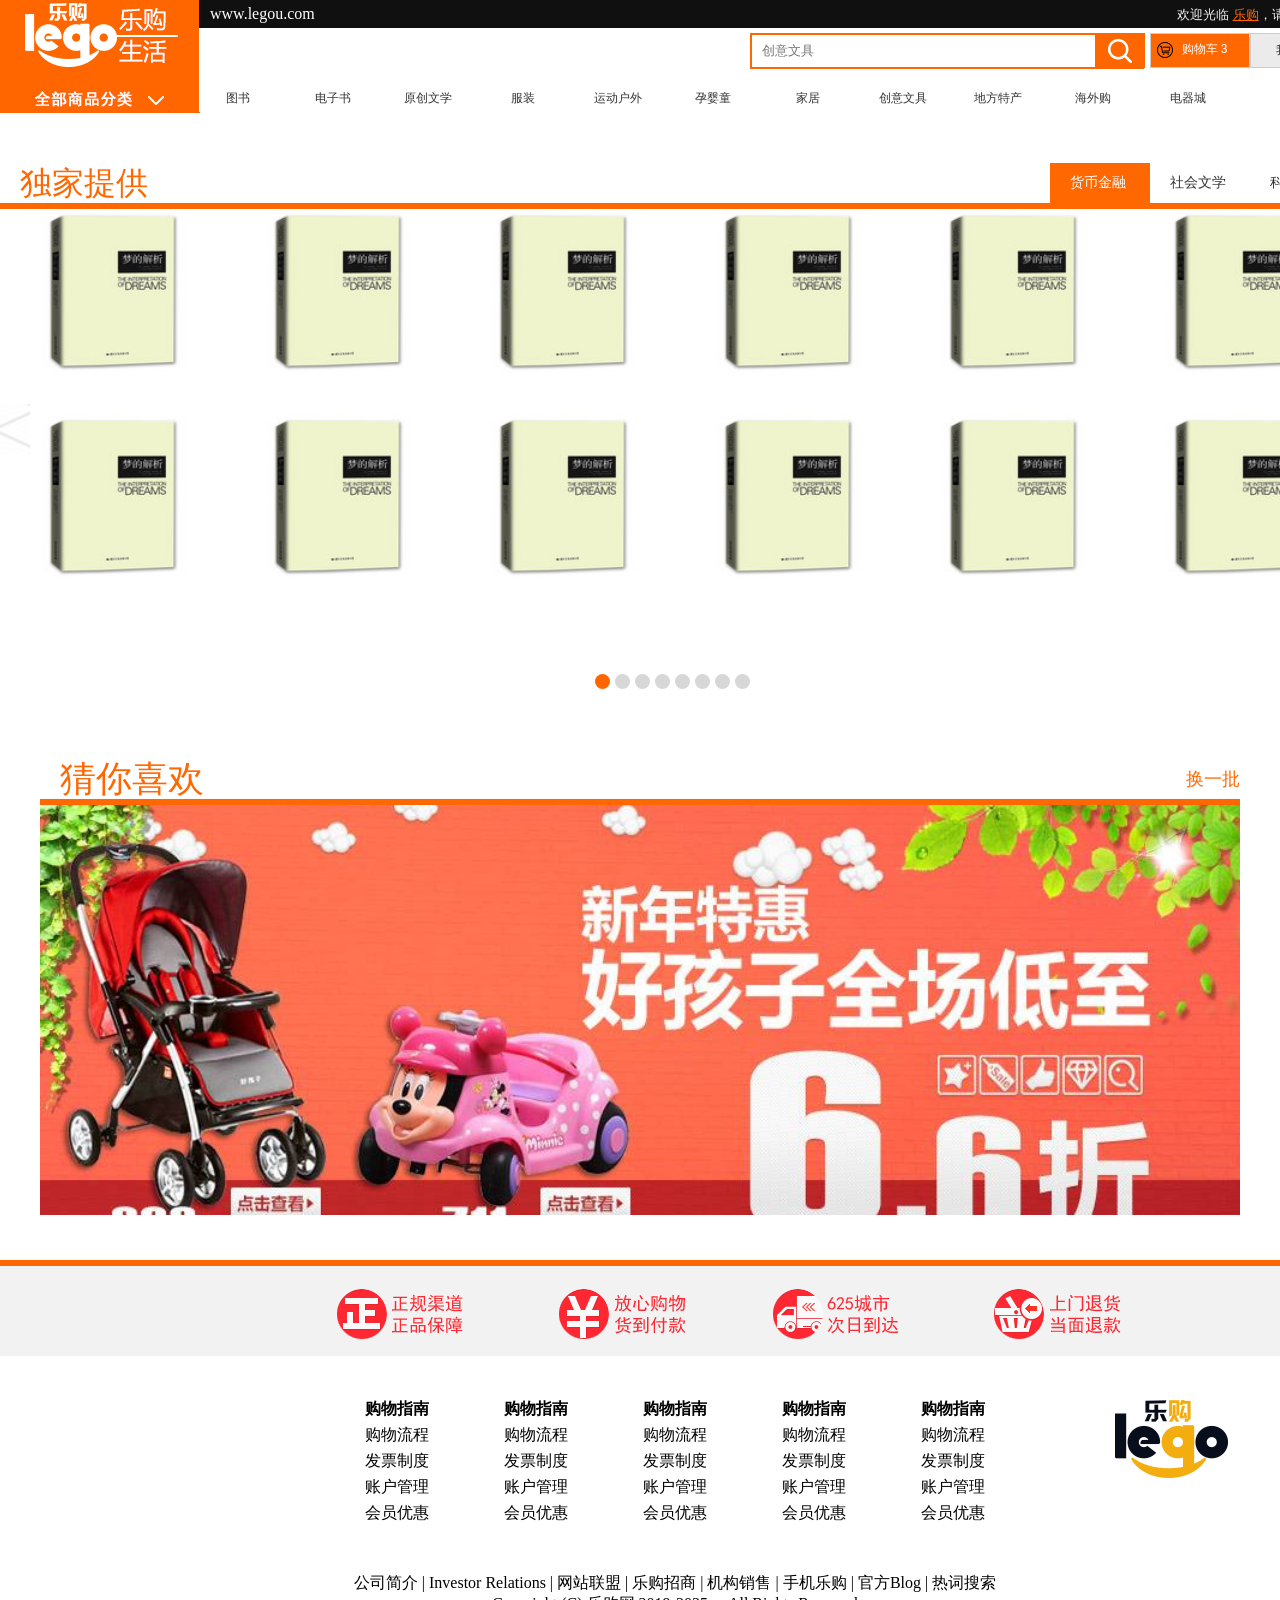
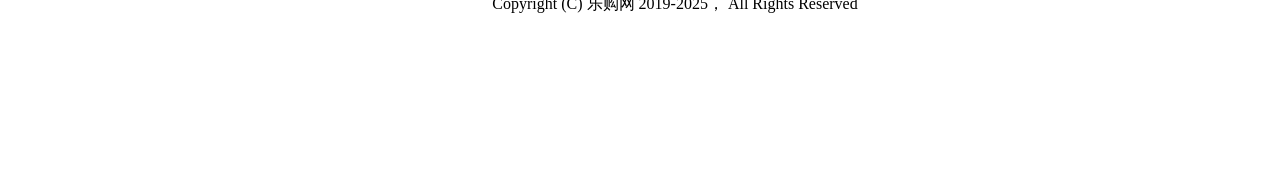
<file: code/ch10/ez.html>
<!DOCTYPE html>
<html>
<head>
<meta charset="UTF-8">
<meta name="viewport" content="width=device-width,initial-scale=1.0">
<title>乐购(legou.com)-轻松更好的购物！</title>
<meta name="description" content="乐购">
<meta name="keywords" content="网上购物，乐购，淘宝，京东，家电，手机，电脑，服装，居家，母婴，美妆，个护，食品，生鲜，">
<!-- 引入样式-->
<link rel="stylesheet" href="../../css/common.css">
<link rel="stylesheet" href="../../css/slider.css">
<link rel="stylesheet" href="../../css/ez.css">
</head>
<body>
<!--  1.顶部  -->
<div class="top">
<!--  内容容器  -->
<div class="container">
<p class="fl"><a href="#">www.legou.com</a></p>
<p class="fr"><span><font size="2">欢迎光临&nbsp;<a href="#" class="title">乐购</a></span>，<span>请 <a href="#" class="login">登录</a> / <a href="#" class="zhuce">注册</a></font></span></p>
</div>
</div>
<!--  2.导航  -->
<div class="nav container">
<!--  搜索框&&购物车&&订单-->
<div class="search-shopcart-order clearfix">
<!--  购物车  -->
<div class="shopcart-order fr">
<button><span></span><span>购物车</span><span>3</span></button>
<button><span>我的订单</span></button>
</div>

<!--  搜索框  -->
<div class="search-input fr">
<input class="search" placeholder="创意文具" type="text">
<span></span>
</div>
</div>
<!--  分类导航 -->
<div class="category-Menu clearfix">
<!--左侧-->
<div class="left-logo fl">
<img src="../../img/logo.jpg" alt="">
</div>
<!--右侧-->
<ul class="fr clearfix">
<li>图书</li>
<li>电子书</li>
<li>原创文学</li>
<li>服装</li>
<li>运动户外</li>
<li>孕婴童</li>
<li>家居</li>
<li>创意文具</li>
<li>地方特产</li>
<li>海外购</li> 
<li>电器城</li>
</ul>
</div>
</div>


<!--  独家提供  -->
<div class="ez container">
        <!--  标题  -->
        <div class="ez-title clearfix">
        <h1 class="fl"><span>独</span>家提供</h1>
            <ul class="fr">
                <li class="active">货币金融</li>
                <li>社会文学</li>
                <li>科学技术</li>
            </ul>
        </div>
        <!--  内容  -->
        <div class="ez-content">
            <!--  轮播容器  -->
            <!--  1  -->
            <div class="pptbox ez-banner">
                <!--轮播的内容-->
                <ul class="innerwrapper">
                    <li>
                        <div class="ez-list">
                            <p><img src="../../img/3.jpg" alt=""></p>
                            <p><img src="../../img/3.jpg" alt=""></p>
                            <p><img src="../../img/3.jpg" alt=""></p>
                            <p><img src="../../img/3.jpg" alt=""></p>
                            <p><img src="../../img/3.jpg" alt=""></p>
                            <p><img src="../../img/3.jpg" alt=""></p>
                            <p><img src="../../img/3.jpg" alt=""></p>
                            <p><img src="../../img/3.jpg" alt=""></p>
                            <p><img src="../../img/3.jpg" alt=""></p>
                            <p><img src="../../img/3.jpg" alt=""></p>
                            <p><img src="../../img/3.jpg" alt=""></p>
                            <p><img src="../../img/3.jpg" alt=""></p>
                        </div>
                    </li>
                    <li>
                        <div class="ez-list">
                            <p><img src="../../img/3.jpg" alt=""></p>
                            <p><img src="../../img/3.jpg" alt=""></p>
                            <p><img src="../../img/3.jpg" alt=""></p>
                            <p><img src="../../img/3.jpg" alt=""></p>
                            <p><img src="../../img/3.jpg" alt=""></p>
                            <p><img src="../../img/3.jpg" alt=""></p>
                            <p><img src="../../img/3.jpg" alt=""></p>
                            <p><img src="../../img/3.jpg" alt=""></p>
                            <p><img src="../../img/3.jpg" alt=""></p>
                            <p><img src="../../img/3.jpg" alt=""></p>
                            <p><img src="../../img/3.jpg" alt=""></p>
                            <p><img src="../../img/3.jpg" alt=""></p>
                        </div>
                    </li>
                    <li>
                        <div class="ez-list">
                            <p><img src="../../img/3.jpg" alt=""></p>
                            <p><img src="../../img/3.jpg" alt=""></p>
                            <p><img src="../../img/3.jpg" alt=""></p>
                            <p><img src="../../img/3.jpg" alt=""></p>
                            <p><img src="../../img/3.jpg" alt=""></p>
                            <p><img src="../../img/3.jpg" alt=""></p>
                            <p><img src="../../img/3.jpg" alt=""></p>
                            <p><img src="../../img/3.jpg" alt=""></p>
                            <p><img src="../../img/3.jpg" alt=""></p>
                            <p><img src="../../img/3.jpg" alt=""></p>
                            <p><img src="../../img/3.jpg" alt=""></p>
                            <p><img src="../../img/3.jpg" alt=""></p>
                        </div>
                    </li>
                    <li>
                        <div class="ez-list">
                            <p><img src="../../img/3.jpg" alt=""></p>
                            <p><img src="../../img/3.jpg" alt=""></p>
                            <p><img src="../../img/3.jpg" alt=""></p>
                            <p><img src="../../img/3.jpg" alt=""></p>
                            <p><img src="../../img/3.jpg" alt=""></p>
                            <p><img src="../../img/3.jpg" alt=""></p>
                            <p><img src="../../img/3.jpg" alt=""></p>
                            <p><img src="../../img/3.jpg" alt=""></p>
                            <p><img src="../../img/3.jpg" alt=""></p>
                            <p><img src="../../img/3.jpg" alt=""></p>
                            <p><img src="../../img/3.jpg" alt=""></p>
                            <p><img src="../../img/3.jpg" alt=""></p>
                        </div>
                    </li>
                    <li>
                        <div class="ez-list">
                            <p><img src="../../img/3.jpg" alt=""></p>
                            <p><img src="../../img/3.jpg" alt=""></p>
                            <p><img src="../../img/3.jpg" alt=""></p>
                            <p><img src="../../img/3.jpg" alt=""></p>
                            <p><img src="../../img/3.jpg" alt=""></p>
                            <p><img src="../../img/3.jpg" alt=""></p>
                            <p><img src="../../img/3.jpg" alt=""></p>
                            <p><img src="../../img/3.jpg" alt=""></p>
                            <p><img src="../../img/3.jpg" alt=""></p>
                            <p><img src="../../img/3.jpg" alt=""></p>
                            <p><img src="../../img/3.jpg" alt=""></p>
                            <p><img src="../../img/3.jpg" alt=""></p>
                        </div>
                    </li>
                    <li>
                        <div class="ez-list">
                            <p><img src="../../img/3.jpg" alt=""></p>
                            <p><img src="../../img/3.jpg" alt=""></p>
                            <p><img src="../../img/3.jpg" alt=""></p>
                            <p><img src="../../img/3.jpg" alt=""></p>
                            <p><img src="../../img/3.jpg" alt=""></p>
                            <p><img src="../../img/3.jpg" alt=""></p>
                            <p><img src="../../img/3.jpg" alt=""></p>
                            <p><img src="../../img/3.jpg" alt=""></p>
                            <p><img src="../../img/3.jpg" alt=""></p>
                            <p><img src="../../img/3.jpg" alt=""></p>
                            <p><img src="../../img/3.jpg" alt=""></p>
                            <p><img src="../../img/3.jpg" alt=""></p>
                        </div>
                    </li>
                    <li>
                        <div class="ez-list">
                            <p><img src="../../img/3.jpg" alt=""></p>
                            <p><img src="../../img/3.jpg" alt=""></p>
                            <p><img src="../../img/3.jpg" alt=""></p>
                            <p><img src="../../img/3.jpg" alt=""></p>
                            <p><img src="../../img/3.jpg" alt=""></p>
                            <p><img src="../../img/3.jpg" alt=""></p>
                            <p><img src="../../img/3.jpg" alt=""></p>
                            <p><img src="../../img/3.jpg" alt=""></p>
                            <p><img src="../../img/3.jpg" alt=""></p>
                            <p><img src="../../img/3.jpg" alt=""></p>
                            <p><img src="../../img/3.jpg" alt=""></p>
                            <p><img src="../../img/3.jpg" alt=""></p>
                        </div>
                    </li>
                    <li>
                        <div class="ez-list">
                            <p><img src="../../img/3.jpg" alt=""></p>
                            <p><img src="../../img/3.jpg" alt=""></p>
                            <p><img src="../../img/3.jpg" alt=""></p>
                            <p><img src="../../img/3.jpg" alt=""></p>
                            <p><img src="../../img/3.jpg" alt=""></p>
                            <p><img src="../../img/3.jpg" alt=""></p>
                            <p><img src="../../img/3.jpg" alt=""></p>
                            <p><img src="../../img/3.jpg" alt=""></p>
                            <p><img src="../../img/3.jpg" alt=""></p>
                            <p><img src="../../img/3.jpg" alt=""></p>
                            <p><img src="../../img/3.jpg" alt=""></p>
                            <p><img src="../../img/3.jpg" alt=""></p>
                        </div>
                    </li>
                </ul>
                <!--数字控制器-->
                <ul class="controls">
                    <li class="current">1</li>
                    <li class="current">1</li>
                    <li class="current">1</li>
                    <li class="current">1</li>
                    <li class="current">1</li>
                    <li class="current">1</li>
                    <li class="current">1</li>
                    <li class="current">1</li>
                </ul>
                <!--按钮控制器-->
                <span class="btnleft"></span>
                <span class="btnright"></span>
            </div>
            <!--  2  -->
            <div class="pptbox ez-banner">
                <!--轮播的内容-->
                <ul class="innerwrapper">
                    <li>
                        <div class="ez-list">
                            <p><img src="../../img/1.jpg" alt=""></p>
                            <p><img src="../../img/1.jpg" alt=""></p>
                            <p><img src="../../img/1.jpg" alt=""></p>
                            <p><img src="../../img/1.jpg" alt=""></p>
                            <p><img src="../../img/1.jpg" alt=""></p>
                            <p><img src="../../img/1.jpg" alt=""></p>
                            <p><img src="../../img/1.jpg" alt=""></p>
                            <p><img src="../../img/1.jpg" alt=""></p>
                            <p><img src="../../img/1.jpg" alt=""></p>
                            <p><img src="../../img/1.jpg" alt=""></p>
                            <p><img src="../../img/1.jpg" alt=""></p>
                            <p><img src="../../img/1.jpg" alt=""></p>
                        </div>
                    </li>
                    <li>
                        <div class="ez-list">
                            <p><img src="../../img/1.jpg" alt=""></p>
                            <p><img src="../../img/1.jpg" alt=""></p>
                            <p><img src="../../img/1.jpg" alt=""></p>
                            <p><img src="../../img/1.jpg" alt=""></p>
                            <p><img src="../../img/1.jpg" alt=""></p>
                            <p><img src="../../img/1.jpg" alt=""></p>
                            <p><img src="../../img/1.jpg" alt=""></p>
                            <p><img src="../../img/1.jpg" alt=""></p>
                            <p><img src="../../img/1.jpg" alt=""></p>
                            <p><img src="../../img/1.jpg" alt=""></p>
                            <p><img src="../../img/1.jpg" alt=""></p>
                            <p><img src="../../img/1.jpg" alt=""></p>
                        </div>
                    </li>
                    <li>
                        <div class="ez-list">
                            <p><img src="../../img/1.jpg" alt=""></p>
                            <p><img src="../../img/1.jpg" alt=""></p>
                            <p><img src="../../img/1.jpg" alt=""></p>
                            <p><img src="../../img/1.jpg" alt=""></p>
                            <p><img src="../../img/1.jpg" alt=""></p>
                            <p><img src="../../img/1.jpg" alt=""></p>
                            <p><img src="../../img/1.jpg" alt=""></p>
                            <p><img src="../../img/1.jpg" alt=""></p>
                            <p><img src="../../img/1.jpg" alt=""></p>
                            <p><img src="../../img/1.jpg" alt=""></p>
                            <p><img src="../../img/1.jpg" alt=""></p>
                            <p><img src="../../img/1.jpg" alt=""></p>
                        </div>
                    </li>
                    <li>
                        <div class="ez-list">
                            <p><img src="../../img/1.jpg" alt=""></p>
                            <p><img src="../../img/1.jpg" alt=""></p>
                            <p><img src="../../img/1.jpg" alt=""></p>
                            <p><img src="../../img/1.jpg" alt=""></p>
                            <p><img src="../../img/1.jpg" alt=""></p>
                            <p><img src="../../img/1.jpg" alt=""></p>
                            <p><img src="../../img/1.jpg" alt=""></p>
                            <p><img src="../../img/1.jpg" alt=""></p>
                            <p><img src="../../img/1.jpg" alt=""></p>
                            <p><img src="../../img/1.jpg" alt=""></p>
                            <p><img src="../../img/1.jpg" alt=""></p>
                            <p><img src="../../img/1.jpg" alt=""></p>
                        </div>
                    </li>
                    <li>
                        <div class="ez-list">
                            <p><img src="../../img/1.jpg" alt=""></p>
                            <p><img src="../../img/1.jpg" alt=""></p>
                            <p><img src="../../img/1.jpg" alt=""></p>
                            <p><img src="../../img/1.jpg" alt=""></p>
                            <p><img src="../../img/1.jpg" alt=""></p>
                            <p><img src="../../img/1.jpg" alt=""></p>
                            <p><img src="../../img/1.jpg" alt=""></p>
                            <p><img src="../../img/1.jpg" alt=""></p>
                            <p><img src="../../img/1.jpg" alt=""></p>
                            <p><img src="../../img/1.jpg" alt=""></p>
                            <p><img src="../../img/1.jpg" alt=""></p>
                            <p><img src="../../img/1.jpg" alt=""></p>
                        </div>
                    </li>
                    <li>
                        <div class="ez-list">
                            <p><img src="../../img/1.jpg" alt=""></p>
                            <p><img src="../../img/1.jpg" alt=""></p>
                            <p><img src="../../img/1.jpg" alt=""></p>
                            <p><img src="../../img/1.jpg" alt=""></p>
                            <p><img src="../../img/1.jpg" alt=""></p>
                            <p><img src="../../img/1.jpg" alt=""></p>
                            <p><img src="../../img/1.jpg" alt=""></p>
                            <p><img src="../../img/1.jpg" alt=""></p>
                            <p><img src="../../img/1.jpg" alt=""></p>
                            <p><img src="../../img/1.jpg" alt=""></p>
                            <p><img src="../../img/1.jpg" alt=""></p>
                            <p><img src="../../img/1.jpg" alt=""></p>
                        </div>
                    </li>
                    <li>
                        <div class="ez-list">
                            <p><img src="../../img/1.jpg" alt=""></p>
                            <p><img src="../../img/1.jpg" alt=""></p>
                            <p><img src="../../img/1.jpg" alt=""></p>
                            <p><img src="../../img/1.jpg" alt=""></p>
                            <p><img src="../../img/1.jpg" alt=""></p>
                            <p><img src="../../img/1.jpg" alt=""></p>
                            <p><img src="../../img/1.jpg" alt=""></p>
                            <p><img src="../../img/1.jpg" alt=""></p>
                            <p><img src="../../img/1.jpg" alt=""></p>
                            <p><img src="../../img/1.jpg" alt=""></p>
                            <p><img src="../../img/1.jpg" alt=""></p>
                            <p><img src="../../img/1.jpg" alt=""></p>
                        </div>
                    </li>
                    <li>
                        <div class="ez-list">
                            <p><img src="../../img/1.jpg" alt=""></p>
                            <p><img src="../../img/1.jpg" alt=""></p>
                            <p><img src="../../img/1.jpg" alt=""></p>
                            <p><img src="../../img/1.jpg" alt=""></p>
                            <p><img src="../../img/1.jpg" alt=""></p>
                            <p><img src="../../img/1.jpg" alt=""></p>
                            <p><img src="../../img/1.jpg" alt=""></p>
                            <p><img src="../../img/1.jpg" alt=""></p>
                            <p><img src="../../img/1.jpg" alt=""></p>
                            <p><img src="../../img/1.jpg" alt=""></p>
                            <p><img src="../../img/1.jpg" alt=""></p>
                            <p><img src="../../img/1.jpg" alt=""></p>
                        </div>
                    </li>
                </ul>
                <!--数字控制器-->
                <ul class="controls">
                    <li class="current">1</li>
                    <li class="current">1</li>
                    <li class="current">1</li>
                    <li class="current">1</li>
                    <li class="current">1</li>
                    <li class="current">1</li>
                    <li class="current">1</li>
                    <li class="current">1</li>
                </ul>
                <!--按钮控制器-->
                <span class="btnleft"></span>
                <span class="btnright"></span>
            </div>
            <!--  3  -->
            <div class="pptbox ez-banner">
                <!--轮播的内容-->
                <ul class="innerwrapper">
                    <li>
                        <div class="ez-list">
                            <p><img src="../../img/2.jpg" alt=""></p>
                            <p><img src="../../img/2.jpg" alt=""></p>
                            <p><img src="../../img/2.jpg" alt=""></p>
                            <p><img src="../../img/2.jpg" alt=""></p>
                            <p><img src="../../img/2.jpg" alt=""></p>
                            <p><img src="../../img/2.jpg" alt=""></p>
                            <p><img src="../../img/2.jpg" alt=""></p>
                            <p><img src="../../img/2.jpg" alt=""></p>
                            <p><img src="../../img/2.jpg" alt=""></p>
                            <p><img src="../../img/2.jpg" alt=""></p>
                            <p><img src="../../img/2.jpg" alt=""></p>
                            <p><img src="../../img/2.jpg" alt=""></p>
                        </div>
                    </li>
                    <li>
                        <div class="ez-list">
                            <p><img src="../../img/2.jpg" alt=""></p>
                            <p><img src="../../img/2.jpg" alt=""></p>
                            <p><img src="../../img/2.jpg" alt=""></p>
                            <p><img src="../../img/2.jpg" alt=""></p>
                            <p><img src="../../img/2.jpg" alt=""></p>
                            <p><img src="../../img/2.jpg" alt=""></p>
                            <p><img src="../../img/2.jpg" alt=""></p>
                            <p><img src="../../img/2.jpg" alt=""></p>
                            <p><img src="../../img/2.jpg" alt=""></p>
                            <p><img src="../../img/2.jpg" alt=""></p>
                            <p><img src="../../img/2.jpg" alt=""></p>
                            <p><img src="../../img/2.jpg" alt=""></p>
                        </div>
                    </li>
                    <li>
                        <div class="ez-list">
                            <p><img src="../../img/2.jpg" alt=""></p>
                            <p><img src="../../img/2.jpg" alt=""></p>
                            <p><img src="../../img/2.jpg" alt=""></p>
                            <p><img src="../../img/2.jpg" alt=""></p>
                            <p><img src="../../img/2.jpg" alt=""></p>
                            <p><img src="../../img/2.jpg" alt=""></p>
                            <p><img src="../../img/2.jpg" alt=""></p>
                            <p><img src="../../img/2.jpg" alt=""></p>
                            <p><img src="../../img/2.jpg" alt=""></p>
                            <p><img src="../../img/2.jpg" alt=""></p>
                            <p><img src="../../img/2.jpg" alt=""></p>
                            <p><img src="../../img/2.jpg" alt=""></p>
                        </div>
                    </li>
                    <li>
                        <div class="ez-list">
                            <p><img src="../../img/2.jpg" alt=""></p>
                            <p><img src="../../img/2.jpg" alt=""></p>
                            <p><img src="../../img/2.jpg" alt=""></p>
                            <p><img src="../../img/2.jpg" alt=""></p>
                            <p><img src="../../img/2.jpg" alt=""></p>
                            <p><img src="../../img/2.jpg" alt=""></p>
                            <p><img src="../../img/2.jpg" alt=""></p>
                            <p><img src="../../img/2.jpg" alt=""></p>
                            <p><img src="../../img/2.jpg" alt=""></p>
                            <p><img src="../../img/2.jpg" alt=""></p>
                            <p><img src="../../img/2.jpg" alt=""></p>
                            <p><img src="../../img/2.jpg" alt=""></p>
                        </div>
                    </li>
                    <li>
                        <div class="ez-list">
                            <p><img src="../../img/2.jpg" alt=""></p>
                            <p><img src="../../img/2.jpg" alt=""></p>
                            <p><img src="../../img/2.jpg" alt=""></p>
                            <p><img src="../../img/2.jpg" alt=""></p>
                            <p><img src="../../img/2.jpg" alt=""></p>
                            <p><img src="../../img/2.jpg" alt=""></p>
                            <p><img src="../../img/2.jpg" alt=""></p>
                            <p><img src="../../img/2.jpg" alt=""></p>
                            <p><img src="../../img/2.jpg" alt=""></p>
                            <p><img src="../../img/2.jpg" alt=""></p>
                            <p><img src="../../img/2.jpg" alt=""></p>
                            <p><img src="../../img/2.jpg" alt=""></p>
                        </div>
                    </li>
                    <li>
                        <div class="ez-list">
                            <p><img src="../../img/2.jpg" alt=""></p>
                            <p><img src="../../img/2.jpg" alt=""></p>
                            <p><img src="../../img/2.jpg" alt=""></p>
                            <p><img src="../../img/2.jpg" alt=""></p>
                            <p><img src="../../img/2.jpg" alt=""></p>
                            <p><img src="../../img/2.jpg" alt=""></p>
                            <p><img src="../../img/2.jpg" alt=""></p>
                            <p><img src="../../img/2.jpg" alt=""></p>
                            <p><img src="../../img/2.jpg" alt=""></p>
                            <p><img src="../../img/2.jpg" alt=""></p>
                            <p><img src="../../img/2.jpg" alt=""></p>
                            <p><img src="../../img/2.jpg" alt=""></p>
                        </div>
                    </li>
                    <li>
                        <div class="ez-list">
                            <p><img src="../../img/2.jpg" alt=""></p>
                            <p><img src="../../img/2.jpg" alt=""></p>
                            <p><img src="../../img/2.jpg" alt=""></p>
                            <p><img src="../../img/2.jpg" alt=""></p>
                            <p><img src="../../img/2.jpg" alt=""></p>
                            <p><img src="../../img/2.jpg" alt=""></p>
                            <p><img src="../../img/2.jpg" alt=""></p>
                            <p><img src="../../img/2.jpg" alt=""></p>
                            <p><img src="../../img/2.jpg" alt=""></p>
                            <p><img src="../../img/2.jpg" alt=""></p>
                            <p><img src="../../img/2.jpg" alt=""></p>
                            <p><img src="../../img/2.jpg" alt=""></p>
                        </div>
                    </li>
                    <li>
                        <div class="ez-list">
                            <p><img src="../../img/2.jpg" alt=""></p>
                            <p><img src="../../img/2.jpg" alt=""></p>
                            <p><img src="../../img/2.jpg" alt=""></p>
                            <p><img src="../../img/2.jpg" alt=""></p>
                            <p><img src="../../img/2.jpg" alt=""></p>
                            <p><img src="../../img/2.jpg" alt=""></p>
                            <p><img src="../../img/2.jpg" alt=""></p>
                            <p><img src="../../img/2.jpg" alt=""></p>
                            <p><img src="../../img/2.jpg" alt=""></p>
                            <p><img src="../../img/2.jpg" alt=""></p>
                            <p><img src="../../img/2.jpg" alt=""></p>
                            <p><img src="../../img/2.jpg" alt=""></p>
                        </div>
                    </li>
                </ul>
                <!--数字控制器-->
                <ul class="controls">
                    <li class="current">1</li>
                    <li class="current">1</li>
                    <li class="current">1</li>
                    <li class="current">1</li>
                    <li class="current">1</li>
                    <li class="current">1</li>
                    <li class="current">1</li>
                    <li class="current">1</li>
                </ul>
                <!--按钮控制器-->
                <span class="btnleft"></span>
                <span class="btnright"></span>
            </div>
        </div>
</div>

<!--  猜你喜欢  -->
<div class="guess-you-like container">
    <div class="guess-you-like-title clearfix">
        <h1 class="fl">猜你喜欢</h1>
        <p class="change fr">换一批</p>
    </div>
    <div class="guess-you-like-content out-box">
        <ul class="inner-box">
            <li><img src="../../img/banner1.jpg" alt=""></li>
            <li><img src="../../img/banner2.jpg" alt=""></li>
            <li><img src="../../img/banner3.jpg" alt=""></li>
            <li><img src="../../img/banner1.jpg" alt=""></li>
        </ul>
    </div>
</div>

<!--  11.尾部-->
<div class="footer container">
    <h3 class="footer-title clearfix"></h3>
    <div class="logo-list">
        <ul class="logo-wrap">
            <li>
                <img src="../../img/222_11.png" alt="">
            </li>
            <li>
                <img src="../../img/222_13.png" alt="">
            </li>
            <li>
                <img src="../../img/222_15.png" alt="">
            </li>
            <li> 
                <img src="../../img/222_17.png" alt="">
            </li>
        </ul>
    </div>
    <div class="footer-text container">
        <img src="../../img/logo_00.png" alt="">
        <ul>
            <li>
                <dl>
                    <dt>购物指南</dt>
                    <dd>购物流程</dd>
                    <dd>发票制度</dd>
                    <dd>账户管理</dd>
                    <dd>会员优惠</dd>
                </dl>
            </li>
            <li>
                <dl>
                    <dt>购物指南</dt>
                    <dd>购物流程</dd>
                    <dd>发票制度</dd>
                    <dd>账户管理</dd>
                    <dd>会员优惠</dd>
                </dl>
            </li>
            <li>
                <dl>
                    <dt>购物指南</dt>
                    <dd>购物流程</dd>
                    <dd>发票制度</dd>
                    <dd>账户管理</dd>
                    <dd>会员优惠</dd>
                </dl>
            </li>
            <li>
                <dl>
                    <dt>购物指南</dt>
                    <dd>购物流程</dd>
                    <dd>发票制度</dd>
                    <dd>账户管理</dd>
                    <dd>会员优惠</dd>
                </dl>
            </li>
            <li>
                <dl>
                    <dt>购物指南</dt>
                    <dd>购物流程</dd>
                    <dd>发票制度</dd>
                    <dd>账户管理</dd>
                    <dd>会员优惠</dd>
                </dl>
            </li>
        </ul>
        <p>
            公司简介 | Investor Relations | 网站联盟 | 乐购招商 | 机构销售 | 手机乐购 | 官方Blog | 热词搜索
            <br> Copyright (C) 乐购网 2019-2025， All Rights Reserved    
        </p>
    </div>
</div>

<!--  引入Jquery.min.js -->
<script src="../../js/jquery-1.11.0.js"></script>
<!--  引入轮播插件 -->
<script src="../../js/slider.js"></script>
<!--  引入自己写的JS文件 -->
<script src="../../js/ez.js"></script>
</body>
</html>
</file>
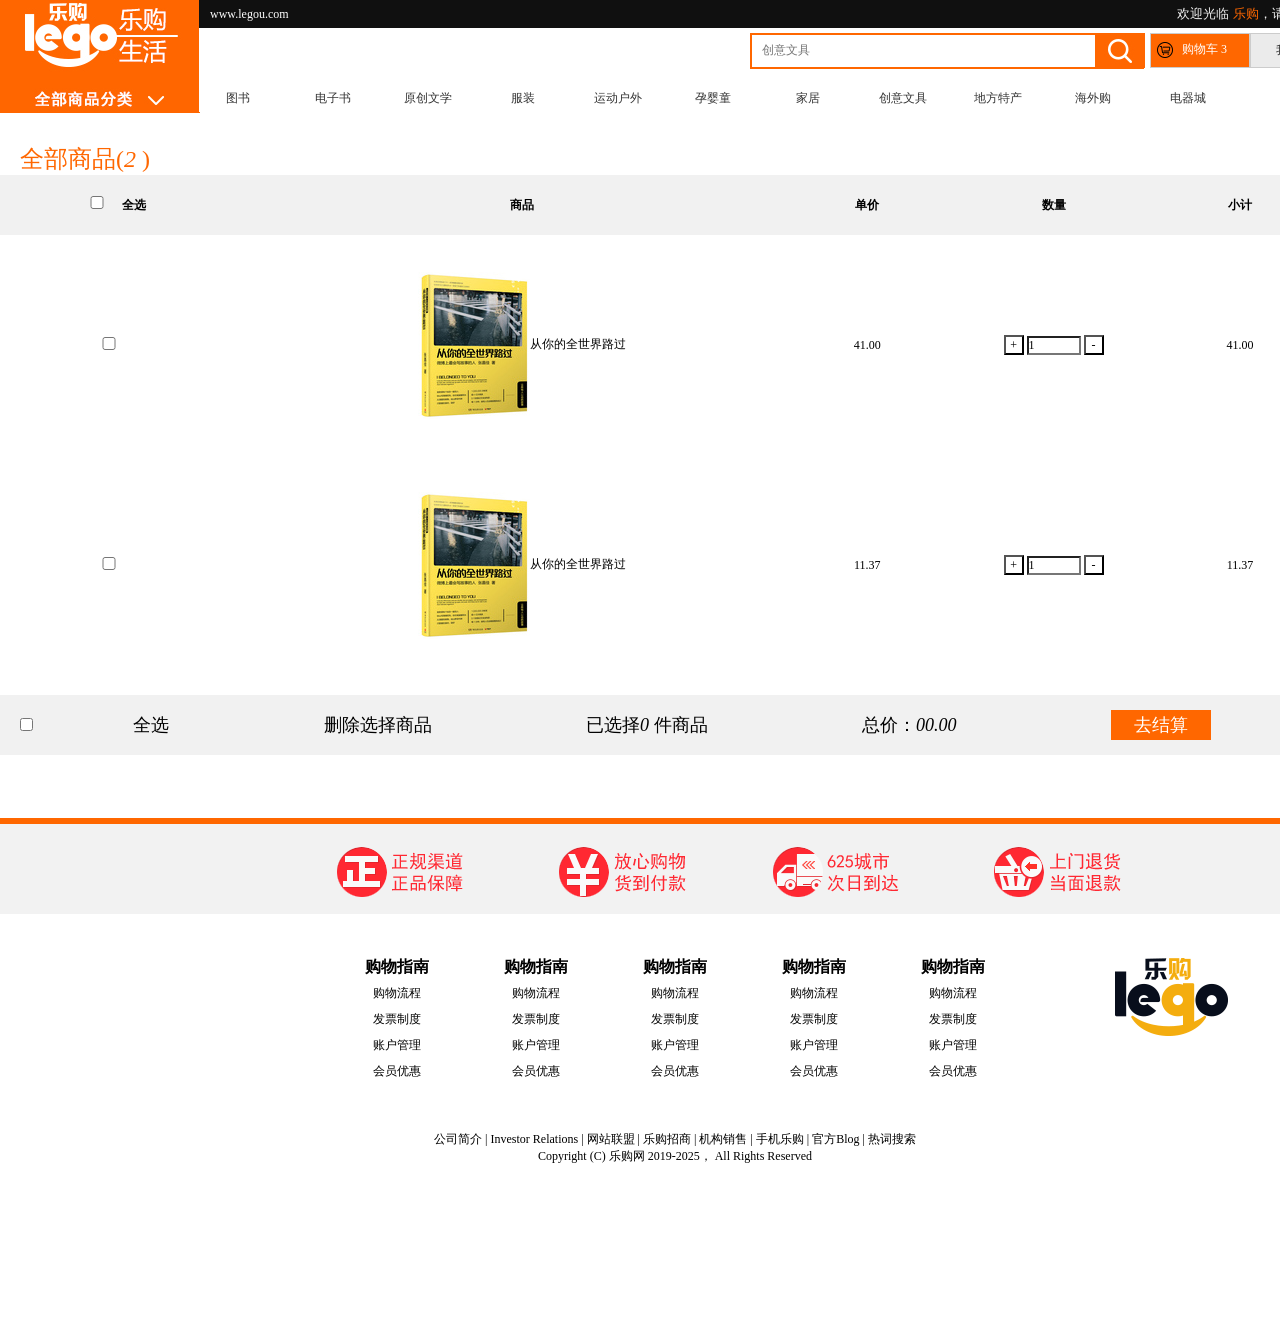
<file: code/ch10/shopcartPlus.html>
<!DOCTYPE html>
<html>
<head>
<meta charset="UTF-8">
<meta name="viewport" content="width=device-width,initial-scale=1.0">
<title>乐购(legou.com)-轻松更好的购物！</title>
<meta name="description" content="乐购">
<meta name="keywords" content="网上购物，乐购，淘宝，京东，家电，手机，电脑，服装，居家，母婴，美妆，个护，食品，生鲜，">
<!-- 引入样式-->
<link rel="stylesheet" href="../../css/common.css">
<link rel="stylesheet" href="../../css/reset.css">
<link rel="stylesheet" href="../../css/shopcart.css">
</head>
<body>
<!--  1.顶部  -->
<div class="top">
<!--  内容容器  -->
<div class="container">
<p class="fl"><a href="#">www.legou.com</a></p>
<p class="fr"><span><font size="2">欢迎光临&nbsp;<a href="#" class="title">乐购</a></span>，<span>请 <a href="#" class="login">登录</a> / <a href="#" class="zhuce">注册</a></font></span></p>
</div>
</div>

<!--  2.导航  -->
<div class="nav container">
<!--  搜索框&&购物车&&订单-->
<div class="search-shopcart-order clearfix">
<!--  购物车  -->
<div class="shopcart-order fr">
<button><span></span><span>购物车</span><span>3</span></button>
<button><span>我的订单</span></button>
</div>

<!--  搜索框  -->
<div class="search-input fr">
<input class="search" placeholder="创意文具" type="text">
<span></span>
</div>
</div>
<!--  分类导航 -->
<div class="category-Menu clearfix">
<!--左侧-->
<div class="left-logo fl">
<img src="../../img/logo.jpg" alt="">
</div>
<!--右侧-->
<ul class="fr clearfix">
<li>图书</li>
<li>电子书</li>
<li>原创文学</li>
<li>服装</li>
<li>运动户外</li>
<li>孕婴童</li>
<li>家居</li>
<li>创意文具</li>
<li>地方特产</li>
<li>海外购</li> 
<li>电器城</li>
</ul>
</div>
</div>

<!--  购物车  -->
<div class="shopcart container">
    <!--全部商品-->
    <h3>全部商品(<i class="goodscount">0</i> )</h3>
    <!--表格-->
    <table>
        <!--表头-->
        <thead>
            <tr>
                <th><input type="checkbox">全选</th>
                <th>商品</th>
                <th>单价</th>
                <th>数量</th>
                <th>小计</th>
                <th>操作</th>
            </tr>
        </thead>
        <!--内容-->
        <tbody>
            <tr>
                <td><input type="checkbox"></td>
                <td>
                    <img src="../../img/ebooks.jpg" alt="">从你的全世界路过
                </td>
                <td class="price">41.00</td>
                <td>
                    <button class="add">+</button>
                    <input type="text" value="1">
                    <button class="reduce">-</button>
                </td>
                <td class="subprice">41.00</td>
                <td class="del">删除</td>
            </tr>
            <tr>
                <td><input type="checkbox"></td>
                <td>
                    <img src="../../img/ebooks.jpg" alt="">从你的全世界路过
                </td>
                <td class="price">11.37</td>
                <td>
                    <button class="add">+</button>
                    <input type="text" value="1">
                    <button class="reduce">-</button>
                </td>
                <td class="subprice">11.37</td>
                <td class="del">删除</td>
            </tr>
        </tbody>
    </table>
    <!--计算总价-->
    <div class="totalprice">
        <input type="checkbox"><span>全选 </span>  
        <span class="deletechecked">删除选择商品</span>  
        <span>已选择<i class="count">0</i>  件商品</span>  
        <span class="total_account">总价：<i class="total">00.00</i></span>  
        <button class="account">去结算</button>
    </div>
</div>

<!--  11.尾部-->
<div class="footer container">
    <h3 class="footer-title clearfix"></h3>
    <div class="logo-list">
        <ul class="logo-wrap">
            <li>
                <img src="../../img/222_11.png" alt="">
            </li>
            <li>
                <img src="../../img/222_13.png" alt="">
            </li>
            <li>
                <img src="../../img/222_15.png" alt="">
            </li>
            <li> 
                <img src="../../img/222_17.png" alt="">
            </li>
        </ul>
    </div>
    <div class="footer-text container">
        <img src="../../img/logo_00.png" alt="">
        <ul>
            <li>
                <dl>
                    <dt>购物指南</dt>
                    <dd>购物流程</dd>
                    <dd>发票制度</dd>
                    <dd>账户管理</dd>
                    <dd>会员优惠</dd>
                </dl>
            </li>
            <li>
                <dl>
                    <dt>购物指南</dt>
                    <dd>购物流程</dd>
                    <dd>发票制度</dd>
                    <dd>账户管理</dd>
                    <dd>会员优惠</dd>
                </dl>
            </li>
            <li>
                <dl>
                    <dt>购物指南</dt>
                    <dd>购物流程</dd>
                    <dd>发票制度</dd>
                    <dd>账户管理</dd>
                    <dd>会员优惠</dd>
                </dl>
            </li>
            <li>
                <dl>
                    <dt>购物指南</dt>
                    <dd>购物流程</dd>
                    <dd>发票制度</dd>
                    <dd>账户管理</dd>
                    <dd>会员优惠</dd>
                </dl>
            </li>
            <li>
                <dl>
                    <dt>购物指南</dt>
                    <dd>购物流程</dd>
                    <dd>发票制度</dd>
                    <dd>账户管理</dd>
                    <dd>会员优惠</dd>
                </dl>
            </li>
        </ul>
        <p>
            公司简介 | Investor Relations | 网站联盟 | 乐购招商 | 机构销售 | 手机乐购 | 官方Blog | 热词搜索
            <br> Copyright (C) 乐购网 2019-2025， All Rights Reserved    
        </p>
    </div>
</div>

<!--  引入Jquery.min.js -->
<script src="../../js/jquery-1.11.0.js"></script>
<script src="../../js/shopcartPlus.js"></script>
</body>
</html>
</file>
<file: css/common.css>
/* 清除浮动 */
.clearfix::after{
content: '';
display: inline-block;
height: 0;
clear: both;
}

/*左浮动*/
.fl{
    float: left;
    margin-top: 0px;
}
/*右浮动*/
.fr{
float: right;
margin-top: 0px;
}

/*版心*/
.container{
    width: 1350px;
    margin: 0 auto;
}


/* ===========  1.顶部 ===========  */
/*  当前时间  */
.h3_title{
    font: 12px/32px 微软雅黑;margin: 0 30px;border-bottom: 1px solid #F0DDDE;position: relative;
    left: 245px;
    top: -2px;
    color: salmon;
    }
    /*  顶部外层容器  */
    .top{
        height: 28px;
        background-color: #101010;
    }
    /*  顶部里层容器  */
    .top .container{
        height: 28px;
        background-color: #101010;
    }
    .top .container p{
        height: 28px;
        line-height: 28px;
        color: #f1f1f1;
    }
    .top .container p:first-child  {
        text-indent: 210px;
    }
    .top .container p:first-child a {
        color: #fff;
        text-decoration: none;
    }
    .top .container p:nth-child(2) {
      margin-left: 10px;
    }
      .top .container p:nth-child(2) .title, .top .container p:nth-child(2) .zhuce{
        color: #ff6700;
      }
      .top .container p:nth-child(2) .login{
        color: #fff;
      }
    
    
    /* ===========  2.导航 =========== */
    .nav{
    height: 80px;
    background-color: #fff;
    }
    /* 搜索购物车大容器*/
    .nav .search-shopcart-order {
        margin-top: 5px;
        margin-bottom: 15px;
        height: 35px;
        
    }
    /* 搜索框*/
    
    .nav .search-shopcart-order  .search-input{
        width: 140px;
        height: 35px;
        background-color: #ff6700;
        margin-right: 200px;
        position: relative;
    
    }
    /* 搜索框中的图标span*/
    .nav .search-shopcart-order  .search-input span{
    display: inline-block;
    width: 50px;
    height: 35px;
    position: absolute;
    right: 0;
    top: 0;
    left: 285px;
    background-image: url('../img/bgicon.png');
    }
    /* 搜索框*/
    .nav .search-shopcart-order  .search-input .search{
        width: 390px;
        height: 31.5px;
        border: 2px solid #ff6700;
        text-indent: 10px;
        color: #333;
        outline: none;
        margin-top: 0px;
        margin-left: -60px;
    }
    /* 购物车和订单*/
    .nav .search-shopcart-order  .shopcart-order{
        width: 200px;
        height: 35px;
        background-color: pink;
        font-size: 0;
      
    }
    /* 购物车订单按钮*/
    .nav .search-shopcart-order  .shopcart-order button{
        width: 100px;
        height: 35px;
        background-color: #ebebeb;
        border:  1px solid#ccc;
        font-size: 12px;
        color: #333;
        outline: none;
    }
    /* 购物车按钮*/
    .nav .search-shopcart-order  .shopcart-order button:nth-child(1){
        background-color: #ff6700;
        color: #fff;
        padding-left:  3px;
        vertical-align: top;
    }
    /* 购物车图标*/
    .nav .search-shopcart-order  .shopcart-order button:nth-child(1) span:first-child {
    background-color: #ff6700;
    background-image: url('../img/gwc.png');
    background-repeat: no-repeat;
    display: inline-block;
    vertical-align: top;
    width: 20px;
    height: 16px;
    margin-left: -15px;
    }
    /* 购物车文字*/
    .nav .search-shopcart-order  .shopcart-order button:nth-child(1) span:nth-child(2){
    vertical-align: top;
    display: inline-block;
    position: relative;
    top: -1px;
    left: 5px;
    }
    /* 数量 */
    .nav .search-shopcart-order  .shopcart-order button:nth-child(1) span:nth-child(3){
    vertical-align: top;
    display: inline-block;
    width: 18px;
    position: relative;
    top: 0px;
    left: 2px;
    color:white;
        font-weight: 500px;
    }
    
    
    /*     分类导航     */
    .nav .category-Menu {
        margin-top: 15px;
        height: 30px;
       
    }
    
    .nav .category-Menu .left-logo{
        width: 200px;
        height: 30px;
        background-color: #fff;
        position: relative;
    }
    .nav .category-Menu .left-logo img{
    position: absolute;
    bottom: 0;
    left: 0;
    }
    
    .nav .category-Menu ul {
    width: 1110px;
    height: 30px;
    list-style-type: none;
    background-color: white;
    }
    .nav .category-Menu ul li a{
        text-decoration: none;
        color: rosybrown;
    }
    
    .nav .category-Menu ul li {
    position: relative;
    left: -50px;
    float: left;
    height: 30px;
    line-height: 30px;
    width: 95px;
    color: #333;
    font-size: 12px;
    text-align: center;
    font-weight: 500;
    }

    /*   11.尾部*/
.footer {
    height: 470px;
    }
    
    /* 标题*/
    .footer  .footer-title {
        font-size: 24px;
        text-indent: 20px;
        height: 45px;
        width: 1660px;
        position: relative;
        left: -100px;
        line-height: 40px;
        color: #ff6700;
        font-weight: 500;
        background-color: #fff;
        border-bottom: 6px solid #ff6700;
        }
    
    .footer .logo-list {
    width: 1660px;
    height: 90px;
    position: relative;
    left: -100px;
    background-color: #f2f2f2;
    }
    .footer .logo-list .logo-wrap {
    width: 786px;
    height: 96px;
    margin:  0 auto;
    }
    .footer .logo-list .logo-wrap li {
    list-style-type: none;
    width: 132px;
    height: 50px;
    float: left;
    margin-top: 23px;
    }
    .footer .logo-list .logo-wrap li:not(:first-child) {
    margin-left: 86px;
    }
    .footer .footer-text {
    height: 374px;
    position: relative;
    margin-top: 40px;
    box-sizing: border-box;
    }
    .footer .footer-text img {
    position: absolute;
    right: 98px;
    
    }
    
    .footer .footer-text ul {
    width: 695px;
    height: 132px;
    margin:  0 auto;
    }
    
    
    .footer .footer-text ul li {
    float: left;
    width: 139px;
    height: 132px;
    text-align: center;
    list-style-type: none;
    }
    .footer .footer-text ul li dl {
    line-height: 26px;
    }
    .footer .footer-text ul li dl dt {
    font-weight: 600;
    font-family: 宋体;
    font-size: 16px;
    }
    .footer .footer-text p {
    text-align: center;
    margin-top: 45px;
    }
</file>
<file: css/index.css>
/* ===========  1.顶部 ===========  */
/*  当前时间  */
.h3_title{
font: 12px/32px 微软雅黑;margin: 0 30px;border-bottom: 1px solid #F0DDDE;position: relative;
left: 245px;
top: -2px;
color: salmon;
}
/*  顶部外层容器  */
.top{
    height: 28px;
    background-color: #101010;
}
/*  顶部里层容器  */
.top .container{
    height: 28px;
    background-color: #101010;
}
.top .container p{
    height: 28px;
    line-height: 28px;
    color: #f1f1f1;
}
.top .container p:first-child  {
    text-indent: 210px;
}
.top .container p:first-child a {
    color: #fff;
    text-decoration: none;
}
.top .container p:nth-child(2) {
  margin-left: 10px;
}
  .top .container p:nth-child(2) .title, .top .container p:nth-child(2) .zhuce{
    color: #ff6700;
  }
  .top .container p:nth-child(2) .login{
    color: #fff;
  }


/* ===========  2.导航 =========== */
.nav{
height: 80px;
background-color: #fff;
}
/* 搜索购物车大容器*/
.nav .search-shopcart-order {
    margin-top: 5px;
    margin-bottom: 15px;
    height: 35px;
    
}
/* 搜索框*/

.nav .search-shopcart-order  .search-input{
    width: 140px;
    height: 35px;
    background-color: #ff6700;
    margin-right: 200px;
    position: relative;

}
/* 搜索框中的图标span*/
.nav .search-shopcart-order  .search-input span{
display: inline-block;
width: 50px;
height: 35px;
position: absolute;
right: 0;
top: 0;
left: 285px;
background-image: url('../img/bgicon.png');
}
/* 搜索框*/
.nav .search-shopcart-order  .search-input .search{
    width: 390px;
    height: 31.5px;
    border: 2px solid #ff6700;
    text-indent: 10px;
    color: #333;
    outline: none;
    margin-top: 0px;
    margin-left: -60px;
}
/* 购物车和订单*/
.nav .search-shopcart-order  .shopcart-order{
    width: 200px;
    height: 35px;
    background-color: pink;
    font-size: 0;
  
}
/* 购物车订单按钮*/
.nav .search-shopcart-order  .shopcart-order button{
    width: 100px;
    height: 35px;
    background-color: #ebebeb;
    border:  1px solid#ccc;
    font-size: 12px;
    color: #333;
    outline: none;
}
/* 购物车按钮*/
.nav .search-shopcart-order  .shopcart-order button:nth-child(1){
    background-color: #ff6700;
    color: #fff;
    padding-left:  3px;
    vertical-align: top;
}
/* 购物车图标*/
.nav .search-shopcart-order  .shopcart-order button:nth-child(1) span:first-child {
background-color: #ff6700;
background-image: url('../img/gwc.png');
background-repeat: no-repeat;
display: inline-block;
vertical-align: top;
width: 20px;
height: 16px;
margin-left: -15px;
}
/* 购物车文字*/
.nav .search-shopcart-order  .shopcart-order button:nth-child(1) span:nth-child(2){
vertical-align: top;
display: inline-block;
position: relative;
top: -1px;
left: 5px;
}
/* 数量 */
.nav .search-shopcart-order  .shopcart-order button:nth-child(1) span:nth-child(3){
vertical-align: top;
display: inline-block;
width: 18px;
position: relative;
top: 0px;
left: 2px;
color:white;
    font-weight: 500px;
}


/*     分类导航     */
.nav .category-Menu {
    margin-top: 15px;
    height: 30px;
   
}

.nav .category-Menu .left-logo{
    width: 200px;
    height: 30px;
    background-color: #fff;
    position: relative;
}
.nav .category-Menu .left-logo img{
position: absolute;
bottom: 0;
left: 0;
}

.nav .category-Menu ul {
width: 1110px;
height: 30px;
list-style-type: none;
background-color: white;
}
.nav .category-Menu ul li a{
    text-decoration: none;
    color: rosybrown;
}

.nav .category-Menu ul li {
position: relative;
left: -50px;
float: left;
height: 30px;
line-height: 30px;
width: 95px;
color: #333;
font-size: 12px;
text-align: center;
font-weight: 500;
}


/*  =========== 3.分类导航和banner =========== */
.menu{
    height: 430px;

}
.menu .sidemenu{
height: 430px;
width: 200px;

}
.menu .sidemenu ul{

height: 430px;
width: 200px;
background-color: #f3f3f3;
position: relative;
}
.menu .sidemenu ul li{
    list-style-type: none;
    font-size: 12px;
    height: 30px;
    line-height: 30px;
    width: 200px;
    text-indent: 25px;
}
.menu .sidemenu ul li a{
    
    color: #353535;
    text-decoration: none;
}
.menu .sidemenu ul li:hover{
    background-color: #fff;
}
.menu .sidemenu ul li:hover a{
    color: #ff6700;
}
.menu .sidemenu ul li .etitle {
width: 200px;
height: 30px;
line-height: 30px;
}
.menu .sidemenu ul li:hover .etitle{
    background-color: #fff;
    position: absolute;
    z-index: 99;
}
.menu .sidemenu ul li:hover .submenu {
display: block;
}
.menu .sidemenu ul li .submenu{
    position: absolute;
    top: 0px;
    left: 198px;
    border: 2px solid #ff6700;
    width: 500px;
    height: 426px;
    display: none;
}
.menu .banner{
    height: 430px;
    width: 1150px;
 
}


/*   4.今日推荐*/
.today{
    height: 550px;

}
/*标题*/
.today .title{
    width: 1350px;
    height: 30px;
    background-color:#fff;
    line-height: 20px;
    text-indent: 24px;
    font-size: 24px;
    font-weight: 300;
    color: #ff6700;
    margin-top: 10px;
    border-bottom: 6px  solid #ff6700;
    position: relative;
    top: 10px;
}
/*  推荐内容 */
.today .today-content{
 width: 1340px;
height: 523px;
margin: 0 auto;

}
/*  列表容器 */
.today .today-content ul{
    width: 1340px;
    height: 498px;
    margin: 0 auto;
    background-color:#ff6700;
}
/*  推荐列表li */
.today .today-content ul li{
    list-style-type:none;
    width: 218.5px;
    height: 243px;
    background-color: #fff;
    float: left;
    margin-left: 4px;
    margin-bottom: 6px;
    list-style: none;
}
/*  整体居中 */
.today .today-content ul li{
    text-align: center;
}
/*  P标签样式 */
.today .today-content ul li p {
    text-indent: 10px;
    text-align: left;
}
/*  限时 */
.today .today-content ul li p.limit-time {
text-align: left;
text-indent: 0;
}
.today .today-content ul li p.desc{
    font-size: 14px;
}
/*  全国联保 */
.today .today-content ul li p.text {
    color: red;
    font-size: 14px;
}
.today .today-content ul li p.price {
    color: red;
    font-size: 16px;
}

/*5.电子书*/
.ebooks{
    height:496px;
    margin-top: 34px;
}
/*左侧盒子*/
.ebooks .left-box{
    width: 1000px;
    height: 496px;
}
/*顶部*/
.ebooks .left-box .top{
    width: 1000px;
    height: 40px;
    line-height: 40px;
    background-color:#fff;
    border-bottom: 6px solid #ff6700;
}
/*标题*/
.ebooks .left-box .top .title{
    text-indent: 24px;
    font-size: 24px;
    font-weight: 300;
    color: #ff6700;
    margin-top: 3px;
}
/*右侧标题导航*/
.ebooks .left-box .top li{
    float: left;
    list-style: none;
    font-size: 20px;
    width: 100px;
    text-align: center;
}
/*右侧激活类*/
.ebooks .left-box .top li.active{
     background-color: #ff6700;
     color:#fff;
     margin-top: 2px;
}
/*下部分内容*/
.ebooks .left-box .content{
    height: 450px;
    width: 1000px;
}
/*左侧广告*/
.ebooks .left-box .content .ads{
    height: 450px;
    width: 236px;   
    background-color: #f9f9f9;
}
.ebooks .left-box .content .ads .top-img{
    width: 236px;
    height: 290px;
}
.ebooks .left-box .content .ads .bottom-text{
    font-size: 14px;
    width: 160px;
    height: 290px;
}
.ebooks .left-box .content .ads .bottom-text ul{
    width: 235px;
    height: 160px;
    margin-left: 1px;
}
.ebooks .left-box .content .ads .bottom-text ul li{
    list-style: none;
    float: left;
    width: 78px;
    height: 40px;
    line-height: 40px;
    text-indent: 5px;
}
/*右侧图书列表*/
.ebooks .left-box .content .ebooks-list{
    height: 450px;
    width: 764px;
    background-color: #ccc;
}
.ebooks .left-box .content .ebooks-list>ul>li{
    list-style: none;
    float: left;
    height: 223px;
    width: 188.5px;
    background-color: #fff;
    margin-left: 2px;
    margin-bottom: 2px;
}
.ebooks .left-box .content .ebooks-list > ul > li > img{
    margin: 15px auto;
}
.ebooks .left-box .content .ebooks-list > ul > li > p{
    text-align: left;
    text-indent: 10px;
}
.ebooks .left-box .content .ebooks-list > ul > li > p:first-child{
    font-size: 18px;
}
.ebooks .left-box .content .ebooks-list ul li p:last-child{
    font-size: 18px;
}
.ebooks .left-box .content .ebooks-list ul li p:not(:first-child){
    color: red;
}
/*轮播*/
.ebooks .left-box .content .ebooks-list ul li:first-child{
    width: 380px;
    height: 223px;
}
.ebooks .left-box .content .ebooks-list ul li:first-child .pptbox{
    width: 332px;
    height: 223px;
}
/*右侧盒子*/
.ebooks .right-box{
    width: 330px;
    height: 456px;
    margin-top: 40px;
    border: 2px solid #ccc;
    /*变为怪异盒子*/
    box-sizing: border-box;
}
.ebooks .right-box .title{
    text-align: center;
    height: 50px;
    line-height: 50px;
    font-size: 24px;
    font-weight: 400;
    color: #333;
}
.ebooks .right-box ul li{
    list-style: none;
    line-height: 42px;
    font-size: 18px;
    text-indent: 5px;
}
.ebooks .right-box ul li .desc img {
    margin-right: 9px;
}
/*新书列表交互相关样式*/
.ebooks .right-box ul li .desc {
    font-size: 16px;
    line-height: 20px;
    height: 150px;
    color: #333;
    /*详情隐藏*/
    display: none;
}

.ebooks .right-box ul li:first-child .desc{
    /*默认第一个显示详情*/
    display: block;
}
.ebooks .right-box ul li:first-child .ebooks-title {
    /*默认所有标题都显示，只要第一个隐藏*/
    display: none;
}
/*    6.服装     */
.clothes{
    margin-top: 30px;
    height: 650px;
}
/*左侧盒子*/
.clothes .left-box{
    width: 670px;
    height: 540px;
}
/*顶部*/
.clothes .left-box .top{
    width: 1350px;
    height: 40px;
    line-height: 40px;
    background-color:#fff;
    border-bottom: 6px solid #ff6700;
}
/*标题*/
.clothes .left-box .top .title{
    text-indent: 24px;
    font-size: 24px;
    font-weight: 300;
    color: #ff6700;
    margin-top: 3px;
}
/*右侧标题导航*/
.clothes .left-box .top li{
    float: left;
    list-style: none;
    font-size: 20px;
    width: 130px;
    text-align: center;

}
/*右侧激活类*/
.clothes .left-box .top li.active{
    background-color: #ff6700;
    color:#fff;
    margin-top: 2px;
}
/*下部分内容*/
.clothes .left-box .content{
    height: 500px;
    width: 1000px;
}
/*左侧广告*/
.clothes .left-box .content .ads{
    height: 500px;
    width: 236px;   
    background-color: #f9f9f9;
}
.clothes .left-box .content .ads .top-img{
    width: 236px;
    height: 290px;
}
.clothes .left-box .content .ads .bottom-text{
    position: relative;
    top:50px;
    font-size: 14px;
    width: 160px;
    height: 290px;
}
.clothes .left-box .content .ads .bottom-text ul{
    width: 235px;
    height: 180px;
    margin-left: 1px;
}
.clothes .left-box .content .ads .bottom-text ul li{
    list-style: none;
    float: left;
    width: 78px;
    height: 40px;
    line-height: 40px;
    text-indent: 5px;
}
/*右侧图书轮播*/
.clothes .left-box .content .clothes-list{
    height: 500px;
    width: 430px;
    position: relative;
    left:-338px;
    background-color: #ccc;
}
.clothes .left-box .content .clothes-list>ul>li{
    list-style: none;
    float: left;
    height: 223px;
    width: 188.5px;
    background-color: #fff;
    margin-left: 2px;
    margin-bottom: 2px;
}
.clothes .left-box .content .clothes-list > ul > li > img{
    margin: 15px auto;
}
/*轮播*/
.clothes .left-box .content .clothes-list ul li:first-child{
    width: 427px;
    height: 340px;
}
.clothes .left-box .content .clothes-list ul li:first-child .pptbox{
    width: 332px;
    height: 223px;
}
.clothes .left-box .content .clothes-list .pptbox .bottom-img{
    border: 1px solid gray;
} 
/*右侧盒子*/
.clothes .right-box{
    width: 688px;
    height: 500px;
    margin-top:-494px;
    box-sizing: border-box;
    background-color: #ccc;
}
/*右边上部分图片*/
.clothes .right-box .top3-img{
    width: 688px;
    height: 340px;
    background-color: #ccc;
}
.clothes .right-box .top3-img ul>li{
    list-style-type:none;
    float: left;
    height: 340px;
    width: 226px;
    margin-left: 2.5px;
    background-color: #fff;
}
/*右边下部分图片*/
.clothes .right-box .bottom3-img{
    width: 688px;
    height: 158px;
}
.clothes .right-box .bottom3-img ul>li{
    list-style-type:none;
    float: left;
    height: 158px;
    width: 226px;
    margin-left: 2.5px;
    background-color: #fff;
    margin-top: 1px;
}
/*底部盒子*/
.clothes .footer-list{
    width: 1350px;
    height: 60px;
}
.clothes .footer-list ul li{
    list-style-type:none;
    float: left;
    height: 60px;
    width: 150px;
}

/*   7.户外运动*/
.sport {
  height: 680px;
}
/*左侧盒子*/
.sport .left-box{
    width: 670px;
    height: 540px;
}
/*顶部*/
.sport .left-box .top{
    width: 1350px;
    height: 40px;
    line-height: 40px;
    background-color:#fff;
    border-bottom: 6px solid #ff6700;
  
}
/*标题*/
.sport .left-box .top .title{
    text-indent: 24px;
    font-size: 24px;
    font-weight: 300;
    color: #ff6700;
    margin-top: 3px;
}
/*右侧标题导航*/
.sport .left-box .top li{
    float: left;
    list-style: none;
    font-size: 20px;
    width: 130px;
    text-align: center;

}
/*右侧激活类*/
.sport .left-box .top li.active{
    background-color: #ff6700;
    color:#fff;
    margin-top: 2px;
}
/*下部分内容*/
.sport .left-box .content{
    height: 500px;
    width: 1000px;
}
/*左侧广告*/
.sport .left-box .content .ads{
    height: 500px;
    width: 236px;   
    background-color: #f9f9f9;
}
.sport .left-box .content .ads .top-img{
    width: 236px;
    height: 290px;
}
.sport .left-box .content .ads .bottom-text{
    position: relative;
    top:50px;
    font-size: 14px;
    width: 160px;
    height: 290px;
}
.sport .left-box .content .ads .bottom-text ul{
    width: 235px;
    height: 180px;
    margin-left: 1px;
}
.sport .left-box .content .ads .bottom-text ul li{
    list-style: none;
    float: left;
    width: 78px;
    height: 40px;
    line-height: 40px;
    text-indent: 5px;
}
/*右侧图书轮播*/
.sport .left-box .content .sport-list{
    height: 500px;
    width: 430px;
    position: relative;
    left:-338px;
    background-color: #ccc;
}
.sport .left-box .content .sport-list>ul>li{
    list-style: none;
    float: left;
    height: 223px;
    width: 188.5px;
    background-color: #fff;
    margin-left: 2px;
    margin-bottom: 2px;
}
.sport .left-box .content .sport-list > ul > li > img{
    margin: 15px auto;
}
/*轮播*/
.sport .left-box .content .sport-list ul li:first-child{
    width: 427px;
    height: 340px;
}
.sport .left-box .content .sport-list ul li:first-child .pptbox{
    width: 332px;
    height: 223px;
}
.sport .left-box .content .sport-list .pptbox .bottom-img{
    border: 1px solid gray;
} 
/*右侧盒子*/
.sport .right-box{
    width: 688px;
    height: 500px;
    margin-top:-494px;
    box-sizing: border-box;
    background-color: #ccc;
    margin-top:-445px;
}
/*右边上部分图片*/
.sport .right-box .top3-img{
    width: 688px;
    height: 340px;
    background-color: #ccc;
}
.sport .right-box .top3-img ul>li{
    list-style-type:none;
    float: left;
    height: 340px;
    width: 226px;
    margin-left: 2.5px;
    background-color: #fff;
}
/*右边下部分图片*/
.sport .right-box .bottom3-img{
    width: 688px;
    height: 158px;
}
.sport .right-box .bottom3-img ul>li{
    list-style-type:none;
    float: left;
    height: 158px;
    width: 226px;
    margin-left: 2.5px;
    background-color: #fff;
    margin-top: 1px;
}
/*底部盒子*/
.sport .footer-list{
    width: 1350px;
    height: 60px;
}
.sport .footer-list ul li{
    list-style-type:none;
    float: left;
    height: 60px;
    width: 150px;
}
/*   8.童装*/
.kid {
    height: 650px;

}
/*左侧盒子*/
.kid .left-box{
    width: 670px;
    height: 540px;
}
/*顶部*/
.kid  .left-box .top{
    width: 1350px;
    height: 40px;
    line-height: 40px;
    background-color:#fff;
    border-bottom: 6px solid #ff6700;
 
}
/*标题*/
.kid  .left-box .top .title{
    text-indent: 24px;
    font-size: 24px;
    font-weight: 300;
    color: #ff6700;
    margin-top: 3px;
}
/*右侧标题导航*/
.kid  .left-box .top li{
    float: left;
    list-style: none;
    font-size: 20px;
    width: 130px;
    text-align: center;

}
/*右侧激活类*/
.kid  .left-box .top li.active{
    background-color: #ff6700;
    color:#fff;
    margin-top: 2px;
}
/*下部分内容*/
.kid  .left-box .content{
    height: 500px;
    width: 1000px;
}
/*左侧广告*/
.kid  .left-box .content .ads{
    height: 500px;
    width: 236px;   
    background-color: #f9f9f9;
}
.kid  .left-box .content .ads .top-img{
    width: 236px;
    height: 290px;
}
.kid  .left-box .content .ads .bottom-text{
    position: relative;
    top:50px;
    font-size: 14px;
    width: 160px;
    height: 290px;
}
.kid  .left-box .content .ads .bottom-text ul{
    width: 235px;
    height: 180px;
    margin-left: 1px;
}
.kid  .left-box .content .ads .bottom-text ul li{
    list-style: none;
    float: left;
    width: 78px;
    height: 40px;
    line-height: 40px;
    text-indent: 5px;
}
/*右侧图书轮播*/
.kid  .left-box .content .kid-list{
    height: 500px;
    width: 430px;
    position: relative;
    left:-338px;
    background-color: #ccc;
}
.kid  .left-box .content .kid-list>ul>li{
    list-style: none;
    float: left;
    height: 223px;
    width: 188.5px;
    background-color: #fff;
    margin-left: 2px;
    margin-bottom: 2px;
}
.kid  .left-box .content .kid-list > ul > li > img{
    margin: 15px auto;
}
/*轮播*/
.kid .left-box .content .kid-list ul li:first-child{
    width: 427px;
    height: 340px;
}
.kid  .left-box .content .kid-list ul li:first-child .pptbox{
    width: 332px;
    height: 223px;
}
.kid  .left-box .content .kid-list .pptbox .bottom-img{
    border: 1px solid gray;
} 
/*右侧盒子*/
.kid  .right-box{
    width: 688px;
    height: 500px;
    margin-top:-494px;
    box-sizing: border-box;
    background-color: #ccc;
}
/*右边上部分图片*/
.kid  .right-box .top3-img{
    width: 688px;
    height: 340px;
    background-color: #ccc;
}
.kid  .right-box .top3-img ul>li{
    list-style-type:none;
    float: left;
    height: 340px;
    width: 226px;
    margin-left: 2.5px;
    background-color: #fff;
}
/*右边下部分图片*/
.kid  .right-box .bottom3-img{
    width: 688px;
    height: 158px;
}
.kid .right-box .bottom3-img ul>li{
    list-style-type:none;
    float: left;
    height: 158px;
    width: 226px;
    margin-left: 2.5px;
    background-color: #fff;
    margin-top: 1px;
}
/*底部盒子*/
.kid  .footer-list {
    width: 1350px;
    height: 60px;
}
.kid  .footer-list ul li{
    list-style-type:none;
    float: left;
    height: 60px;
    width: 150px;
}
/*    9.家居日用*/
.daily{

    height: 500px;
}
/*左侧盒子*/
.daily .left-box {
    width: 670px;
    height: 540px;
}
/*顶部*/
.daily .left-box .top{
    width: 1350px;
    height: 40px;
    line-height: 40px;
    background-color:#fff;
    border-bottom: 6px solid #ff6700;

}
/*标题*/
.daily .left-box .top .title{
    text-indent: 24px;
    font-size: 24px;
    font-weight: 300;
    color: #ff6700;
    margin-top: 3px;
}
/*左侧图片*/
.daily .left-box .left-img{
    width: 550px;
    height: 500px;
    background-color: #ccc;
    margin-left: -118px;
    margin-top: 46px;
} 
/*右侧盒子*/
.daily .right-box{
    width: 800px;
    height: 500px;
    margin-top: -494px;
}
/*右侧上部图片*/
.daily .right-box .right-top3{
    width: 800px;
    height: 340px;
    background-color: #ccc;
}
.daily .right-box .right-top3 ul li{
    list-style-type:none;
    float: left;
    height: 340px;
    width: 197px;
    background-color: #fff;
    margin-left: 2px;
}
/*右侧下部图片*/
.daily .right-box .right-bottom3{
    width: 800px;
    height: 160px;
    background-color:#ccc;
}
.daily .right-box .right-bottom3 ul li{
    list-style-type:none;
    float: left;
    height: 160px;
    width: 197px;
    background-color: #fff;
    margin-left: 2px;
    margin-top: 2px;
}
/*    10.推广商品*/
.promotion {
    height: 686px
    }
    /* 标题*/
    .promotion  .promotion-title {
    font-size: 24px;
    text-indent: 20px;
    height: 45px;
    line-height: 40px;
    color: #ff6700;
    font-weight: 500;
    background-color: #fff;
    margin-top: 90px;
    border-bottom: 6px solid #ff6700;
    }
    
    .promotion  .promotion-title ul li {
    list-style-type: none;
    width: 15px;
    float: left;
    height: 15px;
    border-radius: 50%;
    background-color: #ccc;
    margin-right: 10px;
    margin-top: 20px;
    }
    
    .promotion  .promotion-title ul li.active {
    background-color: #ff6700;
    }
    
    
    /*  推荐内容 */
    .promotion .promotion-content {
    width: 1350px;
    height: 640px;
    background-color: #fff;
    }
    /*  外部盒子 */
    .promotion  .promotion-content .out-box {
    width: 1170px;
    height: 600px;
    margin: 20px auto;
    /*  超出隐藏 */
    overflow: hidden;
    }
    
    /*  里面盒子 */
    .promotion  .promotion-content .out-box .inner-box {
    width: 2340px;
    height: 600px;
    
    /*定位*/
    position: relative;
    left: 0;
    }
    
    
    .promotion .promotion-content .promotion-list {
    width: 1170px;
    height: 600px;
    margin: 20px auto;
    }
    
    
    .promotion .promotion-content .promotion-list li {
    width: 214px;
    float: left;
    margin-left: 25px;
    background-color: #fff;
    box-sizing: border-box;
    text-align: center;
    padding-top: 25px;
    list-style-type: none;
    }
    
    
    .promotion .promotion-content .promotion-list li:hover{
    background-color: #f2f2f2;
    }
    
    
    .promotion .promotion-content .promotion-list li p {
    text-align-last: left;
    text-indent: 50px;
    font-size: 14px;
    line-height: 25px;
    }
    
    .promotion .promotion-content .promotion-list li p:nth-child(4){
    color: red;
    font-size: 18px;
    }
    .promotion .promotion-content .promotion-list li p:nth-child(5){
    vertical-align: middle;
    }
    .promotion .promotion-content .promotion-list li:nth-child(5n+1) {
    margin-left: 0;
    }

    
/*   11.尾部*/
.footer {
    height: 470px;
    }
    
    /* 标题*/
    .footer  .footer-title {
        font-size: 24px;
        text-indent: 20px;
        height: 45px;
        width: 1660px;
        position: relative;
        left: -100px;
        line-height: 40px;
        color: #ff6700;
        font-weight: 500;
        background-color: #fff;
        border-bottom: 6px solid #ff6700;
        }
    
    .footer .logo-list {
    width: 1660px;
    height: 90px;
    position: relative;
    left: -100px;
    background-color: #f2f2f2;
    }
    .footer .logo-list .logo-wrap {
    width: 786px;
    height: 96px;
    margin:  0 auto;
    }
    .footer .logo-list .logo-wrap li {
    list-style-type: none;
    width: 132px;
    height: 50px;
    float: left;
    margin-top: 23px;
    }
    .footer .logo-list .logo-wrap li:not(:first-child) {
    margin-left: 86px;
    }
    .footer .footer-text {
    height: 374px;
    position: relative;
    margin-top: 40px;
    box-sizing: border-box;
    }
    .footer .footer-text img {
    position: absolute;
    right: 98px;
    
    }
    
    .footer .footer-text ul {
    width: 695px;
    height: 132px;
    margin:  0 auto;
    }
    
    
    .footer .footer-text ul li {
    float: left;
    width: 139px;
    height: 132px;
    text-align: center;
    list-style-type: none;
    }
    .footer .footer-text ul li dl {
    line-height: 26px;
    }
    .footer .footer-text ul li dl dt {
    font-weight: 600;
    font-family: 宋体;
    font-size: 16px;
    }
    .footer .footer-text p {
    text-align: center;
    margin-top: 45px;
    }
    /*二维码*/
.qr-code{
        width: 40px;
        height: 180px;
        /*定位*/
        position: fixed;
        top: 185px;
        right: 0;
    }
.qr-code p{
        width: 40px;
        height: 40px;
    }
    .qr-code p img{
        width: 100%;
        height: 100%;
    }
    .qr-code p:nth-child(2){
        height: 100px;
    }
    .qr-code div{
        /*定位*/
        position: absolute;
        top: 40px;
        z-index: -10;
    }
    /*顶部搜索框效果*/
    .top-search-box{
        width: 100%;
        height: 50px;
        line-height: 50px;
        background-color: rgb(255,123,0,.8);
        /*定位*/
        position: fixed;
        top: 0;
        left: 0;
        /*默认隐藏*/
        display: none;
    }
    .top-search-box .search-box{
        width: 400px;
        height: 30px;
        line-height: 30px;
        background-color: #ff6700;
        margin: 10px auto;
        background-image: url(../img/bgicon.png);
        background-repeat: no-repeat;
        background-position: 356px -2px;
    }
    .top-search-box .search-box input{
        height: 26px;
        width: 360px;
        border: 2px solid #ff6700;
        outline: none;
        text-indent: 10px;
    }

    /*楼层滚动样式*/
    .floor {
        width: 40px;
        height: 200px;
        background-color: #f2f2f2;
        position: fixed;
        top: 110px;
        left: -750px;
        margin-left: 50%;
    }
    .floor li{
        list-style: none;
        width: 40px;
        height: 40px;
        overflow: hidden;
        /*设置过渡效果*/
        transition: all 0.3s;
    }
    .floor li .text{
        position: relative;
        top: -35px;
        right: -40px;
    }
    .floor li:hover{
        width: 80px;
        height: 40px;
        background-color: #93d56f;
    }
    .floor li img{
        width: 40px;
        height: 40px;

    }
</file>
<file: css/slider.css>
﻿			*{
				margin: 0;
				padding: 0;
			}
			.pptbox{
				width: 400px;
				height: 100px;
				position: relative;
				overflow: hidden;
				
			}
			
			.pptbox  .innerwrapper{
				width:2400px;/*当增加了li之后，大盒子的宽度也要相应的增加 这里增加了两个li，每个400，所以ul 从原来的1600变成了2400*/
				height: 100px;
				list-style: none;
				position: absolute;
				left: -400px;
			}
			
			.innerwrapper li
			{
				width:400px;
				height:100px;
				float: left;
			}
			.innerwrapper li a
			{
				display: block;
			}
			
			.innerwrapper li a img
			{
				width: 400px;
				height:100px;
				display:block;
			}
			
			.btnleft{
				width: 30px;
				height: 50px;
				position: absolute;
				left:0;
				top:25px;
				background-color: white;
				background-image:url(../img/7.png);
				background-position: -20px;
				cursor: pointer;
				z-index: 100;
			}
			
			.btnright{
				width: 30px;
				height: 50px;
				position: absolute;
				right:0;
				top:25px;
				background-color: white;
				background-image:url(../img/l.jpg);
				background-position: -30px;
				cursor: pointer;
				z-index: 100;
				
			}
			
			/*控制按钮开始*/
			
			.controls{
				width:96px;
				position: absolute;
				left:152px;
				bottom:10px;
				list-style: none;
			}
			.controls li{
				width: 20px;
				height:20px;
				background-color: gold;
				float: left;
				margin-right: 5px;
				text-align: center;
				border-radius:10px ;
				cursor: pointer;
			}
			
			.controls li.current
			{
				background-color:aqua;
				color: #fff;
			}
			
			/*控制按钮结束*/
</file>
<file: css/ez.css>
/*    独家提供     */
.ez{
    height: 546px;
    margin: 50px auto;
}

/* 标题 */
.ez .ez-title{
    height: 40px;
    line-height: 40px;
    border-bottom: 6px solid #ff6700;
    background-color: #fff;
    color: #ff6700;
    text-indent: 20px;
}
.ez .ez-title h1{
    font-weight: 200;
}
.ez .ez-title ul li{
    float: left;
    width: 100px;
    list-style: none;
    font-size: 14px;
    color: #333;
}
.ez .ez-title ul li.active{
    background-color: #ff6700;
    color: #fff;
}

/* 内容 */
.ez .ez-content{
    height: 500px;
    width: 1350px;
}
.ez-list{
    width: 1350px;
    height: 410px;
}
.ez-list p{
    width: 225px;
    height: 205px;
    float: left;
    text-align: center;

    box-sizing: border-box;
}
.ez-list p > img{
    width: 80% !important;
    height: 80% !important;
}


/*      猜你喜欢     */
.guess-you-like{
    width: 1200px;
    height: 456px;
}

/*标题*/
.guess-you-like-title{
    height: 40px;
    line-height: 40px;
    font-size: 18px;
    color: #ff6700;
    border-bottom: 6px solid #ff6700;
    background-color: #fff;
    text-indent: 20px;
}
.guess-you-like-title h1{
    font-weight: 300;
}

/*内容*/
.guess-you-like-content{
    width: 1200px;
    height: 500px;
    background-color: green;
}
/*上下滑动*/
.out-box{
    overflow: hidden;
}
.inner-box{
    height: 1500px;
    position: relative;
    top: 0;
}

/*左右滑动的版本
.out-box{
    overflow: hidden;
}
.inner-box{
    width: 4800px;
    position: relative;
    left: 0;
}*/
.guess-you-like-content li{
    list-style: none;
    width: 1200px;
    height: 500px;
    float: left;
}
.guess-you-like-content li img{
    width: 100%;
    height: 100%;
}
</file>
<file: css/shopcart.css>
/*购物车*/
.shopcart{
    height: 630px;
    margin-top: 30px;
}
.shopcart h3{
    font-size: 24px;
    color: #ff6700;
    text-indent: 20px;
    font-weight: 500;
}
.shopcart table{
    height: 500px;
    width: 1350px;
    text-align: center;
}
.shopcart table thead tr th{
    height: 60px;
    background-color: #f1f1f1;
}
.shopcart .totalprice{
    height: 60px;
    background-color: #f1f1f1;
    margin-top: 20px;
    line-height: 60px;
    font-size: 18px;
}
.shopcart .totalprice span{
    margin-right: 150px;
}
.shopcart .totalprice input{
    margin-left: 20px;
}
.shopcart .totalprice span {
    color: black;
}
/*总价*/
.shopcart .totalprice span:nth-child(4){
    color: black;
}
.shopcart .totalprice button {
    width: 100px;
    height: 30px;
    border: 0;
    font-weight: 500;
    color: #fff;
    background-color: #ff6700;
}
/*account*/
.shopcart .totalprice span:first-of-type{
    margin-left: 100px;
}

.shopcart table button{
    width: 20px;
    height: 20px;
}
.shopcart table input{
    width: 50px;
}
</file>
